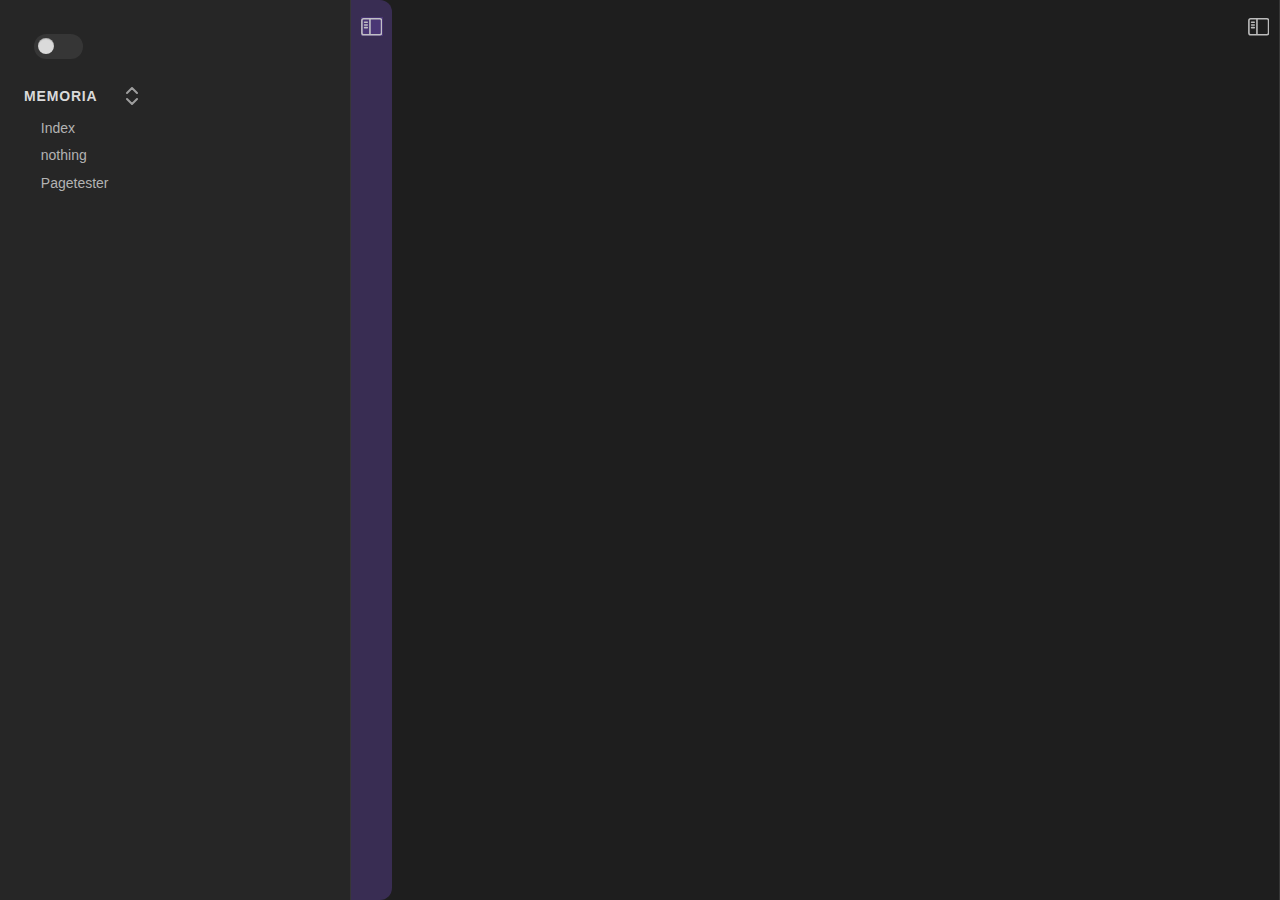
<file: index.html>
<!doctype html><html><head><title>Index</title><base href="./"><meta id="root-path" root-path="./"><link rel="icon" sizes="96x96" href="https://publish-01.obsidian.md/access/f786db9fac45774fa4f0d8112e232d67/favicon-96x96.png"><meta name="viewport" content="width=device-width,initial-scale=1,user-scalable=yes,minimum-scale=1,maximum-scale=5"><meta charset="UTF-8"><link rel="stylesheet" href="lib/styles/obsidian-styles.css"><link rel="stylesheet" href="lib/styles/theme.css"><link rel="stylesheet" href="lib/styles/plugin-styles.css"><link rel="stylesheet" href="lib/styles/snippets.css"><link rel="stylesheet" href="lib/styles/generated-styles.css"><style></style><script src="lib/scripts/webpage.js"></script><script src="lib/scripts/generated.js"></script></head><body class="theme-dark mod-linux loading"><div class="webpage-container"><div class="sidebar-left sidebar"><div class="sidebar-container"><div class="sidebar-sizer"><div class="sidebar-content-positioner"><div class="sidebar-content"><div><label class="theme-toggle-container" for="theme_toggle"><input class="theme-toggle-input" type="checkbox" id="theme_toggle"><div class="toggle-background"></div></label></div><div class="tree-container file-tree mod-nav-indicator" data-depth="0"><div class="tree-header"><span class="sidebar-section-header">MEMORIA</span><button class="clickable-icon collapse-tree-button is-collapsed"><svg xmlns="http://www.w3.org/2000/svg" width="24" height="24" viewBox="0 0 24 24" fill="none" stroke="currentColor" stroke-width="2" stroke-linecap="round" stroke-linejoin="round"></svg></button></div><div class="tree-scroll-area"><div class="tree-item mod-tree-file" data-depth="1"><div class="tree-item-contents"><a class="internal-link tree-item-link" href="index.html"><span class="tree-item-title">Index</span></a></div><div class="tree-item-children"></div></div><div class="tree-item mod-tree-file" data-depth="1"><div class="tree-item-contents"><a class="internal-link tree-item-link" href="nothing.html"><span class="tree-item-title">nothing</span></a></div><div class="tree-item-children"></div></div><div class="tree-item mod-tree-file" data-depth="1"><div class="tree-item-contents"><a class="internal-link tree-item-link" href="pagetester.html"><span class="tree-item-title">Pagetester</span></a></div><div class="tree-item-children"></div></div></div></div></div></div></div></div><div class="sidebar-gutter"><div class="clickable-icon sidebar-collapse-icon"><svg xmlns="http://www.w3.org/2000/svg" width="100%" height="100%" viewBox="0 0 24 24" fill="none" stroke="currentColor" stroke-width="3" stroke-linecap="round" stroke-linejoin="round" class="svg-icon"><path d="M21 3H3C1.89543 3 1 3.89543 1 5V19C1 20.1046 1.89543 21 3 21H21C22.1046 21 23 20.1046 23 19V5C23 3.89543 22.1046 3 21 3Z"></path><path d="M10 4V20"></path><path d="M4 7H7"></path><path d="M4 10H7"></path><path d="M4 13H7"></path></svg></div></div></div><div class="document-container show"><div class="markdown-preview-view markdown-rendered node-insert-event is-readable-line-width allow-fold-headings show-indentation-guide allow-fold-lists show-properties" tabindex="-1" style="tab-size:4"><style id="MJX-CHTML-styles"></style><div class="markdown-preview-sizer markdown-preview-section" style="min-height:573px"><div class="markdown-preview-pusher" style="width:1px;height:.1px;margin-bottom:0"></div><div class="mod-header"></div><div><pre class="frontmatter language-yaml" tabindex="0" style="display:none"><code class="language-yaml is-loaded"><span class="token key atrule">tags</span><span class="token punctuation">:</span>
  <span class="token punctuation">-</span> 🔴
  <span class="token punctuation">-</span> ❓
<span class="token key atrule">datime</span><span class="token punctuation">:</span> 2023<span class="token punctuation">-</span>10<span class="token punctuation">-</span>15 12<span class="token punctuation">:</span><span class="token number">41</span>
<span class="token key atrule">links</span><span class="token punctuation">:</span>
  <span class="token punctuation">-</span> <span class="token string">"[[Website]]"</span></code><button class="copy-code-button">Copy</button></pre></div><div class="heading-wrapper"><h1 data-heading="Index" class="heading" id="Index"><div class="heading-before"></div>Index<div class="heading-after">...</div></h1><div class="heading-children"><div><p>Welcome to MEMORIA!</p></div><div><p>Dive into a curated selection from my Obsidian vault. I've shared these notes with the hope that they not only benefit you, but also spark inspiration.</p></div><div class="heading-wrapper"><h4 data-heading="Contact" class="heading" id="Contact"><div class="heading-before"></div><div class="heading-collapse-indicator collapse-indicator collapse-icon"><svg xmlns="http://www.w3.org/2000/svg" height="24" viewBox="0 0 24 24" fill="none" stroke="currentColor" stroke-width="2" stroke-linecap="round" stroke-linejoin="round" class="svg-icon right-triangle" style="width:24px;max-width:100%"><path d="M3 8L12 17L21 8"></path></svg></div>Contact<div class="heading-after">...</div></h4><div class="heading-children"><div><p>While I strive for clarity and accuracy, there's always room for improvement. If you find any inaccuracies or areas of confusion, I'd appreciate your feedback. Reach out to me at: <a data-tooltip-position="top" aria-label="mailto:memoria.w0l84@slmail.me" rel="noopener" class="external-link" href="mailto:memoria.w0l84@slmail.me" target="_blank">memoria.w0l84@slmail.me</a></p></div></div></div><div class="heading-wrapper"><h4 data-heading="Credits" class="heading" id="Credits"><div class="heading-before"></div><div class="heading-collapse-indicator collapse-indicator collapse-icon"><svg xmlns="http://www.w3.org/2000/svg" height="24" viewBox="0 0 24 24" fill="none" stroke="currentColor" stroke-width="2" stroke-linecap="round" stroke-linejoin="round" class="svg-icon right-triangle" style="width:24px;max-width:100%"><path d="M3 8L12 17L21 8"></path></svg></div>Credits<div class="heading-after">...</div></h4><div class="heading-children"><div><p>This website is crafted from <a data-tooltip-position="top" aria-label="https://obsidian.md/" rel="noopener" class="external-link" href="https://obsidian.md/" target="_blank">Obsidian</a> notes, seamlessly transformed into a web-friendly format with the <a data-tooltip-position="top" aria-label="https://github.com/KosmosisDire/obsidian-webpage-export" rel="noopener" class="external-link" href="https://github.com/KosmosisDire/obsidian-webpage-export" target="_blank">Webpage HTML Export</a> plugin.</p></div><div class="mod-footer"></div></div></div></div></div></div></div></div><div class="sidebar-right sidebar"><div class="sidebar-gutter"><div class="clickable-icon sidebar-collapse-icon"><svg xmlns="http://www.w3.org/2000/svg" width="100%" height="100%" viewBox="0 0 24 24" fill="none" stroke="currentColor" stroke-width="3" stroke-linecap="round" stroke-linejoin="round" class="svg-icon"><path d="M21 3H3C1.89543 3 1 3.89543 1 5V19C1 20.1046 1.89543 21 3 21H21C22.1046 21 23 20.1046 23 19V5C23 3.89543 22.1046 3 21 3Z"></path><path d="M10 4V20"></path><path d="M4 7H7"></path><path d="M4 10H7"></path><path d="M4 13H7"></path></svg></div></div><div class="sidebar-container"><div class="sidebar-sizer"><div class="sidebar-content-positioner"><div class="sidebar-content"><div class="tree-container outline-tree" data-depth="0"><div class="tree-header"><span class="sidebar-section-header">Table Of Contents</span><button class="clickable-icon collapse-tree-button"><svg xmlns="http://www.w3.org/2000/svg" width="24" height="24" viewBox="0 0 24 24" fill="none" stroke="currentColor" stroke-width="2" stroke-linecap="round" stroke-linejoin="round"></svg></button></div><div class="tree-scroll-area"><div class="tree-item" data-depth="1"><div class="tree-item-contents"><a class="internal-link tree-item-link" href="#Index"><span class="tree-item-title"><p>Index</p></span></a></div><div class="tree-item-children"><div class="tree-item" data-depth="4"><div class="tree-item-contents"><a class="internal-link tree-item-link" href="#Contact"><span class="tree-item-title"><p>Contact</p></span></a></div><div class="tree-item-children"></div></div><div class="tree-item" data-depth="4"><div class="tree-item-contents"><a class="internal-link tree-item-link" href="#Credits"><span class="tree-item-title"><p>Credits</p></span></a></div><div class="tree-item-children"></div></div></div></div></div></div></div></div></div></div></div></div></body></html>
</file>
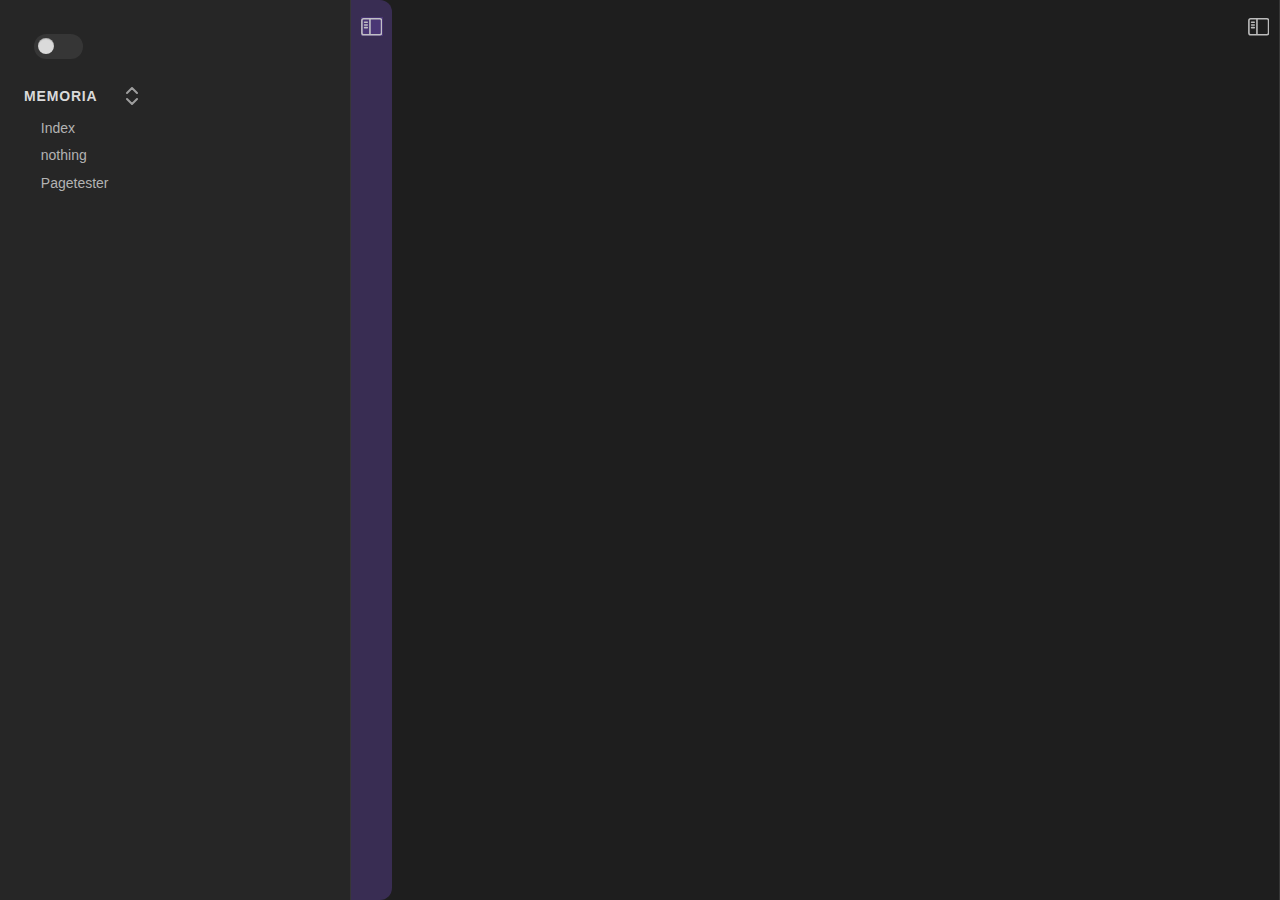
<file: nothing.html>
<!doctype html><html><head><title>nothing</title><base href="./"><meta id="root-path" root-path="./"><link rel="icon" sizes="96x96" href="https://publish-01.obsidian.md/access/f786db9fac45774fa4f0d8112e232d67/favicon-96x96.png"><meta name="viewport" content="width=device-width,initial-scale=1,user-scalable=yes,minimum-scale=1,maximum-scale=5"><meta charset="UTF-8"><link rel="stylesheet" href="lib/styles/obsidian-styles.css"><link rel="stylesheet" href="lib/styles/theme.css"><link rel="stylesheet" href="lib/styles/plugin-styles.css"><link rel="stylesheet" href="lib/styles/snippets.css"><link rel="stylesheet" href="lib/styles/generated-styles.css"><style></style><script src="lib/scripts/webpage.js"></script><script src="lib/scripts/generated.js"></script></head><body class="theme-dark mod-linux loading"><div class="webpage-container"><div class="sidebar-left sidebar"><div class="sidebar-container"><div class="sidebar-sizer"><div class="sidebar-content-positioner"><div class="sidebar-content"><div><label class="theme-toggle-container" for="theme_toggle"><input class="theme-toggle-input" type="checkbox" id="theme_toggle"><div class="toggle-background"></div></label></div><div class="tree-container file-tree mod-nav-indicator" data-depth="0"><div class="tree-header"><span class="sidebar-section-header">MEMORIA</span><button class="clickable-icon collapse-tree-button is-collapsed"><svg xmlns="http://www.w3.org/2000/svg" width="24" height="24" viewBox="0 0 24 24" fill="none" stroke="currentColor" stroke-width="2" stroke-linecap="round" stroke-linejoin="round"></svg></button></div><div class="tree-scroll-area"><div class="tree-item mod-tree-file" data-depth="1"><div class="tree-item-contents"><a class="internal-link tree-item-link" href="index.html"><span class="tree-item-title">Index</span></a></div><div class="tree-item-children"></div></div><div class="tree-item mod-tree-file" data-depth="1"><div class="tree-item-contents"><a class="internal-link tree-item-link" href="nothing.html"><span class="tree-item-title">nothing</span></a></div><div class="tree-item-children"></div></div><div class="tree-item mod-tree-file" data-depth="1"><div class="tree-item-contents"><a class="internal-link tree-item-link" href="pagetester.html"><span class="tree-item-title">Pagetester</span></a></div><div class="tree-item-children"></div></div></div></div></div></div></div></div><div class="sidebar-gutter"><div class="clickable-icon sidebar-collapse-icon"><svg xmlns="http://www.w3.org/2000/svg" width="100%" height="100%" viewBox="0 0 24 24" fill="none" stroke="currentColor" stroke-width="3" stroke-linecap="round" stroke-linejoin="round" class="svg-icon"><path d="M21 3H3C1.89543 3 1 3.89543 1 5V19C1 20.1046 1.89543 21 3 21H21C22.1046 21 23 20.1046 23 19V5C23 3.89543 22.1046 3 21 3Z"></path><path d="M10 4V20"></path><path d="M4 7H7"></path><path d="M4 10H7"></path><path d="M4 13H7"></path></svg></div></div></div><div class="document-container show"><div class="markdown-preview-view markdown-rendered node-insert-event is-readable-line-width allow-fold-headings show-indentation-guide allow-fold-lists show-properties" tabindex="-1" style="tab-size:4"><style id="MJX-CHTML-styles"></style><div class="markdown-preview-sizer markdown-preview-section" style="min-height:573px"><div class="markdown-preview-pusher" style="width:1px;height:.1px;margin-bottom:0"></div><div class="mod-header"></div><div class="heading-wrapper"><h1 data-heading="Also to delete" class="heading" id="Also_to_delete"><div class="heading-before"></div>Also to delete<div class="heading-after">...</div></h1><div class="heading-children"><div class="mod-footer"></div></div></div></div></div></div><div class="sidebar-right sidebar"><div class="sidebar-gutter"><div class="clickable-icon sidebar-collapse-icon"><svg xmlns="http://www.w3.org/2000/svg" width="100%" height="100%" viewBox="0 0 24 24" fill="none" stroke="currentColor" stroke-width="3" stroke-linecap="round" stroke-linejoin="round" class="svg-icon"><path d="M21 3H3C1.89543 3 1 3.89543 1 5V19C1 20.1046 1.89543 21 3 21H21C22.1046 21 23 20.1046 23 19V5C23 3.89543 22.1046 3 21 3Z"></path><path d="M10 4V20"></path><path d="M4 7H7"></path><path d="M4 10H7"></path><path d="M4 13H7"></path></svg></div></div><div class="sidebar-container"><div class="sidebar-sizer"><div class="sidebar-content-positioner"><div class="sidebar-content"><div class="tree-container outline-tree" data-depth="0"><div class="tree-header"><span class="sidebar-section-header">Table Of Contents</span><button class="clickable-icon collapse-tree-button"><svg xmlns="http://www.w3.org/2000/svg" width="24" height="24" viewBox="0 0 24 24" fill="none" stroke="currentColor" stroke-width="2" stroke-linecap="round" stroke-linejoin="round"></svg></button></div><div class="tree-scroll-area"><div class="tree-item" data-depth="1"><div class="tree-item-contents"><a class="internal-link tree-item-link" href="#Also_to_delete"><span class="tree-item-title"><p>Also to delete</p></span></a></div><div class="tree-item-children"></div></div></div></div></div></div></div></div></div></div></body></html>
</file>
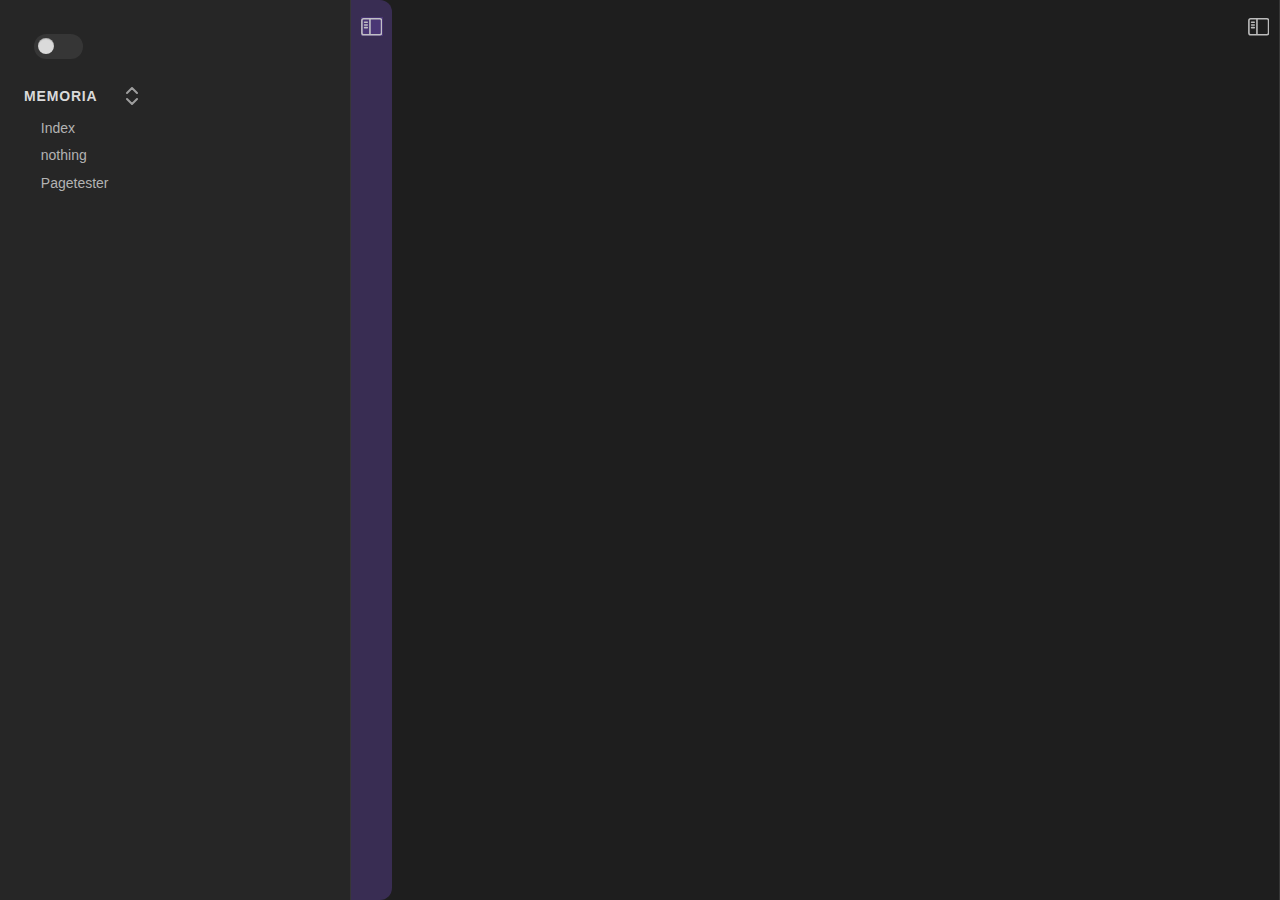
<file: pagetester.html>
<!doctype html><html><head><title>Pagetester</title><base href="./"><meta id="root-path" root-path="./"><link rel="icon" sizes="96x96" href="https://publish-01.obsidian.md/access/f786db9fac45774fa4f0d8112e232d67/favicon-96x96.png"><meta name="viewport" content="width=device-width,initial-scale=1,user-scalable=yes,minimum-scale=1,maximum-scale=5"><meta charset="UTF-8"><link rel="stylesheet" href="lib/styles/obsidian-styles.css"><link rel="stylesheet" href="lib/styles/theme.css"><link rel="stylesheet" href="lib/styles/plugin-styles.css"><link rel="stylesheet" href="lib/styles/snippets.css"><link rel="stylesheet" href="lib/styles/generated-styles.css"><style></style><script src="lib/scripts/webpage.js"></script><script src="lib/scripts/generated.js"></script></head><body class="theme-dark mod-linux loading"><div class="webpage-container"><div class="sidebar-left sidebar"><div class="sidebar-container"><div class="sidebar-sizer"><div class="sidebar-content-positioner"><div class="sidebar-content"><div><label class="theme-toggle-container" for="theme_toggle"><input class="theme-toggle-input" type="checkbox" id="theme_toggle"><div class="toggle-background"></div></label></div><div class="tree-container file-tree mod-nav-indicator" data-depth="0"><div class="tree-header"><span class="sidebar-section-header">MEMORIA</span><button class="clickable-icon collapse-tree-button is-collapsed"><svg xmlns="http://www.w3.org/2000/svg" width="24" height="24" viewBox="0 0 24 24" fill="none" stroke="currentColor" stroke-width="2" stroke-linecap="round" stroke-linejoin="round"></svg></button></div><div class="tree-scroll-area"><div class="tree-item mod-tree-file" data-depth="1"><div class="tree-item-contents"><a class="internal-link tree-item-link" href="index.html"><span class="tree-item-title">Index</span></a></div><div class="tree-item-children"></div></div><div class="tree-item mod-tree-file" data-depth="1"><div class="tree-item-contents"><a class="internal-link tree-item-link" href="nothing.html"><span class="tree-item-title">nothing</span></a></div><div class="tree-item-children"></div></div><div class="tree-item mod-tree-file" data-depth="1"><div class="tree-item-contents"><a class="internal-link tree-item-link" href="pagetester.html"><span class="tree-item-title">Pagetester</span></a></div><div class="tree-item-children"></div></div></div></div></div></div></div></div><div class="sidebar-gutter"><div class="clickable-icon sidebar-collapse-icon"><svg xmlns="http://www.w3.org/2000/svg" width="100%" height="100%" viewBox="0 0 24 24" fill="none" stroke="currentColor" stroke-width="3" stroke-linecap="round" stroke-linejoin="round" class="svg-icon"><path d="M21 3H3C1.89543 3 1 3.89543 1 5V19C1 20.1046 1.89543 21 3 21H21C22.1046 21 23 20.1046 23 19V5C23 3.89543 22.1046 3 21 3Z"></path><path d="M10 4V20"></path><path d="M4 7H7"></path><path d="M4 10H7"></path><path d="M4 13H7"></path></svg></div></div></div><div class="document-container show"><div class="markdown-preview-view markdown-rendered node-insert-event is-readable-line-width allow-fold-headings show-indentation-guide allow-fold-lists show-properties" tabindex="-1" style="tab-size:4"><style id="MJX-CHTML-styles"></style><div class="markdown-preview-sizer markdown-preview-section" style="min-height:573px"><div class="markdown-preview-pusher" style="width:1px;height:.1px;margin-bottom:0"></div><div class="mod-header"></div><div class="heading-wrapper"><h1 data-heading="To delete [[nothing]]" class="heading" id="To_delete_[[nothing]]"><div class="heading-before"></div>To delete <a data-href="nothing" href="nothing.html" class="internal-link" target="_self" rel="noopener">nothing</a><div class="heading-after">...</div></h1><div class="heading-children"><div class="mod-footer"></div></div></div></div></div></div><div class="sidebar-right sidebar"><div class="sidebar-gutter"><div class="clickable-icon sidebar-collapse-icon"><svg xmlns="http://www.w3.org/2000/svg" width="100%" height="100%" viewBox="0 0 24 24" fill="none" stroke="currentColor" stroke-width="3" stroke-linecap="round" stroke-linejoin="round" class="svg-icon"><path d="M21 3H3C1.89543 3 1 3.89543 1 5V19C1 20.1046 1.89543 21 3 21H21C22.1046 21 23 20.1046 23 19V5C23 3.89543 22.1046 3 21 3Z"></path><path d="M10 4V20"></path><path d="M4 7H7"></path><path d="M4 10H7"></path><path d="M4 13H7"></path></svg></div></div><div class="sidebar-container"><div class="sidebar-sizer"><div class="sidebar-content-positioner"><div class="sidebar-content"><div class="tree-container outline-tree" data-depth="0"><div class="tree-header"><span class="sidebar-section-header">Table Of Contents</span><button class="clickable-icon collapse-tree-button"><svg xmlns="http://www.w3.org/2000/svg" width="24" height="24" viewBox="0 0 24 24" fill="none" stroke="currentColor" stroke-width="2" stroke-linecap="round" stroke-linejoin="round"></svg></button></div><div class="tree-scroll-area"><div class="tree-item" data-depth="1"><div class="tree-item-contents"><a class="internal-link tree-item-link" href="#To_delete_[[nothing]]"><span class="tree-item-title"><p>To delete <a data-href="nothing" href="nothing" class="internal-link" target="_blank" rel="noopener">nothing</a></p></span></a></div><div class="tree-item-children"></div></div></div></div></div></div></div></div></div></div></body></html>
</file>
<file: lib/styles/obsidian-styles.css>
.markdown-preview-view .heading-collapse-indicator{margin-left:calc(0px - var(--collapse-arrow-size) - 10px)!important;padding:0 0!important}.node-insert-event{animation-duration:unset!important;animation-name:none!important}h1,h2,h3,h4,h5,h6{margin-top:0!important}hr{border:none;border-top:var(--hr-thickness) solid;border-color:var(--hr-color)}@media print{html body>:not(.print){display:unset!important}.collapse-indicator{display:none!important}.is-collapsed>element>.collapse-indicator{display:unset!important}}.list-collapse-indicator{display:none!important}.collapse-icon::before{content:"​"!important;visibility:hidden!important}.mod-header{display:none!important}.markdown-embed .markdown-embed-content .markdown-preview-sizer{padding-left:1em!important}.markdown-embed .embed-title.markdown-embed-title{display:none}.markdown-embed-link{display:none!important}.canvas-card-menu{display:none;cursor:default!important}.canvas-controls{display:none;cursor:default!important}.canvas-background{pointer-events:visible!important;cursor:grab!important}.canvas-background:active{cursor:grabbing!important}.canvas-node-connection-point{display:none;cursor:default!important}.canvas-node-content{backface-visibility:visible!important}.canvas-menu-container{display:none}.canvas-node-content-blocker{cursor:pointer!important}.canvas-wrapper{position:relative;cursor:default!important}.canvas-node-resizer{cursor:default!important}.canvas-node-container{cursor:default!important}.markdown-rendered pre:not(:hover)>button.copy-code-button{display:unset;opacity:0}.markdown-rendered pre:hover>button.copy-code-button{opacity:1}.markdown-rendered pre button.copy-code-button{transition:opacity .2s ease-in-out,width .3s ease-in-out,background-color .2s ease-in-out;text-overflow:clip}.markdown-rendered pre>button.copy-code-button:hover{background-color:var(--interactive-normal)}.markdown-rendered pre>button.copy-code-button:active{background-color:var(--interactive-hover);box-shadow:var(--input-shadow);transition:none}@font-face{font-family:MJXZERO;src:url("https://publish.obsidian.md/lib/mathjax/output/chtml/fonts/woff-v2/MathJax_Zero.woff") format("woff")}@font-face{font-family:MJXTEX;src:url("https://publish.obsidian.md/lib/mathjax/output/chtml/fonts/woff-v2/MathJax_Main-Regular.woff") format("woff")}@font-face{font-family:MJXTEX-B;src:url("https://publish.obsidian.md/lib/mathjax/output/chtml/fonts/woff-v2/MathJax_Main-Bold.woff") format("woff")}@font-face{font-family:MJXTEX-I;src:url("https://publish.obsidian.md/lib/mathjax/output/chtml/fonts/woff-v2/MathJax_Math-Italic.woff") format("woff")}@font-face{font-family:MJXTEX-MI;src:url("https://publish.obsidian.md/lib/mathjax/output/chtml/fonts/woff-v2/MathJax_Main-Italic.woff") format("woff")}@font-face{font-family:MJXTEX-BI;src:url("https://publish.obsidian.md/lib/mathjax/output/chtml/fonts/woff-v2/MathJax_Math-BoldItalic.woff") format("woff")}@font-face{font-family:MJXTEX-S1;src:url("https://publish.obsidian.md/lib/mathjax/output/chtml/fonts/woff-v2/MathJax_Size1-Regular.woff") format("woff")}@font-face{font-family:MJXTEX-S2;src:url("https://publish.obsidian.md/lib/mathjax/output/chtml/fonts/woff-v2/MathJax_Size2-Regular.woff") format("woff")}@font-face{font-family:MJXTEX-S3;src:url("https://publish.obsidian.md/lib/mathjax/output/chtml/fonts/woff-v2/MathJax_Size3-Regular.woff") format("woff")}@font-face{font-family:MJXTEX-S4;src:url("https://publish.obsidian.md/lib/mathjax/output/chtml/fonts/woff-v2/MathJax_Size4-Regular.woff") format("woff")}@font-face{font-family:MJXTEX-A;src:url("https://publish.obsidian.md/lib/mathjax/output/chtml/fonts/woff-v2/MathJax_AMS-Regular.woff") format("woff")}@font-face{font-family:MJXTEX-C;src:url("https://publish.obsidian.md/lib/mathjax/output/chtml/fonts/woff-v2/MathJax_Calligraphic-Regular.woff") format("woff")}@font-face{font-family:MJXTEX-CB;src:url("https://publish.obsidian.md/lib/mathjax/output/chtml/fonts/woff-v2/MathJax_Calligraphic-Bold.woff") format("woff")}@font-face{font-family:MJXTEX-FR;src:url("https://publish.obsidian.md/lib/mathjax/output/chtml/fonts/woff-v2/MathJax_Fraktur-Regular.woff") format("woff")}@font-face{font-family:MJXTEX-FRB;src:url("https://publish.obsidian.md/lib/mathjax/output/chtml/fonts/woff-v2/MathJax_Fraktur-Bold.woff") format("woff")}@font-face{font-family:MJXTEX-SS;src:url("https://publish.obsidian.md/lib/mathjax/output/chtml/fonts/woff-v2/MathJax_SansSerif-Regular.woff") format("woff")}@font-face{font-family:MJXTEX-SSB;src:url("https://publish.obsidian.md/lib/mathjax/output/chtml/fonts/woff-v2/MathJax_SansSerif-Bold.woff") format("woff")}@font-face{font-family:MJXTEX-SSI;src:url("https://publish.obsidian.md/lib/mathjax/output/chtml/fonts/woff-v2/MathJax_SansSerif-Italic.woff") format("woff")}@font-face{font-family:MJXTEX-SC;src:url("https://publish.obsidian.md/lib/mathjax/output/chtml/fonts/woff-v2/MathJax_Script-Regular.woff") format("woff")}@font-face{font-family:MJXTEX-T;src:url("https://publish.obsidian.md/lib/mathjax/output/chtml/fonts/woff-v2/MathJax_Typewriter-Regular.woff") format("woff")}@font-face{font-family:MJXTEX-V;src:url("https://publish.obsidian.md/lib/mathjax/output/chtml/fonts/woff-v2/MathJax_Vector-Regular.woff") format("woff")}@font-face{font-family:MJXTEX-VB;src:url("https://publish.obsidian.md/lib/mathjax/output/chtml/fonts/woff-v2/MathJax_Vector-Bold.woff") format("woff")}@font-face{font-family:'Avenir Next';font-weight:400;font-style:normal;font-display:swap;src:url('https://publish.obsidian.md/public/fonts/94f2f163d4b698242fef.otf')}@font-face{font-family:Inter;font-style:normal;font-weight:200;font-display:swap;src:url('https://publish.obsidian.md/public/fonts/72505e6a122c6acd5471.woff2') format('woff2')}@font-face{font-family:Inter;font-style:normal;font-weight:300;font-display:swap;src:url('https://publish.obsidian.md/public/fonts/2d5198822ab091ce4305.woff2') format('woff2')}@font-face{font-family:Inter;font-weight:400;font-style:normal;font-display:swap;src:url('https://publish.obsidian.md/public/fonts/c8ba52b05a9ef10f4758.woff2')}@font-face{font-family:Inter;font-weight:400;font-style:italic;font-display:swap;src:url('https://publish.obsidian.md/public/fonts/cb10ffd7684cd9836a05.woff2')}@font-face{font-family:Inter;font-weight:600;font-style:normal;font-display:swap;src:url('https://publish.obsidian.md/public/fonts/b5f0f109bc88052d4000.woff2')}@font-face{font-family:Inter;font-weight:800;font-style:normal;font-display:swap;src:url('https://publish.obsidian.md/public/fonts/cbe0ae49c52c920fd563.woff2')}@font-face{font-family:Inter;font-weight:800;font-style:italic;font-display:swap;src:url('https://publish.obsidian.md/public/fonts/535a6cf662596b3bd6a6.woff2')}@font-face{font-family:'Source Code Pro';font-weight:400;font-style:normal;font-display:swap;src:url('https://publish.obsidian.md/public/fonts/70cc7ff27245e82ad414.ttf')}@font-face{font-family:'Source Code Pro';font-weight:400;font-style:italic;font-display:swap;src:url('https://publish.obsidian.md/public/fonts/454577c22304619db035.ttf')}@font-face{font-family:'Source Code Pro';font-weight:700;font-style:normal;font-display:swap;src:url('https://publish.obsidian.md/public/fonts/52ac8f3034507f1d9e53.ttf')}@font-face{font-family:'Source Code Pro';font-weight:700;font-style:italic;font-display:swap;src:url('https://publish.obsidian.md/public/fonts/05b618077343fbbd92b7.ttf')}@font-face{font-family:'Flow Circular';font-display:swap;src:url('https://publish.obsidian.md/public/fonts/853ff76f08786ae44ca0.woff')}:root{--highlight-bg-color:rgba(180, 0, 170, 1);--highlight-selected-bg-color:rgba(0, 100, 0, 1)}:root{--annotation-unfocused-field-background:url("data:image/svg+xml;charset=UTF-8,<svg width='1px' height='1px' xmlns='http://www.w3.org/2000/svg'><rect width='100%' height='100%' style='fill:rgba(0, 54, 255, 0.13);'/></svg>");--input-focus-border-color:Highlight;--input-focus-outline:1px solid Canvas;--input-unfocused-border-color:transparent;--input-disabled-border-color:transparent;--input-hover-border-color:black;--link-outline:none}:root{--xfa-unfocused-field-background:url("data:image/svg+xml;charset=UTF-8,<svg width='1px' height='1px' xmlns='http://www.w3.org/2000/svg'><rect width='100%' height='100%' style='fill:rgba(0, 54, 255, 0.13);'/></svg>");--xfa-focus-outline:auto}:root{--viewer-container-height:0;--pdfViewer-padding-bottom:0;--page-margin:1px auto -8px;--page-border:9px solid transparent;--spreadHorizontalWrapped-margin-LR:-3.5px;--loading-icon-delay:400ms}[data-main-rotation="90"]{transform:rotate(90deg) translateY(-100%)}[data-main-rotation="180"]{transform:rotate(180deg) translate(-100%,-100%)}[data-main-rotation="270"]{transform:rotate(270deg) translateX(-100%)}.hiddenCopyElement{position:absolute;top:0;left:0;width:0;height:0;display:none}body{--anim-duration-none:0;--anim-duration-superfast:70ms;--anim-duration-fast:140ms;--anim-duration-moderate:300ms;--anim-duration-slow:560ms;--anim-motion-smooth:cubic-bezier(0.45, 0.05, 0.55, 0.95);--anim-motion-delay:cubic-bezier(0.65, 0.05, 0.36, 1);--anim-motion-jumpy:cubic-bezier(0.68, -0.55, 0.27, 1.55);--anim-motion-swing:cubic-bezier(0, 0.55, 0.45, 1);--blockquote-border-thickness:2px;--blockquote-border-color:var(--interactive-accent);--blockquote-font-style:normal;--blockquote-color:inherit;--blockquote-background-color:transparent;--bold-weight:var(--font-semibold);--bold-color:inherit;--border-width:1px;--button-radius:var(--input-radius);--callout-border-width:0px;--callout-border-opacity:0.25;--callout-padding:var(--size-4-3) var(--size-4-3) var(--size-4-3) var(--size-4-6);--callout-radius:var(--radius-s);--callout-blend-mode:var(--highlight-mix-blend-mode);--callout-title-color:inherit;--callout-title-padding:0;--callout-title-size:inherit;--callout-content-padding:0;--callout-content-background:transparent;--callout-bug:var(--color-red-rgb);--callout-default:var(--color-blue-rgb);--callout-error:var(--color-red-rgb);--callout-example:var(--color-purple-rgb);--callout-fail:var(--color-red-rgb);--callout-important:var(--color-cyan-rgb);--callout-info:var(--color-blue-rgb);--callout-question:var(--color-orange-rgb);--callout-success:var(--color-green-rgb);--callout-summary:var(--color-cyan-rgb);--callout-tip:var(--color-cyan-rgb);--callout-todo:var(--color-blue-rgb);--callout-warning:var(--color-orange-rgb);--callout-quote:158,158,158;--canvas-background:var(--background-primary);--canvas-card-label-color:var(--text-faint);--canvas-color-1:var(--color-red-rgb);--canvas-color-2:var(--color-orange-rgb);--canvas-color-3:var(--color-yellow-rgb);--canvas-color-4:var(--color-green-rgb);--canvas-color-5:var(--color-cyan-rgb);--canvas-color-6:var(--color-purple-rgb);--canvas-dot-pattern:var(--color-base-30);--checkbox-radius:var(--radius-s);--checkbox-size:var(--font-text-size);--checkbox-marker-color:var(--background-primary);--checkbox-color:var(--interactive-accent);--checkbox-color-hover:var(--interactive-accent-hover);--checkbox-border-color:var(--text-faint);--checkbox-border-color-hover:var(--text-muted);--checklist-done-decoration:line-through;--checklist-done-color:var(--text-muted);--code-white-space:pre-wrap;--code-radius:var(--radius-s);--code-size:var(--font-smaller);--code-background:var(--background-primary-alt);--code-normal:var(--text-muted);--code-comment:var(--text-faint);--code-function:var(--color-yellow);--code-important:var(--color-orange);--code-keyword:var(--color-pink);--code-operator:var(--color-red);--code-property:var(--color-cyan);--code-punctuation:var(--text-muted);--code-string:var(--color-green);--code-tag:var(--color-red);--code-value:var(--color-purple);--collapse-icon-color:var(--text-faint);--collapse-icon-color-collapsed:var(--text-accent);--cursor:default;--cursor-link:pointer;--dialog-width:560px;--dialog-max-width:80vw;--dialog-max-height:85vh;--divider-color:var(--background-modifier-border);--divider-color-hover:var(--interactive-accent);--divider-width:1px;--divider-width-hover:3px;--divider-vertical-height:calc(100% - var(--header-height));--drag-ghost-background:rgba(0, 0, 0, 0.85);--drag-ghost-text-color:#fff;--embed-max-height:4000px;--embed-canvas-max-height:400px;--embed-background:inherit;--embed-border-left:2px solid var(--interactive-accent);--embed-border-right:none;--embed-border-top:none;--embed-border-bottom:none;--embed-padding:0 0 0 var(--size-4-6);--embed-font-style:inherit;--embed-block-shadow-hover:0 0 0 1px var(--background-modifier-border),inset 0 0 0 1px var(--background-modifier-border);--file-line-width:700px;--file-folding-offset:24px;--file-margins:var(--size-4-8);--file-header-font-size:var(--font-ui-small);--file-header-font-weight:400;--file-header-border:var(--border-width) solid transparent;--file-header-justify:center;--font-smallest:0.8em;--font-smaller:0.875em;--font-small:0.933em;--font-ui-smaller:12px;--font-ui-small:13px;--font-ui-medium:15px;--font-ui-large:20px;--font-thin:100;--font-extralight:200;--font-light:300;--font-normal:400;--font-medium:500;--font-semibold:600;--font-bold:700;--font-extrabold:800;--font-black:900;--footnote-size:var(--font-smaller);--graph-controls-width:240px;--graph-text:var(--text-normal);--graph-line:var(--color-base-35, var(--background-modifier-border-focus));--graph-node:var(--text-muted);--graph-node-unresolved:var(--text-faint);--graph-node-focused:var(--text-accent);--graph-node-tag:var(--color-green);--graph-node-attachment:var(--color-yellow);--heading-formatting:var(--text-faint);--heading-spacing:calc(var(--p-spacing) * 2.5);--h1-color:inherit;--h2-color:inherit;--h3-color:inherit;--h4-color:inherit;--h5-color:inherit;--h6-color:inherit;--h1-font:inherit;--h2-font:inherit;--h3-font:inherit;--h4-font:inherit;--h5-font:inherit;--h6-font:inherit;--h1-line-height:1.2;--h2-line-height:1.2;--h3-line-height:1.3;--h4-line-height:1.4;--h5-line-height:var(--line-height-normal);--h6-line-height:var(--line-height-normal);--h1-size:1.802em;--h2-size:1.602em;--h3-size:1.424em;--h4-size:1.266em;--h5-size:1.125em;--h6-size:1em;--h1-style:normal;--h2-style:normal;--h3-style:normal;--h4-style:normal;--h5-style:normal;--h6-style:normal;--h1-variant:normal;--h2-variant:normal;--h3-variant:normal;--h4-variant:normal;--h5-variant:normal;--h6-variant:normal;--h1-weight:700;--h2-weight:600;--h3-weight:600;--h4-weight:600;--h5-weight:600;--h6-weight:600;--header-height:40px;--hr-color:var(--background-modifier-border);--hr-thickness:2px;--icon-size:var(--icon-m);--icon-stroke:var(--icon-m-stroke-width);--icon-xs:14px;--icon-s:16px;--icon-m:18px;--icon-l:18px;--icon-xl:32px;--icon-xs-stroke-width:2px;--icon-s-stroke-width:2px;--icon-m-stroke-width:1.75px;--icon-l-stroke-width:1.75px;--icon-xl-stroke-width:1.25px;--icon-color:var(--text-muted);--icon-color-hover:var(--text-muted);--icon-color-active:var(--text-accent);--icon-color-focused:var(--text-normal);--icon-opacity:0.85;--icon-opacity-hover:1;--icon-opacity-active:1;--clickable-icon-radius:var(--radius-s);--indentation-guide-width:1px;--indentation-guide-width-active:1px;--indentation-guide-color:rgba(var(--mono-rgb-100), 0.12);--indentation-guide-color-active:rgba(var(--mono-rgb-100), 0.3);--inline-title-color:var(--h1-color);--inline-title-font:var(--h1-font);--inline-title-line-height:var(--h1-line-height);--inline-title-size:var(--h1-size);--inline-title-style:var(--h1-style);--inline-title-variant:var(--h1-variant);--inline-title-weight:var(--h1-weight);--inline-title-margin-bottom:0.5em;--input-height:30px;--input-radius:5px;--input-font-weight:var(--font-normal);--input-border-width:1px;--italic-color:inherit;--italic-weight:inherit;--layer-cover:5;--layer-sidedock:10;--layer-status-bar:15;--layer-popover:30;--layer-slides:45;--layer-modal:50;--layer-notice:60;--layer-menu:65;--layer-tooltip:70;--layer-dragged-item:80;--line-height-normal:1.5;--line-height-tight:1.3;--link-color:var(--text-accent);--link-color-hover:var(--text-accent-hover);--link-decoration:underline;--link-decoration-hover:underline;--link-decoration-thickness:auto;--link-external-color:var(--text-accent);--link-external-color-hover:var(--text-accent-hover);--link-external-decoration:underline;--link-external-decoration-hover:underline;--link-external-filter:none;--link-unresolved-color:var(--text-accent);--link-unresolved-opacity:0.7;--link-unresolved-filter:none;--link-unresolved-decoration-style:solid;--link-unresolved-decoration-color:hsla(var(--interactive-accent-hsl), 0.3);--list-indent:2em;--list-spacing:0.075em;--list-marker-color:var(--text-faint);--list-marker-color-hover:var(--text-muted);--list-marker-color-collapsed:var(--text-accent);--list-bullet-border:none;--list-bullet-radius:50%;--list-bullet-size:0.3em;--list-bullet-transform:none;--list-numbered-style:decimal;--nav-item-size:var(--font-ui-small);--nav-item-color:var(--text-muted);--nav-item-color-hover:var(--text-normal);--nav-item-color-active:var(--text-normal);--nav-item-color-selected:var(--text-normal);--nav-item-color-highlighted:var(--text-accent-hover);--nav-item-background-hover:var(--background-modifier-hover);--nav-item-background-active:var(--background-modifier-hover);--nav-item-background-selected:hsla(var(--color-accent-hsl), 0.15);--nav-item-padding:var(--size-4-1) var(--size-4-2) var(--size-4-1) var(--size-4-6);--nav-item-parent-padding:var(--nav-item-padding);--nav-item-children-padding-left:var(--size-2-2);--nav-item-children-margin-left:var(--size-4-3);--nav-item-weight:inherit;--nav-item-weight-hover:inherit;--nav-item-weight-active:inherit;--nav-item-white-space:nowrap;--nav-indentation-guide-width:var(--indentation-guide-width);--nav-indentation-guide-color:var(--indentation-guide-color);--nav-collapse-icon-color:var(--collapse-icon-color);--nav-collapse-icon-color-collapsed:var(--text-faint);--metadata-background:transparent;--metadata-display-reading:block;--metadata-display-editing:block;--metadata-max-width:none;--metadata-padding:var(--size-4-2) 0;--metadata-border-color:var(--background-modifier-border);--metadata-border-radius:0;--metadata-border-width:0;--metadata-divider-color:var(--background-modifier-border);--metadata-divider-color-hover:transparent;--metadata-divider-color-focus:transparent;--metadata-divider-width:0;--metadata-gap:3px;--metadata-property-padding:0;--metadata-property-radius:6px;--metadata-property-background:transparent;--metadata-property-background-hover:transparent;--metadata-property-background-active:var(--background-modifier-hover);--metadata-label-background-hover:transparent;--metadata-label-background-active:var(--background-modifier-hover);--metadata-label-font-size:var(--font-smaller);--metadata-label-font-weight:inherit;--metadata-label-text-color:var(--text-muted);--metadata-label-text-color-hover:var(--text-muted);--metadata-label-width:9em;--metadata-input-height:calc(var(--font-text-size) * 1.75);--metadata-input-text-color:var(--text-normal);--metadata-input-font-size:var(--font-smaller);--metadata-input-background:transparent;--metadata-input-background-hover:transparent;--metadata-input-background-active:var(--background-modifier-hover);--metadata-sidebar-label-font-size:var(--font-ui-small);--metadata-sidebar-input-font-size:var(--font-ui-small);--modal-background:var(--background-primary);--modal-width:90vw;--modal-height:85vh;--modal-max-width:1100px;--modal-max-height:1000px;--modal-max-width-narrow:800px;--modal-border-width:var(--border-width);--modal-border-color:var(--color-base-40, var(--background-modifier-border-focus));--modal-radius:var(--radius-l);--modal-community-sidebar-width:280px;--pill-color:var(--text-muted);--pill-color-hover:var(--text-normal);--pill-color-remove:var(--text-faint);--pill-color-remove-hover:var(--text-accent);--pill-decoration:none;--pill-decoration-hover:none;--pill-background:transparent;--pill-background-hover:transparent;--pill-border-color:var(--background-modifier-border);--pill-border-color-hover:var(--background-modifier-border-hover);--pill-border-width:var(--border-width);--pill-padding-x:0.65em;--pill-padding-y:0.25em;--pill-radius:2em;--pill-weight:inherit;--p-spacing:1rem;--p-spacing-empty:0rem;--pdf-background:var(--background-primary);--pdf-page-background:var(--background-primary);--pdf-shadow:0 0 0 1px rgba(0, 0, 0, 0.05),0 2px 8px rgba(0, 0, 0, 0.1);--pdf-spread-shadow:0 0 0 1px rgba(0, 0, 0, 0.05);--pdf-sidebar-background:var(--background-primary);--pdf-thumbnail-shadow:0 0 0 1px rgba(0, 0, 0, 0.15),0 2px 8px rgba(0, 0, 0, 0.2);--popover-width:450px;--popover-height:400px;--popover-max-height:70vh;--popover-pdf-width:600px;--popover-pdf-height:800px;--popover-font-size:var(--font-text-size);--prompt-width:700px;--prompt-max-width:80vw;--prompt-max-height:70vh;--prompt-border-width:var(--border-width);--prompt-border-color:var(--color-base-40, var(--background-modifier-border-focus));--radius-s:4px;--radius-m:8px;--radius-l:12px;--radius-xl:16px;--ribbon-background:var(--background-secondary);--ribbon-background-collapsed:var(--background-primary);--ribbon-width:44px;--ribbon-padding:var(--size-4-2) var(--size-4-1) var(--size-4-3);--scrollbar-active-thumb-bg:rgba(var(--mono-rgb-100), 0.2);--scrollbar-bg:rgba(var(--mono-rgb-100), 0.05);--scrollbar-thumb-bg:rgba(var(--mono-rgb-100), 0.1);--search-clear-button-color:var(--text-muted);--search-clear-button-size:13px;--search-icon-color:var(--text-muted);--search-icon-size:18px;--search-result-background:var(--background-primary);--size-2-1:2px;--size-2-2:4px;--size-2-3:6px;--size-4-1:4px;--size-4-2:8px;--size-4-3:12px;--size-4-4:16px;--size-4-5:20px;--size-4-6:24px;--size-4-8:32px;--size-4-9:36px;--size-4-12:48px;--size-4-16:64px;--size-4-18:72px;--sidebar-markdown-font-size:calc(var(--font-text-size) * 0.9);--sidebar-tab-text-display:none;--slider-thumb-border-width:1px;--slider-thumb-border-color:var(--background-modifier-border-hover);--slider-thumb-height:18px;--slider-thumb-width:18px;--slider-thumb-y:-6px;--slider-thumb-radius:50%;--slider-s-thumb-size:15px;--slider-s-thumb-position:-5px;--slider-track-background:var(--background-modifier-border);--slider-track-height:3px;--status-bar-background:var(--background-secondary);--status-bar-border-color:var(--divider-color);--status-bar-border-width:1px 0 0 1px;--status-bar-font-size:var(--font-ui-smaller);--status-bar-text-color:var(--text-muted);--status-bar-position:fixed;--status-bar-radius:var(--radius-m) 0 0 0;--status-bar-scroll-padding:calc(var(--status-bar-font-size) + 18px);--swatch-radius:14px;--swatch-height:24px;--swatch-width:24px;--swatch-shadow:inset 0 0 0 1px rgba(var(--mono-rgb-100), 0.15);--tab-background-active:var(--background-primary);--tab-text-color:var(--text-faint);--tab-text-color-active:var(--text-muted);--tab-text-color-focused:var(--text-muted);--tab-text-color-focused-active:var(--text-muted);--tab-text-color-focused-highlighted:var(--text-accent);--tab-text-color-focused-active-current:var(--text-normal);--tab-font-size:var(--font-ui-small);--tab-font-weight:inherit;--tab-container-background:var(--background-secondary);--tab-divider-color:var(--background-modifier-border-hover);--tab-outline-color:var(--divider-color);--tab-outline-width:1px;--tab-curve:6px;--tab-radius:var(--radius-s);--tab-radius-active:6px 6px 0 0;--tab-width:200px;--tab-max-width:320px;--tab-stacked-pane-width:700px;--tab-stacked-header-width:var(--header-height);--tab-stacked-font-size:var(--font-ui-small);--tab-stacked-font-weight:400;--tab-stacked-text-align:left;--tab-stacked-text-transform:rotate(0deg);--tab-stacked-text-writing-mode:vertical-lr;--tab-stacked-shadow:-8px 0 8px 0 rgba(0, 0, 0, 0.05);--table-background:transparent;--table-border-width:1px;--table-border-color:var(--background-modifier-border);--table-white-space:normal;--table-header-background:var(--table-background);--table-header-background-hover:inherit;--table-header-border-width:var(--table-border-width);--table-header-border-color:var(--table-border-color);--table-header-font:inherit;--table-header-size:var(--font-text-size);--table-header-weight:var(--bold-weight);--table-header-color:var(--text-normal);--table-line-height:var(--line-height-tight);--table-text-size:inherit;--table-text-color:inherit;--table-column-max-width:none;--table-column-alt-background:var(--table-background);--table-column-first-border-width:var(--table-border-width);--table-column-last-border-width:var(--table-border-width);--table-row-background-hover:var(--table-background);--table-row-alt-background:var(--table-background);--table-row-last-border-width:var(--table-border-width);--tag-size:var(--font-smaller);--tag-color:var(--text-accent);--tag-color-hover:var(--text-accent);--tag-decoration:none;--tag-decoration-hover:none;--tag-background:hsla(var(--interactive-accent-hsl), 0.1);--tag-background-hover:hsla(var(--interactive-accent-hsl), 0.2);--tag-border-color:hsla(var(--interactive-accent-hsl), 0.15);--tag-border-color-hover:hsla(var(--interactive-accent-hsl), 0.15);--tag-border-width:0px;--tag-padding-x:0.65em;--tag-padding-y:0.25em;--tag-radius:2em;--tag-weight:inherit;--titlebar-background:var(--background-secondary);--titlebar-background-focused:var(--background-secondary-alt);--titlebar-border-width:0px;--titlebar-border-color:var(--background-modifier-border);--titlebar-text-color:var(--text-muted);--titlebar-text-color-focused:var(--text-normal);--titlebar-text-weight:var(--font-bold);--toggle-border-width:2px;--toggle-width:40px;--toggle-radius:18px;--toggle-thumb-color:white;--toggle-thumb-radius:18px;--toggle-thumb-height:18px;--toggle-thumb-width:18px;--toggle-s-border-width:2px;--toggle-s-width:34px;--toggle-s-thumb-height:15px;--toggle-s-thumb-width:15px;--vault-name-font-size:var(--font-ui-small);--vault-name-font-weight:var(--font-medium);--vault-name-color:var(--text-normal);--workspace-background-translucent:rgba(var(--mono-rgb-0), 0.6);--accent-h:258;--accent-s:88%;--accent-l:66%;--background-primary:var(--color-base-00);--background-primary-alt:var(--color-base-10);--background-secondary:var(--color-base-20);--background-modifier-hover:rgba(var(--mono-rgb-100), 0.075);--background-modifier-active-hover:hsla(var(--interactive-accent-hsl), 0.15);--background-modifier-border:var(--color-base-30);--background-modifier-border-hover:var(--color-base-35);--background-modifier-border-focus:var(--color-base-40);--background-modifier-error-rgb:var(--color-red-rgb);--background-modifier-error:var(--color-red);--background-modifier-error-hover:var(--color-red);--background-modifier-success-rgb:var(--color-green-rgb);--background-modifier-success:var(--color-green);--background-modifier-message:rgba(0, 0, 0, 0.9);--background-modifier-form-field:var(--color-base-00);--text-normal:var(--color-base-100);--text-muted:var(--color-base-70);--text-faint:var(--color-base-50);--text-on-accent:white;--text-on-accent-inverted:black;--text-error:var(--color-red);--text-warning:var(--color-orange);--text-success:var(--color-green);--text-selection:hsla(var(--color-accent-hsl), 0.2);--text-highlight-bg-rgb:255,208,0;--text-highlight-bg:rgba(var(--text-highlight-bg-rgb), 0.4);--text-accent:var(--color-accent);--text-accent-hover:var(--color-accent-2);--interactive-normal:var(--color-base-00);--interactive-hover:var(--color-base-10);--interactive-accent-hsl:var(--color-accent-hsl);--interactive-accent:var(--color-accent-1);--interactive-accent-hover:var(--color-accent-2)}.theme-light{color-scheme:light;--highlight-mix-blend-mode:darken;--mono-rgb-0:255,255,255;--mono-rgb-100:0,0,0;--color-red-rgb:233,49,71;--color-red:#e93147;--color-orange-rgb:236,117,0;--color-orange:#ec7500;--color-yellow-rgb:224,172,0;--color-yellow:#e0ac00;--color-green-rgb:8,185,78;--color-green:#08b94e;--color-cyan-rgb:0,191,188;--color-cyan:#00bfbc;--color-blue-rgb:8,109,221;--color-blue:#086ddd;--color-purple-rgb:120,82,238;--color-purple:#7852ee;--color-pink-rgb:213,57,132;--color-pink:#d53984;--color-base-00:#ffffff;--color-base-05:#fcfcfc;--color-base-10:#fafafa;--color-base-20:#f6f6f6;--color-base-25:#e3e3e3;--color-base-30:#e0e0e0;--color-base-35:#d4d4d4;--color-base-40:#bdbdbd;--color-base-50:#ababab;--color-base-60:#707070;--color-base-70:#5c5c5c;--color-base-100:#222222;--color-accent-hsl:var(--accent-h),var(--accent-s),var(--accent-l);--color-accent:hsl(var(--accent-h), var(--accent-s), var(--accent-l));--color-accent-1:hsl(calc(var(--accent-h) - 1), calc(var(--accent-s) * 1.01), calc(var(--accent-l) * 1.075));--color-accent-2:hsl(calc(var(--accent-h) - 3), calc(var(--accent-s) * 1.02), calc(var(--accent-l) * 1.15));--background-secondary-alt:var(--color-base-05);--background-modifier-box-shadow:rgba(0, 0, 0, 0.1);--background-modifier-cover:rgba(220, 220, 220, 0.4);--input-shadow:inset 0 0 0 1px rgba(0, 0, 0, 0.12),0 2px 3px 0 rgba(0,0,0,.05),0 1px 1.5px 0 rgba(0,0,0,.03),0 1px 2px 0 rgba(0,0,0,.04),0 0 0 0 transparent;--input-shadow-hover:inset 0 0 0 1px rgba(0, 0, 0, 0.17),0 2px 3px 0 rgba(0,0,0,.1),0 1px 1.5px 0 rgba(0,0,0,.03),0 1px 2px 0 rgba(0,0,0,.04),0 0 0 0 transparent;--shadow-s:0px 1px 2px rgba(0, 0, 0, 0.028),0px 3.4px 6.7px rgba(0, 0, 0, .042),0px 15px 30px rgba(0, 0, 0, .07);--shadow-l:0px 1.8px 7.3px rgba(0, 0, 0, 0.071),0px 6.3px 24.7px rgba(0, 0, 0, 0.112),0px 30px 90px rgba(0, 0, 0, 0.2)}.theme-dark{color-scheme:dark;--highlight-mix-blend-mode:lighten;--mono-rgb-0:0,0,0;--mono-rgb-100:255,255,255;--color-red-rgb:251,70,76;--color-red:#fb464c;--color-orange-rgb:233,151,63;--color-orange:#e9973f;--color-yellow-rgb:224,222,113;--color-yellow:#e0de71;--color-green-rgb:68,207,110;--color-green:#44cf6e;--color-cyan-rgb:83,223,221;--color-cyan:#53dfdd;--color-blue-rgb:2,122,255;--color-blue:#027aff;--color-purple-rgb:168,130,255;--color-purple:#a882ff;--color-pink-rgb:250,153,205;--color-pink:#fa99cd;--color-base-00:#1e1e1e;--color-base-05:#212121;--color-base-10:#242424;--color-base-20:#262626;--color-base-25:#2a2a2a;--color-base-30:#363636;--color-base-35:#3f3f3f;--color-base-40:#555555;--color-base-50:#666666;--color-base-60:#999999;--color-base-70:#b3b3b3;--color-base-100:#dadada;--color-accent-hsl:var(--accent-h),var(--accent-s),var(--accent-l);--color-accent:hsl(var(--accent-h), var(--accent-s), var(--accent-l));--color-accent-1:hsl(calc(var(--accent-h) - 3), calc(var(--accent-s) * 1.02), calc(var(--accent-l) * 1.15));--color-accent-2:hsl(calc(var(--accent-h) - 5), calc(var(--accent-s) * 1.05), calc(var(--accent-l) * 1.29));--background-modifier-form-field:var(--color-base-25);--background-secondary-alt:var(--color-base-30);--interactive-normal:var(--color-base-30);--interactive-hover:var(--color-base-35);--text-accent:var(--color-accent-1);--interactive-accent:var(--color-accent);--interactive-accent-hover:var(--color-accent-1);--background-modifier-box-shadow:rgba(0, 0, 0, 0.3);--background-modifier-cover:rgba(10, 10, 10, 0.4);--text-selection:hsla(var(--interactive-accent-hsl), 0.25);--input-shadow:inset 0 0.5px 0.5px 0.5px rgba(255, 255, 255, 0.09),0 2px 4px 0 rgba(0,0,0,.15),0 1px 1.5px 0 rgba(0,0,0,.1),0 1px 2px 0 rgba(0,0,0,.2),0 0 0 0 transparent;--input-shadow-hover:inset 0 0.5px 1px 0.5px rgba(255, 255, 255, 0.16),0 2px 3px 0 rgba(0,0,0,.3),0 1px 1.5px 0 rgba(0,0,0,.2),0 1px 2px 0 rgba(0,0,0,.4),0 0 0 0 transparent;--shadow-s:0px 1px 2px rgba(0, 0, 0, 0.121),0px 3.4px 6.7px rgba(0, 0, 0, 0.179),0px 15px 30px rgba(0, 0, 0, 0.3);--shadow-l:0px 1.8px 7.3px rgba(0, 0, 0, 0.071),0px 6.3px 24.7px rgba(0, 0, 0, 0.112),0px 30px 90px rgba(0, 0, 0, 0.2);--pdf-shadow:0 0 0 1px var(--background-modifier-border);--pdf-thumbnail-shadow:0 0 0 1px var(--background-modifier-border)}iframe{color-scheme:normal}@font-face{font-family:"Avenir Next";font-weight:400;font-style:normal;font-display:swap;src:url("https://publish.obsidian.md/public/fonts/94f2f163d4b698242fef.otf")}@font-face{font-family:Inter;font-style:normal;font-weight:200;font-display:swap;src:url("https://publish.obsidian.md/public/fonts/72505e6a122c6acd5471.woff2") format("woff2")}@font-face{font-family:Inter;font-style:normal;font-weight:300;font-display:swap;src:url("https://publish.obsidian.md/public/fonts/2d5198822ab091ce4305.woff2") format("woff2")}@font-face{font-family:Inter;font-weight:400;font-style:normal;font-display:swap;src:url("https://publish.obsidian.md/public/fonts/c8ba52b05a9ef10f4758.woff2")}@font-face{font-family:Inter;font-weight:400;font-style:italic;font-display:swap;src:url("https://publish.obsidian.md/public/fonts/cb10ffd7684cd9836a05.woff2")}@font-face{font-family:Inter;font-weight:600;font-style:normal;font-display:swap;src:url("https://publish.obsidian.md/public/fonts/b5f0f109bc88052d4000.woff2")}@font-face{font-family:Inter;font-weight:800;font-style:normal;font-display:swap;src:url("https://publish.obsidian.md/public/fonts/cbe0ae49c52c920fd563.woff2")}@font-face{font-family:Inter;font-weight:800;font-style:italic;font-display:swap;src:url("https://publish.obsidian.md/public/fonts/535a6cf662596b3bd6a6.woff2")}@font-face{font-family:"Source Code Pro";font-weight:400;font-style:normal;font-display:swap;src:url("https://publish.obsidian.md/public/fonts/70cc7ff27245e82ad414.ttf")}@font-face{font-family:"Source Code Pro";font-weight:400;font-style:italic;font-display:swap;src:url("https://publish.obsidian.md/public/fonts/454577c22304619db035.ttf")}@font-face{font-family:"Source Code Pro";font-weight:700;font-style:normal;font-display:swap;src:url("https://publish.obsidian.md/public/fonts/52ac8f3034507f1d9e53.ttf")}@font-face{font-family:"Source Code Pro";font-weight:700;font-style:italic;font-display:swap;src:url("https://publish.obsidian.md/public/fonts/05b618077343fbbd92b7.ttf")}@font-face{font-family:"Flow Circular";font-display:swap;src:url("https://publish.obsidian.md/public/fonts/4bb6ac751d1c5478ff3a.woff2")}@font-face{font-family:"??";unicode-range:U+0}body{--font-default:ui-sans-serif,-apple-system,BlinkMacSystemFont,"Segoe UI",Roboto,"Inter","Apple Color Emoji","Segoe UI Emoji","Segoe UI Symbol","Microsoft YaHei Light",sans-serif;--font-monospace-default:Menlo,SFMono-Regular,Consolas,"Roboto Mono",'Source Code Pro',monospace;--font-interface-override:'??';--font-interface-theme:'??';--font-interface:var(--font-interface-override),var(--font-interface-theme),var(--default-font, '??'),var(--font-default);--font-text-override:'??';--font-text-theme:'??';--font-text:var(--font-text-override),var(--font-text-theme),var(--font-interface);--font-print-override:'??';--font-print:var(--font-print-override),var(--font-text-override),var(--font-text-theme),'Arial';--font-monospace-override:'??';--font-monospace-theme:'??';--font-monospace:var(--font-monospace-override),var(--font-monospace-theme),var(--font-monospace-default);--font-text-size:16px;--font-mermaid:var(--font-text)}*{box-sizing:border-box}body,html{margin:0;padding:0;height:100%;width:100%;overflow:hidden}body{text-rendering:optimizelegibility;font-family:var(--font-interface);line-height:var(--line-height-tight);font-size:var(--font-ui-medium);background-color:var(--background-primary);color:var(--text-normal);-webkit-tap-highlight-color:rgba(255,255,255,0)}body.is-translucent{background-color:transparent}.node-insert-event{animation-duration:10ms;animation-name:node-inserted}.is-flashing{transition:all .25s ease 0s;color:var(--text-normal);mix-blend-mode:var(--highlight-mix-blend-mode);border-radius:var(--radius-s);background-color:var(--text-highlight-bg)!important}body{user-select:none;overflow:hidden}body.is-grabbing iframe:not(.is-controlled),body.is-grabbing webview{pointer-events:none}.app-container{display:flex;height:100%;width:100%;position:relative;flex-direction:column}.app-container.no-transition *{transition:none 0s ease 0s!important}.horizontal-main-container{width:100%;display:flex;overflow:hidden;flex:1 0 0px}:focus{outline:0}.is-text-garbled *{font-family:"Flow Circular",sans-serif!important;line-height:1.45em!important}.CodeMirror-gutter-filler,.CodeMirror-scrollbar-filler{background-color:#fff}.CodeMirror-gutter-filler,.CodeMirror-hscrollbar,.CodeMirror-scrollbar-filler,.CodeMirror-vscrollbar{position:absolute;z-index:6;display:none;outline:0}.CodeMirror-vscrollbar{right:0;top:0;overflow:hidden scroll}.CodeMirror-hscrollbar{bottom:0;left:0;overflow:scroll hidden}.CodeMirror-scrollbar-filler{right:0;bottom:0}.CodeMirror-gutter-filler,.CodeMirror-scrollbar-filler{background-color:transparent}.CodeMirror-gutter-filler,.CodeMirror-hscrollbar,.CodeMirror-scrollbar-filler,.CodeMirror-vscrollbar{z-index:unset;outline:unset}.CodeMirror-vscrollbar{outline:0}.CodeMirror-hscrollbar{outline:0;z-index:3}.empty-state{position:absolute;height:100%;width:100%;top:0;left:0;display:flex;align-items:center;justify-content:center;flex-direction:column}.empty-state-container{max-width:480px;max-height:280px;margin:20px;text-align:center}.empty-state-title{margin:20px 0;font-weight:var(--h2-weight);font-size:var(--h2-size);line-height:var(--line-height-tight);position:relative}.empty-state-action-list{font-size:var(--font-text-size);line-height:var(--line-height-tight);color:var(--text-muted);margin-top:20px}.empty-state-action{cursor:var(--cursor);line-height:36px;color:var(--text-accent)}.empty-state-close-button{display:none}body{--zoom-factor:1;--titlebar-height:30px}body.is-frameless:not(.is-hidden-frameless){padding-top:calc(var(--titlebar-height)/ var(--zoom-factor))}.is-hidden-frameless{--divider-vertical-height:100%}body.is-frameless>.app-container~*{app-region:no-drag}body.is-frameless .modal{app-region:no-drag}.pane-empty{color:var(--text-faint);font-size:var(--font-ui-small);margin:var(--size-4-2) auto;text-align:center}.view-header-title::-webkit-scrollbar{display:none}.view-content{width:100%;height:calc(100% - var(--header-height))}.inline-title{font-weight:var(--inline-title-weight);font-size:var(--inline-title-size);line-height:var(--inline-title-line-height);font-style:var(--inline-title-style);font-variant:var(--inline-title-variant);font-family:var(--inline-title-font);margin-bottom:var(--inline-title-margin-bottom);letter-spacing:-.015em;color:var(--inline-title-color)}body:not(.show-inline-title) .inline-title:not([data-level]){display:none}::selection{background-color:var(--text-selection)}.markdown-reading-view{display:flex;flex-direction:column}.markdown-preview-view{font-size:var(--font-text-size);font-family:var(--font-text);line-height:var(--line-height-normal);width:100%;height:100%;padding:var(--file-margins);position:relative;overflow-y:auto;overflow-wrap:break-word;color:var(--text-normal);user-select:text;scrollbar-gutter:stable}.markdown-preview-view.is-readable-line-width .markdown-preview-sizer{max-width:var(--file-line-width);margin-left:auto;margin-right:auto}.markdown-rendered.rtl{direction:rtl}.release-notes-view{padding:var(--file-margins)}.release-notes-view .markdown-preview-view{overflow:visible}.release-notes-view .is-readable-line-width{max-width:var(--file-line-width);margin-left:auto;margin-right:auto}.modal.mod-trust-folder{max-width:700px}.modal.mod-plugin-options .modal-content{margin:var(--size-4-6) 0}.hotkey-list-container{overflow:auto}.search-input-container.mod-hotkey .clickable-icon{padding:var(--size-2-1)}.modal.mod-image-lightbox{max-width:90vw;max-height:90vh;padding:0}.modal.mod-image-lightbox .modal-content{padding:var(--size-4-12) var(--size-4-3) var(--size-4-2) var(--size-4-3);text-align:center}.login-field{max-width:500px;margin:1em auto}.search-input-container input:placeholder-shown~.search-input-clear-button{display:none}.community-modal-details-empty-state{padding:0;text-align:center}.community-modal-search-summary{font-size:var(--font-ui-small);padding:var(--size-4-1) var(--size-4-3) var(--size-4-3) var(--size-4-4)}.community-modal-search-results-wrapper{flex:1 0 auto;overflow:auto;border-top:var(--border-width) solid var(--divider-color);scroll-padding:var(--size-4-3);contain:strict}.community-modal-search-results{display:grid;grid-template-columns:repeat(auto-fill,minmax(240px,1fr));gap:var(--size-4-3);padding:var(--size-4-3)}.community-item{position:relative;background-color:var(--background-primary);padding:var(--size-4-3);cursor:var(--cursor);border-radius:var(--radius-m);border:1px solid var(--background-modifier-border);display:flex;flex-direction:column;gap:var(--size-2-1)}.community-item:last-child{margin-bottom:0}.community-item.is-selected,.community-item.is-selected:hover{border-color:var(--interactive-accent);background-color:var(--interactive-accent);color:var(--text-on-accent)}.community-item.is-selected .flair,.community-item.is-selected:hover .flair{color:var(--text-on-accent);background-color:transparent}.community-item .flair{margin-left:var(--size-4-1);background-color:var(--tag-background);color:var(--tag-color);vertical-align:middle;top:-1px}.community-item-name{font-size:var(--font-ui-medium);line-height:var(--line-height-tight);font-weight:var(--font-medium)}.community-item-author{font-size:var(--font-ui-smaller);line-height:var(--line-height-tight);color:var(--text-muted)}.community-item-updated{font-size:var(--font-ui-smaller);color:var(--text-muted);margin-bottom:var(--size-4-2)}.community-item-desc{font-size:var(--font-ui-small);line-height:var(--line-height-tight);margin-top:4px}.community-item-badge.mod-update{--icon-size:var(--icon-xs);--icon-stroke:var(--icon-xs-stroke-width);color:var(--interactive-accent);position:absolute;top:var(--size-4-3);right:var(--size-4-3)}.community-item-screenshot{max-width:100%;object-fit:cover;border-radius:var(--radius-s);aspect-ratio:16/9;image-rendering:-webkit-optimize-contrast;margin-top:var(--size-4-1)}.community-item-screenshot.mod-unavailable{text-align:center;color:var(--text-muted)}.community-item-screenshot .placeholder-icon{display:flex;align-items:center;justify-content:center;height:100%}.community-item-screenshot .placeholder-icon .svg-icon{color:var(--text-faint);width:var(--size-4-8);height:var(--size-4-8)}.community-modal-info-name{font-size:var(--h2-size);font-weight:var(--font-semibold);line-height:var(--line-height-tight);margin-bottom:var(--size-4-6)}.community-modal-info-author,.community-modal-info-repo,.community-modal-info-version{font-size:var(--font-ui-small);line-height:var(--line-height-tight);color:var(--text-muted)}.community-modal-info-desc{font-size:var(--font-ui-small);line-height:var(--line-height-tight);margin-top:4px}.community-modal-details{flex:1 1 calc(var(--modal-max-width) - var(--modal-community-sidebar-width));overflow:auto;display:flex;flex-direction:column;border-left:1px solid var(--divider-color)}.community-modal-info{flex:1 1 0px;overflow-y:auto;padding:var(--size-4-8) var(--size-4-16);scroll-padding:var(--size-4-4)}.community-readme{overflow-y:visible;height:auto;padding:var(--size-4-4) 0}.community-readme img,.community-readme video{max-width:100%}.community-modal-info-desc{font-size:var(--font-ui-medium);line-height:var(--line-height-tight);margin-top:var(--size-4-2)}.community-modal-button-container{display:flex;flex-wrap:wrap;gap:var(--size-4-2);margin:1.5em 0}.community-modal-readme{font-size:var(--font-text-size);font-family:var(--font-text);line-height:var(--line-height-normal);overflow-wrap:break-word;color:var(--text-normal);user-select:text}.installed-plugins-container{padding-top:var(--size-4-4);border-top:1px solid var(--background-modifier-border)}.community-modal-grid-button-container{position:absolute;top:var(--size-4-4);right:var(--size-4-12);display:flex;gap:var(--size-4-2)}body.is-frameless.is-hidden-frameless{padding-top:0!important}.is-translucent:not(.is-fullscreen){--nav-collapse-icon-color:rgba(var(--mono-rgb-100), 0.3);--nav-collapse-icon-color-collapsed:rgba(var(--mono-rgb-100), 0.3);--divider-color:rgba(0, 0, 0, 0.15)}.workspace-tab-header-container-inner::-webkit-scrollbar,.workspace-tab-header-container-inner::-webkit-scrollbar-thumb{display:none}.button-container{margin-top:20px}button{app-region:no-drag;display:inline-flex;align-items:center;justify-content:center;color:var(--text-normal);font-size:var(--font-ui-small);border-radius:var(--button-radius);border:0;padding:var(--size-4-1) var(--size-4-3);height:var(--input-height);font-weight:var(--input-font-weight);cursor:var(--cursor);font-family:inherit;outline:0;user-select:none;white-space:nowrap}button:not(.clickable-icon){background-color:var(--interactive-normal);box-shadow:var(--input-shadow)}button:focus-visible{box-shadow:0 0 0 3px var(--background-modifier-border-focus)}button[disabled=true]{cursor:not-allowed}button.mod-cta{background-color:var(--interactive-accent);color:var(--text-on-accent)}button.mod-cta:focus-visible{box-shadow:0 0 0 3px var(--background-modifier-border-focus)}button.mod-muted{background-color:var(--background-secondary);color:var(--text-muted)}button.mod-warning{background-color:var(--background-modifier-error);color:var(--text-on-accent)}button.mod-destructive{color:var(--background-modifier-error)}.icon-button-group{display:inline-block}.icon-button{display:inline-block;color:var(--interactive-normal)}.rich-button{width:auto;padding-top:5px}.rich-button-icon{position:relative;top:6px}.horizontal-preference-group{display:flex}.horizontal-preference-group button{border-radius:0;margin:0 -1px}.horizontal-preference-group button:first-child{border-top-left-radius:var(--input-radius);border-bottom-left-radius:var(--input-radius)}.horizontal-preference-group button:last-child{border-top-right-radius:var(--input-radius);border-bottom-right-radius:var(--input-radius)}.horizontal-preference-group button.is-selected{background-color:var(--interactive-accent);color:var(--text-on-accent)}.card-container{display:flex}.card-container.mod-horizontal{flex-direction:column}.card{background-color:var(--background-secondary-alt);border-radius:4px;border:1px solid var(--background-modifier-border);margin:0 10px;padding:15px 30px;display:flex;flex-direction:column;flex-grow:1}.card ul{padding:0}.card .button-container{margin:10px 0}.card-container.mod-horizontal .card{margin:10px 0}.card-container.mod-horizontal .card ul{padding-left:24px}.card li{margin:5px 0}.card.u-clickable{cursor:var(--cursor)}.card.is-selected{border:1px solid var(--interactive-accent);background-color:hsla(var(--interactive-accent-hsl),.2)}.card-title{text-align:center;font-size:20px;line-height:30px;color:var(--text-muted);margin-bottom:8px}.card-description{color:var(--text-muted);font-size:var(--font-ui-small);line-height:20px;flex-grow:1}.changelog-item{margin:var(--size-4-2) 0;font-size:var(--font-ui-medium);line-height:var(--line-height)}.changelog-item::before{content:attr(data-label);width:50px;border-radius:var(--radius-m);font-size:var(--font-ui-small);display:inline-block;text-align:center;margin-right:14px;text-transform:uppercase;letter-spacing:1px;line-height:22px}.changelog-item.mod-success::before{background-color:var(--background-modifier-success)}.changelog-item.mod-highlighted::before{background-color:var(--interactive-accent)}.page-container{width:50vw;max-width:1000px;margin:0 auto;padding:50px 0;background-color:var(--background-primary)}.page-title{font-weight:var(--font-extrabold);font-size:46px}.rich-link{color:var(--text-accent);position:relative;padding-left:30px}.rich-link-icon{position:absolute;left:5px;top:3px}.horizontal-link-group{text-align:center}.horizontal-link-group a,.horizontal-link-group span{margin:0 10px}.footer-link-group{list-style:none;display:inline-block;margin:0 30px;padding:0}.footer-link{margin:4px 0}.list-item{display:flex;padding:0;margin:8px 0;gap:var(--size-4-2);align-items:center}.list-item-part.mod-extended{flex-grow:1;overflow-wrap:anywhere}.list-item-part.clickable-icon{display:flex;align-items:center;justify-content:center;padding:var(--size-2-2);cursor:var(--cursor);border-radius:var(--radius-s);color:var(--icon-color)}.list-item-part.clickable-icon:active,.list-item-part.clickable-icon:hover{color:var(--icon-color-hover);background-color:var(--background-modifier-hover)}.lightbox{display:none;position:fixed;z-index:999;width:100%;height:100%;text-align:center;top:0;left:0;background:rgba(0,0,0,.8)}.lightbox img{max-width:90vw;max-height:90vh;margin-top:5vh}.lightbox:target{display:block}.u-center-text{text-align:center}.u-faded-text{color:var(--text-muted)}.u-pop{color:var(--text-accent);font-weight:var(--font-semibold)}.u-muted{color:var(--text-muted)}.u-small{font-size:.8em}.u-clickable{cursor:var(--cursor)}.u-pop-bg{background-color:var(--interactive-accent);color:var(--text-on-accent);display:inline-block;padding:3px 16px;border-radius:20px;opacity:.6;cursor:default}.components-container h3{font-weight:var(--font-semibold);font-size:30px;margin:60px 0 25px}.components-container .checkbox-demo{margin:10px 0}.components-container .checkbox-demo label{display:inline-block;width:300px}.diff-view{height:100%;overflow:auto;user-select:text}.diff-line{padding:0 var(--size-4-2)}.diff-line.mod-left{background-color:rgba(var(--background-modifier-error-rgb),.2)}.diff-line.mod-left .diff-changed{background-color:rgba(var(--background-modifier-error-rgb),.4)}.diff-line.mod-right{background-color:rgba(var(--background-modifier-success-rgb),.2)}.diff-line.mod-right .diff-changed{background-color:rgba(var(--background-modifier-success-rgb),.4)}.diff-collapsed{text-align:center;color:var(--text-muted);cursor:pointer;font-size:var(--font-ui-small);margin:var(--size-4-2) 0}.diff-collapsed:hover{color:var(--text-accent)}.mod-active .document-search-container{background-color:var(--background-primary)}.document-search-container{display:flex;flex-direction:column;padding:var(--size-4-2) 0;margin:0 var(--size-4-4);gap:var(--size-4-2);z-index:var(--layer-popover)}.document-replace,.document-search{width:100%;max-width:var(--file-line-width);margin:0 auto;display:flex;padding:0 var(--size-4-2);gap:var(--size-4-2)}.document-replace{display:none}.document-search-container.mod-replace-mode .document-replace{display:flex}input.document-replace-input,input.document-search-input{flex-grow:1}input.document-replace-input.mod-no-match,input.document-search-input.mod-no-match{background-color:rgba(var(--background-modifier-error-rgb),.2)}.document-replace-buttons,.document-search-buttons{display:flex;gap:var(--size-4-2);align-items:center}.document-search-button{font-size:var(--font-ui-small);padding:0 var(--size-4-2);color:var(--text-muted)}.document-search-close-button{cursor:var(--cursor);position:relative;top:2px;font-size:24px;line-height:20px;height:24px;width:24px;padding:0 var(--size-2-2);border-radius:var(--radius-s);color:var(--text-muted)}.document-search-close-button::before{font-family:Inter,sans-serif;content:"×";font-weight:300}.markdown-rendered .search-highlight>div{position:absolute;pointer-events:none;box-shadow:0 0 0 2px var(--text-normal);opacity:.3;mix-blend-mode:var(--highlight-mix-blend-mode);border-radius:2px}.markdown-rendered .search-highlight>div.is-active{box-shadow:0 0 0 3px var(--text-accent);opacity:1}.flair{background-color:var(--interactive-normal);border-radius:var(--radius-s);color:var(--text-normal);font-size:10px;letter-spacing:.05em;margin-left:var(--size-4-2);padding:var(--size-2-1) var(--size-2-2);position:relative;text-transform:uppercase;white-space:nowrap;vertical-align:middle}.flair.mod-flat{vertical-align:top}.flair.mod-pop{background-color:var(--interactive-accent);color:var(--text-on-accent)}.markdown-preview-view:not(.allow-fold-headings) .heading-collapse-indicator,.markdown-preview-view:not(.allow-fold-lists) .list-collapse-indicator{display:none}.collapse-icon{display:flex;align-items:center}.collapse-icon::before{content:"​"}.collapse-icon svg.svg-icon{color:var(--nav-collapse-icon-color);stroke-width:4px;width:10px;height:10px;transition:transform .1s ease-in-out 0s}.collapse-icon.is-collapsed svg.svg-icon{transform:rotate(-90deg)}.rtl .collapse-icon.is-collapsed svg.svg-icon{transform:rotate(90deg)}.view-content .collapse-indicator svg.svg-icon,.view-content .list-collapse-indicator svg.svg-icon{color:var(--collapse-icon-color)}.view-content .is-collapsed .collapse-indicator svg.svg-icon,.view-content .is-collapsed .list-collapse-indicator svg.svg-icon{color:var(--collapse-icon-color-collapsed)}.markdown-preview-view .collapse-indicator{float:left;cursor:var(--cursor)}.markdown-preview-view .collapse-indicator .svg-icon{vertical-align:middle}.markdown-preview-view li.is-collapsed>ol,.markdown-preview-view li.is-collapsed>ul{display:none}.markdown-preview-view .heading-collapse-indicator{margin-left:-22px;padding:0 6px}svg.svg-icon{height:var(--icon-size);width:var(--icon-size);stroke-width:var(--icon-stroke)}.view-actions{gap:0;align-items:center;--icon-size:var(--icon-s)}.clickable-icon{app-region:no-drag;background-color:transparent;display:flex;align-items:center;justify-content:center;padding:var(--size-2-2) var(--size-2-3);cursor:var(--cursor);border-radius:var(--clickable-icon-radius);color:var(--icon-color);opacity:var(--icon-opacity);transition:opacity .15s ease-in-out 0s;height:auto}.clickable-icon.is-active{opacity:var(--icon-opacity-hover);color:var(--icon-color-active);background-color:var(--background-modifier-active-hover)}.clickable-icon.mod-warning{color:var(--text-error)}.text-icon-button{app-region:no-drag;display:inline-flex;align-items:center;color:var(--text-muted);font-size:var(--font-ui-small);border-radius:var(--button-radius);padding:var(--size-2-1) var(--size-4-3) var(--size-2-1) var(--size-4-2);height:var(--input-height);font-weight:var(--input-font-weight);cursor:var(--cursor);font-family:inherit;gap:var(--size-2-2);user-select:none;white-space:nowrap}.text-icon-button .text-button-icon{display:flex;align-items:center;justify-content:center}.text-icon-button .text-button-icon svg.svg-icon{height:var(--icon-size);width:var(--icon-size);stroke-width:var(--icon-stroke)}.text-icon-button:focus{box-shadow:0 0 0 2px var(--background-modifier-border-focus);outline:0}.markdown-rendered.show-indentation-guide li>ol,.markdown-rendered.show-indentation-guide li>ul{position:relative}.markdown-rendered.show-indentation-guide li>ol::before,.markdown-rendered.show-indentation-guide li>ul::before{content:"​";position:absolute;display:block;left:-1em;top:0;bottom:0;border-right:var(--indentation-guide-width) solid var(--indentation-guide-color)}.input-label{display:inline-block;width:150px;text-align:right;margin-right:var(--size-4-2)}.input-button{padding:6px 14px;margin-left:14px;color:var(--text-muted);font-size:var(--font-ui-medium);position:relative;top:-1px}input.metadata-input-text,input[type=date],input[type=datetime-local],input[type=email],input[type=number],input[type=password],input[type=search],input[type=text],textarea{app-region:no-drag;background:var(--background-modifier-form-field);border:var(--input-border-width) solid var(--background-modifier-border);color:var(--text-normal);font-family:inherit;padding:var(--size-4-1) var(--size-4-2);font-size:var(--font-ui-small);border-radius:var(--input-radius);outline:0}input.metadata-input-text:active,input.metadata-input-text:focus,input[type=date]:active,input[type=date]:focus,input[type=datetime-local]:active,input[type=datetime-local]:focus,input[type=email]:active,input[type=email]:focus,input[type=number]:active,input[type=number]:focus,input[type=password]:active,input[type=password]:focus,input[type=search]:active,input[type=search]:focus,input[type=text]:active,input[type=text]:focus,textarea:active,textarea:focus{border-color:var(--background-modifier-border-focus);transition:box-shadow .15s ease-in-out 0s,border .15s ease-in-out 0s}input.metadata-input-text:active,input.metadata-input-text:focus,input.metadata-input-text:focus-visible,input[type=date]:active,input[type=date]:focus,input[type=date]:focus-visible,input[type=datetime-local]:active,input[type=datetime-local]:focus,input[type=datetime-local]:focus-visible,input[type=email]:active,input[type=email]:focus,input[type=email]:focus-visible,input[type=number]:active,input[type=number]:focus,input[type=number]:focus-visible,input[type=password]:active,input[type=password]:focus,input[type=password]:focus-visible,input[type=search]:active,input[type=search]:focus,input[type=search]:focus-visible,input[type=text]:active,input[type=text]:focus,input[type=text]:focus-visible,textarea:active,textarea:focus,textarea:focus-visible{box-shadow:0 0 0 2px var(--background-modifier-border-focus)}input.metadata-input-text::placeholder,input[type=date]::placeholder,input[type=datetime-local]::placeholder,input[type=email]::placeholder,input[type=number]::placeholder,input[type=password]::placeholder,input[type=search]::placeholder,input[type=text]::placeholder,textarea::placeholder{color:var(--text-faint)}input[type=email],input[type=number],input[type=password],input[type=search],input[type=text]{height:var(--input-height)}textarea{line-height:var(--line-height-tight)}input[type=search]::-webkit-search-cancel-button,input[type=search]::-webkit-search-decoration{display:none;pointer-events:none}input[type=number]::-webkit-inner-spin-button{appearance:none}input[type=date],input[type=datetime-local]{font-variant-numeric:tabular-nums;position:relative}input[type=date]::-webkit-calendar-picker-indicator,input[type=datetime-local]::-webkit-calendar-picker-indicator{position:absolute;left:var(--size-4-1);opacity:.5}body:not(.is-ios):not(.is-android) input[type=date],body:not(.is-ios):not(.is-android) input[type=datetime-local]{padding-left:var(--size-4-6)}input[type=range]{width:100px;appearance:none;background-color:var(--slider-track-background);border-radius:var(--slider-track-height);height:var(--slider-track-height);padding:0;outline:0}input[type=range]::-webkit-slider-runnable-track{height:6px;appearance:none}input[type=range]::-webkit-slider-thumb{appearance:none;height:var(--slider-thumb-height);width:var(--slider-thumb-width);border-radius:var(--slider-thumb-radius);cursor:default;background:#fff;border:var(--slider-thumb-border-width) solid var(--slider-thumb-border-color);position:relative;top:var(--slider-thumb-y);transition:all .1s linear 0s;box-shadow:rgba(0,0,0,.05) 0 1px 1px 0,rgba(0,0,0,.1) 0 2px 2px 0}input[type=range]::-webkit-slider-thumb:active,input[type=range]::-webkit-slider-thumb:hover{background:#fff;border-color:var(--background-modifier-border-focus);box-shadow:rgba(0,0,0,.1) 0 1px 2px 0,rgba(0,0,0,.2) 0 2px 3px 0;transition:all .1s linear 0s}input[type=color]{appearance:none;width:calc(var(--swatch-width) + 4px);background-color:transparent;border:none;cursor:var(--cursor);padding:0}input[type=color]::-webkit-color-swatch-wrapper{padding:2px}input[type=color]::-webkit-color-swatch{border:0;box-shadow:var(--swatch-shadow);border-radius:var(--swatch-radius);height:var(--swatch-height);width:var(--swatch-width);align-self:center}input[type=color]:focus-visible::-webkit-color-swatch,input[type=color]:focus::-webkit-color-swatch{box-shadow:var(--swatch-shadow),0 0 0 3px var(--background-modifier-border-focus)}select.mod-hidden{display:none}.notice-container{z-index:var(--layer-notice);position:fixed;top:22px;right:0;padding:10px;overflow:hidden}.notice{background-color:var(--background-modifier-message);border-radius:var(--radius-m);box-shadow:0 2px 8px var(--background-modifier-box-shadow);color:#fafafa;font-size:var(--font-ui-small);line-height:var(--line-height-tight);padding:.75em 1em;max-width:300px;margin-bottom:14px;white-space:pre-wrap;overflow-wrap:anywhere;word-break:break-word;cursor:var(--cursor)}.debug-textarea{width:100%;height:50vh;max-height:80vh;font-family:var(--font-monospace);tab-size:4;resize:none}.modal-container{display:flex;align-items:center;justify-content:center;position:absolute;top:0;left:0;width:100%;height:100%;z-index:var(--layer-modal)}.modal-container.mod-dim .modal{box-shadow:var(--shadow-l)}.modal-bg{position:absolute;top:0;left:0;width:100%;height:100%;background-color:var(--background-modifier-cover)}.modal{--checkbox-size:var(--font-ui-medium);background-color:var(--modal-background);border-radius:var(--modal-radius);border:var(--modal-border-width) solid var(--modal-border-color);padding:var(--size-4-4);position:relative;min-height:100px;width:var(--dialog-width);max-width:var(--dialog-max-width);max-height:var(--dialog-max-height);display:flex;flex-direction:column;overflow:auto}.modal.mod-scrollable-content{padding:0;overflow:hidden}.modal.mod-scrollable-content .modal-title{padding:var(--size-4-4) var(--size-4-4) 0 var(--size-4-4)}.modal.mod-scrollable-content .modal-content{padding:0 var(--size-4-4) var(--size-4-4) var(--size-4-4);overflow:auto}body:not(.native-scrollbars) .modal-close-button{right:12px}.modal-close-button{cursor:var(--cursor);position:absolute;top:var(--size-2-3);right:var(--size-2-3);font-size:24px;line-height:20px;height:24px;width:24px;padding:0 var(--size-2-2);border-radius:var(--radius-s);color:var(--text-muted)}.modal-close-button::before{font-family:Inter,sans-serif;content:"×";font-weight:300}.modal-title{font-size:var(--font-ui-large);margin-bottom:.75em;font-weight:var(--font-semibold);text-align:left;line-height:var(--line-height-tight)}.modal-title:empty{display:none}.modal-content{flex:1 1 auto;font-size:var(--font-ui-medium)}.modal-button-container{margin-top:1.5em;display:flex;justify-content:flex-end;gap:var(--size-4-2);flex-wrap:wrap;font-size:var(--font-ui-medium)}.modal-button-container .mod-checkbox{flex-grow:1;display:flex;align-items:center;gap:var(--size-4-1)}.modal-button-container .mod-secondary{margin-right:auto}.modal.mod-scrollable-content>.modal-button-container{margin-top:0;border-top:1px solid var(--background-modifier-border);padding:var(--size-4-4)}.modal-checkbox-label{cursor:var(--cursor);margin-left:10px;user-select:none}.mod-warning{color:var(--text-error)}.mod-success{color:var(--text-success)}.modal .modal-nav-action{background-color:unset;margin-top:var(--size-4-1);position:absolute;top:0;width:unset}.modal .modal-nav-action.mod-secondary{left:0}.modal .modal-nav-action.mod-cta{color:var(--color-accent);font-weight:var(--font-semibold);right:0}.nav-buttons-container{flex-wrap:wrap;gap:var(--size-2-1)}.nav-buttons-container.has-separator{border-bottom:1px solid var(--background-modifier-border);padding-bottom:var(--size-2-3);margin-bottom:var(--size-4-2)}.multi-select-container{display:inline-flex;vertical-align:top;flex-wrap:wrap;min-height:var(--input-height);width:100%;background:var(--background-modifier-form-field);border:var(--input-border-width) solid var(--background-modifier-border);color:var(--text-normal);font-size:var(--font-ui-small);border-radius:var(--input-radius);outline:0;padding:var(--size-4-1);gap:var(--size-4-1)}.multi-select-pill{--icon-size:var(--icon-xs);--icon-stroke:var(--icon-xs-stroke-width);display:flex;align-items:center;background-color:var(--pill-background);border:var(--pill-border-width) solid var(--pill-border-color);border-radius:var(--pill-radius);color:var(--pill-color);cursor:var(--cursor);font-weight:var(--pill-weight);padding:var(--pill-padding-y) 0;line-height:1;max-width:100%;gap:var(--size-2-1)}.multi-select-pill-content{margin-left:var(--pill-padding-x)}.multi-select-pill-remove-button{margin-right:min(var(--size-2-3),var(--pill-padding-x));cursor:var(--cursor);color:var(--pill-color-remove);border-radius:var(--radius-s);display:flex;align-items:center;--icon-size:var(--icon-xs);--icon-stroke:var(--icon-xs-stroke-width)}.multi-select-pill-remove-button:hover{color:var(--pill-color-remove-hover)}.multi-select-input{cursor:text;font-family:var(--font-interface);width:2ch;min-width:2ch;flex-grow:1;color:var(--text-normal);background-color:inherit;border:none}.multi-select-input:empty::before{content:attr(placeholder);color:var(--text-faint);pointer-events:none}.multi-select-duplicate{animation:2s ease-in 0s 1 normal none running multi-select-highlight}body:not(.native-scrollbars) ::-webkit-scrollbar{width:12px;height:12px;border-radius:var(--radius-l);background-color:transparent}body:not(.native-scrollbars) ::-webkit-scrollbar-track{background-color:transparent}body:not(.native-scrollbars) ::-webkit-scrollbar-thumb{background-color:var(--scrollbar-thumb-bg);border-radius:var(--radius-l);background-clip:padding-box;border-style:solid;border-color:transparent;border-image:initial;border-width:3px 3px 3px 2px;min-height:45px}body:not(.native-scrollbars) ::-webkit-scrollbar-thumb:active{border-radius:var(--radius-l)}body:not(.native-scrollbars) ::-webkit-scrollbar-thumb:active,body:not(.native-scrollbars) ::-webkit-scrollbar-thumb:hover{background-color:var(--scrollbar-active-thumb-bg)}body:not(.native-scrollbars) ::-webkit-scrollbar-corner{background:0 0}.checkbox-container{app-region:no-drag;cursor:var(--cursor);background-color:var(--background-modifier-border-hover);border-radius:var(--toggle-radius);display:inline-block;flex-shrink:0;height:calc(var(--toggle-thumb-height) + var(--toggle-border-width) * 2);position:relative;user-select:none;width:var(--toggle-width);box-shadow:rgba(0,0,0,.07) 0 4px 10px inset,rgba(0,0,0,.21) 0 0 1px inset;transition:box-shadow .15s ease-in-out 0s,outline .15s ease-in-out 0s,border .15s ease-in-out 0s,opacity .15s ease-in-out 0s;outline:0 solid var(--background-modifier-border-focus)}.checkbox-container input[type=checkbox]{position:absolute;opacity:0;left:0}.checkbox-container:focus-within{outline:var(--toggle-border-width) solid var(--background-modifier-border-focus)}.checkbox-container.is-enabled{background-color:var(--interactive-accent)}.checkbox-container.is-enabled::after{transform:translate3d(calc(var(--toggle-width) - var(--toggle-thumb-width) - var(--toggle-border-width)),0,0)}.checkbox-container.is-enabled:active::after{left:-4px}.checkbox-container::before{content:"";display:block;position:absolute;inset:0px;opacity:0}.checkbox-container::after{pointer-events:none;content:"";display:block;position:absolute;background-color:var(--toggle-thumb-color);width:var(--toggle-thumb-width);height:var(--toggle-thumb-height);margin:var(--toggle-border-width) 0 0 0;border-radius:var(--toggle-thumb-radius);transition:transform .15s ease-in-out 0s,width .1s ease-in-out 0s,left .1s ease-in-out 0s;left:0;transform:translate3d(var(--toggle-border-width),0,0);box-shadow:rgba(0,0,0,.15) 0 1px 2px}.checkbox-container:active::after{width:calc(var(--toggle-thumb-width) + var(--toggle-border-width))}.checkbox-container.mod-small{width:var(--toggle-s-width);height:calc(var(--toggle-s-thumb-height) + var(--toggle-s-border-width) * 2)}.checkbox-container.mod-small:focus-within{outline:var(--toggle-s-border-width) solid var(--background-modifier-border-focus)}.checkbox-container.mod-small::after{width:var(--toggle-s-thumb-width);height:var(--toggle-s-thumb-height);margin:var(--toggle-s-border-width) 0 0 0;transform:translate3d(var(--toggle-s-border-width),0,0)}.checkbox-container.mod-small.is-enabled::after{transform:translate3d(calc(var(--toggle-s-width) - var(--toggle-s-thumb-width) - var(--toggle-s-border-width)),0,0)}.checkbox-container.mod-small:active::after{width:calc(var(--toggle-s-thumb-width) + var(--toggle-s-border-width))}.tree-item-self{align-items:baseline;display:flex;border-radius:var(--radius-s);color:var(--nav-item-color);font-size:var(--nav-item-size);line-height:var(--line-height-tight);font-weight:var(--nav-item-weight);margin-bottom:var(--size-2-1);padding:var(--nav-item-padding);position:relative}.tree-item-self.mod-collapsible{padding:var(--nav-item-parent-padding)}.tree-item-self.mod-collapsible.is-being-dragged-over{border-radius:var(--radius-s);color:var(--nav-item-color-highlighted);background:hsla(var(--interactive-accent-hsl),.1)}.tree-item-self.mod-collapsible.is-being-dragged-over .collapse-icon{color:var(--nav-item-color-highlighted)}.tree-item-self.is-clickable{cursor:var(--cursor)}.tree-item-self.is-active,body:not(.is-grabbing) .tree-item-self.is-active:hover{color:var(--nav-item-color-active);background-color:var(--nav-item-background-active);font-weight:var(--nav-item-weight-active)}.tree-item-self.is-selected,body:not(.is-grabbing) .tree-item-self.is-selected:hover{color:var(--nav-item-color-selected);background-color:var(--nav-item-background-selected)}.tree-item-self.is-being-dragged,body:not(.is-grabbing) .tree-item-self.is-being-dragged:hover{color:var(--text-on-accent);background-color:var(--interactive-accent)}.tree-item-self.is-being-dragged .tree-item-icon,body:not(.is-grabbing) .tree-item-self.is-being-dragged:hover .tree-item-icon{color:var(--text-on-accent)}.tree-item-self .tree-item-icon{position:absolute;margin-left:calc(-1 * var(--size-4-5));width:var(--size-4-4);display:flex;align-items:center;justify-content:center;opacity:var(--icon-opacity);color:var(--icon-color);flex:0 0 auto}.tree-item-self .tree-item-icon::before{content:"​"}.tree-item-self .tree-item-icon .svg-icon:not(.right-triangle){--icon-size:var(--icon-xs);--icon-stroke:var(--icon-s-stroke-width)}.tree-item-flair-outer{padding-left:var(--size-4-1);margin-left:auto;display:flex;flex-shrink:0;align-items:center}.tree-item-flair{font-size:var(--font-ui-smaller);color:var(--text-faint);line-height:1;border-radius:var(--radius-s)}.tree-item-inner{overflow:hidden}.tree-item-inner-text{overflow:hidden;text-overflow:ellipsis}.tree-item-inner-subtext{color:var(--text-faint);font-size:85%}.tree-item-children{padding-left:var(--nav-item-children-padding-left);margin-left:var(--nav-item-children-margin-left);margin-bottom:1px;border-left:var(--nav-indentation-guide-width) solid var(--nav-indentation-guide-color)}audio{outline:0}.markdown-rendered audio{max-width:100%;outline:0}audio{width:100%;height:42px}audio::-webkit-media-controls-enclosure{border-radius:calc(var(--radius-m) - 1px);border:1px solid var(--background-modifier-border);background-color:var(--background-primary-alt)}audio::-webkit-media-controls-current-time-display,audio::-webkit-media-controls-time-remaining-display{font-family:var(--font-interface)}iframe{border:0}kbd{color:var(--code-normal);font-family:var(--font-monospace);background-color:var(--code-background);border-radius:var(--radius-s);font-size:var(--code-size);padding:.1em .25em}.popupWrapper{--pdf-popup-width:280px;font-size:var(--font-ui-medium);pointer-events:none;position:absolute;transform:translate(-50%,0);z-index:10000}.popupWrapper>div{margin:var(--size-4-3);background-color:var(--background-primary);border-radius:var(--radius-s);filter:drop-shadow(rgba(0, 0, 0, .2) 0px 0px 1px) drop-shadow(rgba(0, 0, 0, .3) 0px 1px 2px) drop-shadow(rgba(0, 0, 0, .3) 0px 4px 6px)}.popupWrapper>div::after{background:var(--background-primary);border-top-left-radius:2px;content:"";height:var(--size-4-3);left:calc(50% - 2px);position:absolute;top:-5px;transform:rotate(45deg);width:var(--size-4-3);z-index:-1}.popup{cursor:initial;display:flex;flex-direction:column;pointer-events:auto;user-select:text;white-space:normal;width:var(--pdf-popup-width);overflow-wrap:break-word}.popupContent{font-size:var(--font-ui-small);line-height:var(--line-height-tight);max-height:200px;overflow:auto;padding:var(--size-4-4)}.popupContent:empty{display:none}.popupMeta{--icon-size:var(--font-ui-small);--icon-stroke:2.5px;align-items:center;background-color:var(--background-secondary);border-top:1px solid var(--background-modifier-border);color:var(--text-muted);display:flex;font-size:var(--font-ui-smaller);gap:var(--size-4-1);justify-content:space-between;padding:var(--size-4-1) var(--size-4-2);border-bottom-left-radius:var(--radius-s);border-bottom-right-radius:var(--radius-s)}.popupContent:empty+.popupMeta{border-top:none;background-color:var(--background-primary);border-top-left-radius:var(--radius-s);border-top-right-radius:var(--radius-s)}.popupMeta .clickable-icon{margin-right:calc(var(--size-4-1) * -1);margin-left:calc(var(--size-2-1) * -1)}.popupDate{white-space:nowrap}.markdown-rendered video{max-width:100%;outline:0}.markdown-rendered blockquote{color:var(--blockquote-color);font-style:var(--blockquote-font-style);background-color:var(--blockquote-background-color);border-left:var(--blockquote-border-thickness) solid var(--blockquote-border-color);padding:0 0 0 var(--size-4-6);margin-inline:0px}.markdown-rendered blockquote>:first-child{margin-top:0}.markdown-rendered blockquote>:last-child{margin-bottom:0}.callout{--callout-color:var(--callout-default);--callout-icon:lucide-pencil}.callout[data-callout=abstract],.callout[data-callout=summary],.callout[data-callout=tldr]{--callout-color:var(--callout-summary);--callout-icon:lucide-clipboard-list}.callout[data-callout=info]{--callout-color:var(--callout-info);--callout-icon:lucide-info}.callout[data-callout=todo]{--callout-color:var(--callout-todo);--callout-icon:lucide-check-circle-2}.callout[data-callout=important]{--callout-color:var(--callout-important);--callout-icon:lucide-flame}.callout[data-callout=hint],.callout[data-callout=tip]{--callout-color:var(--callout-tip);--callout-icon:lucide-flame}.callout[data-callout=check],.callout[data-callout=done],.callout[data-callout=success]{--callout-color:var(--callout-success);--callout-icon:lucide-check}.callout[data-callout=faq],.callout[data-callout=help],.callout[data-callout=question]{--callout-color:var(--callout-question);--callout-icon:help-circle}.callout[data-callout=attention],.callout[data-callout=caution],.callout[data-callout=warning]{--callout-color:var(--callout-warning);--callout-icon:lucide-alert-triangle}.callout[data-callout=fail],.callout[data-callout=failure],.callout[data-callout=missing]{--callout-color:var(--callout-fail);--callout-icon:lucide-x}.callout[data-callout=danger],.callout[data-callout=error]{--callout-color:var(--callout-error);--callout-icon:lucide-zap}.callout[data-callout=bug]{--callout-color:var(--callout-bug);--callout-icon:lucide-bug}.callout[data-callout=example]{--callout-color:var(--callout-example);--callout-icon:lucide-list}.callout[data-callout=cite],.callout[data-callout=quote]{--callout-color:var(--callout-quote);--callout-icon:quote-glyph}.callout{overflow:hidden;border-style:solid;border-color:rgba(var(--callout-color),var(--callout-border-opacity));border-width:var(--callout-border-width);border-radius:var(--callout-radius);margin:1em 0;mix-blend-mode:var(--callout-blend-mode);background-color:rgba(var(--callout-color),.1);padding:var(--callout-padding)}.callout.is-collapsible .callout-title{cursor:var(--cursor)}.callout-title{padding:var(--callout-title-padding);display:flex;gap:var(--size-4-1);font-size:var(--callout-title-size);color:rgb(var(--callout-color));line-height:var(--line-height-tight);align-items:flex-start}.callout-content{overflow-x:auto;padding:var(--callout-content-padding);background-color:var(--callout-content-background)}.callout-icon{flex:0 0 auto;display:flex;align-items:center}.callout-icon .svg-icon{color:rgb(var(--callout-color))}.callout-icon::after{content:"​"}.callout-title-inner{font-weight:var(--bold-weight);color:var(--callout-title-color)}.callout-fold{display:flex;align-items:center;padding-right:var(--size-4-2)}.callout-fold::after{content:"​"}.callout-fold .svg-icon{transition:transform .1s ease-in-out 0s}.callout-fold.is-collapsed .svg-icon{transform:rotate(-90deg)}.markdown-rendered code{color:var(--code-normal);font-family:var(--font-monospace);background-color:var(--code-background);border-radius:var(--code-radius);font-size:var(--code-size);padding:.1em .25em}.markdown-rendered pre{position:relative;padding:var(--size-4-3) var(--size-4-4);min-height:38px;background-color:var(--code-background);border-radius:var(--code-radius);white-space:var(--code-white-space);overflow-x:auto}.markdown-rendered pre code{border:none;padding:0;background-color:transparent}.markdown-rendered pre:not(:hover)>button.copy-code-button{display:none}.markdown-rendered button.copy-code-button{margin:6px;padding:6px 8px;height:auto;background-color:transparent;box-shadow:none;color:var(--text-muted);font-size:var(--font-ui-smaller);font-family:var(--font-interface);position:absolute;top:0;right:0}code[class*=language-],pre[class*=language-]{color:var(--code-normal);background:0 0;overflow-wrap:break-word;white-space:pre-wrap;word-break:normal;font-family:var(--font-monospace);text-align:left;word-spacing:normal;line-height:var(--line-height-normal);hyphens:none}:not(pre)>code[class*=language-],pre[class*=language-]{background:var(--code-background)}pre[class*=language-]{overflow:hidden}code[class*=language-]{display:block;padding:1em;overflow:auto}:not(pre)>code[class*=language-]{padding:.1em;border-radius:.3em;white-space:normal}.token.bold,.token.important{font-weight:700}.token.italic{font-style:italic}.token.entity{cursor:help}.token.cdata,.token.comment,.token.doctype,.token.prolog{color:var(--code-comment)}.token.namespace{opacity:.7}.token.constant,.token.deleted,.token.symbol,.token.tag{color:var(--code-tag)}.token.punctuation{color:var(--code-punctuation)}.token.boolean,.token.number{color:var(--code-value)}.token.attr-name,.token.char,.token.inserted,.token.selector,.token.string{color:var(--code-string)}.token.operator{color:var(--code-operator)}.token.atrule,.token.attr-value,.token.builtin,.token.class-name,.token.function,.token.property-access{color:var(--code-function)}.token.keyword{color:var(--code-keyword)}.token.important,.token.regex{color:var(--code-important)}.markdown-preview-view .markdown-embed .markdown-preview-view{--file-folding-offset:0px;height:100%;padding:0}.markdown-preview-view .markdown-embed .markdown-preview-view .markdown-preview-pusher h1,.markdown-preview-view .markdown-embed .markdown-preview-view .markdown-preview-pusher h2,.markdown-preview-view .markdown-embed .markdown-preview-view .markdown-preview-pusher h3,.markdown-preview-view .markdown-embed .markdown-preview-view .markdown-preview-pusher h4,.markdown-preview-view .markdown-embed .markdown-preview-view .markdown-preview-pusher h5,.markdown-preview-view .markdown-embed .markdown-preview-view .markdown-preview-pusher h6{margin-top:0}.file-embed,.markdown-embed{position:relative}.file-embed-link,.markdown-embed-link{position:absolute;top:4px;right:4px;color:var(--icon-color);opacity:var(--icon-opacity);cursor:var(--cursor-link);padding:var(--size-2-2);border-radius:var(--radius-s);display:flex;align-items:center;--icon-size:var(--icon-s);--icon-stroke:var(--icon-s-stroke-width)}.file-embed-title{display:flex;align-items:center;justify-content:center;gap:var(--size-4-2)}.file-embed-icon{color:var(--text-muted);display:flex}.file-embed{display:flex;justify-content:center;border-radius:var(--radius-m);background-color:var(--background-primary-alt)}.file-embed.mod-empty,.file-embed.mod-generic{cursor:var(--cursor-link);padding:var(--size-4-2);color:var(--text-muted);text-align:center;font-size:var(--font-smaller)}.markdown-embed-content{height:100%}.embed-title{align-items:center;display:flex;gap:var(--size-4-1);font-size:var(--font-text-size);font-weight:var(--bold-weight);text-align:left;text-overflow:ellipsis;white-space:nowrap;padding:0 0 var(--size-4-2) 0}.markdown-embed{font-style:var(--embed-font-style);background-color:var(--embed-background);border-top:var(--embed-border-top);border-right:var(--embed-border-right);border-bottom:var(--embed-border-bottom);border-left:var(--embed-border-left);margin:0;padding:var(--embed-padding)}.markdown-embed .markdown-preview-view{padding:0}.internal-embed:not(.image-embed){display:block}.internal-embed audio,.internal-embed img:not([width]),.internal-embed video{max-width:100%}.inline-embed .markdown-embed-content{height:fit-content;max-height:var(--embed-max-height);overflow:auto}.inline-embed .markdown-embed-content p:first-child{margin-top:0}.embed-iframe{width:100%;height:100%}iframe.external-embed{width:600px;max-width:100%;height:350px}.footnote-link{text-decoration:none}.footnotes{font-size:var(--footnote-size)}.footnote-ref{vertical-align:super}.footnote-backref{color:var(--text-faint);text-decoration:none}.markdown-rendered .frontmatter.mod-failed{position:relative}.markdown-rendered .frontmatter.mod-failed .mod-error{color:var(--text-error);font-size:var(--font-smaller)}.markdown-rendered .frontmatter.mod-failed::after{content:"";position:absolute;top:0;right:0;width:100%;height:100%;background-color:var(--background-modifier-error);opacity:.3;mix-blend-mode:var(--highlight-mix-blend-mode)}.metadata-container{--input-height:var(--metadata-input-height);border-radius:var(--metadata-border-radius);background-color:var(--metadata-background);border-color:var(--metadata-border-color);border-style:solid;border-width:var(--metadata-border-width);padding:var(--metadata-padding);color:var(--text-muted);position:relative;max-width:var(--metadata-max-width);margin-block-end:var(--p-spacing);transform:translateX(calc(var(--size-4-1) * -1))}.metadata-container .metadata-add-button{padding-left:var(--size-2-3);margin-top:.5em;font-size:var(--metadata-label-font-size)}.markdown-embed-content .metadata-container{display:none}.metadata-container.is-collapsed .metadata-property{display:none}.metadata-container:focus-within .metadata-property.is-selected{color:var(--nav-item-color-selected);background-color:var(--nav-item-background-selected)}.metadata-properties{display:flex;flex-direction:column;gap:var(--metadata-gap)}.metadata-properties-heading{display:inline-block;padding:var(--size-4-1);margin-bottom:var(--size-4-2);position:relative;line-height:1.2}.metadata-properties-heading::before{content:"";border-radius:var(--metadata-property-radius);position:absolute;display:inline-block;inset:0px}.metadata-properties-heading:focus::before{box-shadow:0 0 0 2px var(--background-modifier-border-focus)}.metadata-properties-heading .collapse-indicator{position:absolute;left:-22px;padding:0 6px}.metadata-properties-title{user-select:none;font-size:max(var(--font-ui-small), 1em);color:var(--text-normal);font-weight:var(--font-medium)}.metadata-input-text{background-color:transparent;width:100%;min-height:var(--input-height);border-width:0;resize:none;overflow-y:hidden}.metadata-input-text::-webkit-date-and-time-value{text-align:left}.metadata-input-text.mod-date{padding-right:0;width:auto}.metadata-property{position:relative;display:flex;align-items:start;padding:var(--metadata-property-padding);border-radius:var(--metadata-property-radius);overflow:hidden;background-color:var(--metadata-property-background)}.metadata-property:focus-within{background-color:var(--metadata-property-background-hover);--metadata-divider-color:var(--metadata-divider-color-focus);box-shadow:0 0 0 2px var(--background-modifier-border-focus)}.metadata-property-icon{cursor:var(--cursor);color:var(--icon-color);display:flex;align-items:center;padding:var(--size-4-1) 0;height:var(--input-height);user-select:none}.metadata-property-icon::before{content:"​";width:var(--size-4-1)}.metadata-input-number{background-color:transparent;width:100%;border-width:0}input[type=checkbox].metadata-input-checkbox{margin-left:var(--size-4-2)}.metadata-property-key{display:flex;align-self:stretch;align-items:flex-start;flex-direction:row;flex-shrink:0;border-bottom:var(--metadata-divider-width) solid var(--metadata-divider-color);background-color:var(--metadata-label-background);width:var(--metadata-label-width);min-width:var(--metadata-label-width)}.metadata-property-key:focus-within{background-color:var(--metadata-label-background-active)}input.metadata-property-key-input{border:none;flex-grow:1;color:var(--metadata-label-text-color);font-size:var(--metadata-label-font-size);font-weight:var(--metadata-label-font-weight);height:var(--input-height);background-color:transparent;display:flex;align-items:center;text-overflow:ellipsis;overflow:hidden}input.metadata-property-key-input:active,input.metadata-property-key-input:focus{background-color:transparent}.metadata-property button{margin-top:var(--size-4-2)}.metadata-property .multi-select-container,.metadata-property input[type=date],.metadata-property input[type=datetime-local],.metadata-property input[type=number],.metadata-property input[type=text]{border-radius:0;border:none}.metadata-property .multi-select-container:active,.metadata-property .multi-select-container:focus,.metadata-property .multi-select-container:hover,.metadata-property input[type=date]:active,.metadata-property input[type=date]:focus,.metadata-property input[type=date]:hover,.metadata-property input[type=datetime-local]:active,.metadata-property input[type=datetime-local]:focus,.metadata-property input[type=datetime-local]:hover,.metadata-property input[type=number]:active,.metadata-property input[type=number]:focus,.metadata-property input[type=number]:hover,.metadata-property input[type=text]:active,.metadata-property input[type=text]:focus,.metadata-property input[type=text]:hover{box-shadow:none;border:none}.metadata-property .metadata-input-number,.metadata-property .metadata-input-text,.metadata-property .multi-select-container{background-color:transparent}.metadata-property .metadata-input-number:hover,.metadata-property .metadata-input-text:hover,.metadata-property .multi-select-container:hover{background-color:transparent}.metadata-property .metadata-input-number:active,.metadata-property .metadata-input-number:focus,.metadata-property .metadata-input-number:focus-within,.metadata-property .metadata-input-text:active,.metadata-property .metadata-input-text:focus,.metadata-property .metadata-input-text:focus-within,.metadata-property .multi-select-container:active,.metadata-property .multi-select-container:focus,.metadata-property .multi-select-container:focus-within{background-color:transparent}.metadata-property .metadata-input-text{text-overflow:ellipsis;overflow:hidden}.metadata-property .multi-select-container input{background-color:transparent}.metadata-property .multi-select-container{padding:var(--size-4-1) var(--size-4-2)}.metadata-property[data-property-key=tags]{--pill-color:var(--tag-color);--pill-color-hover:var(--tag-color-hover);--pill-color-remove:var(--tag-color);--pill-color-remove-hover:var(--tag-color-hover);--pill-decoration:var(--tag-decoration);--pill-decoration-hover:var(--tag-decoration-hover);--pill-background:var(--tag-background);--pill-background-hover:var(--tag-background-hover);--pill-border-color:var(--tag-border-color);--pill-border-color-hover:var(--tag-border-color-hover);--pill-border-width:var(--tag-border-width);--pill-padding-x:var(--tag-padding-x);--pill-padding-y:var(--tag-padding-y);--pill-radius:var(--tag-radius);--pill-weight:var(--tag-weight)}.metadata-property[data-property-key=tags] .multi-select-pill{cursor:var(--cursor-link)}.metadata-property:not([data-property-key=tags]){--pill-border-width:0;--pill-padding-x:0;--pill-padding-y:0;--pill-color:var(--metadata-input-text-color)}.metadata-property:not([data-property-key=tags]) .multi-select-pill{line-height:var(--line-height-tight)}.metadata-property-warning-icon{--icon-size:var(--icon-s);position:absolute;right:var(--size-2-1);top:var(--size-2-1);bottom:var(--size-2-1);align-items:center;display:flex;color:var(--text-warning)}.metadata-property-value{display:flex;flex:1 1 auto;gap:var(--size-2-2);align-items:center;align-self:stretch;min-height:var(--input-height);background-color:var(--metadata-input-background);border-bottom:var(--metadata-divider-width) solid var(--metadata-divider-color);overflow:hidden}.metadata-property-value.mod-external-link:not(:placeholder-shown){text-decoration-line:var(--link-decoration);text-decoration-thickness:var(--link-decoration-thickness);text-decoration-color:var(--text-faint)}.metadata-property-value .mod-unknown{color:var(--text-warning);padding:var(--size-4-1) var(--size-4-2);font-size:var(--metadata-input-font-size);text-overflow:ellipsis;overflow:hidden;white-space:nowrap}.metadata-property-value .multi-select-input{font-size:inherit}.metadata-property-value .multi-select-input:focus{min-width:10ch}.metadata-property-value .metadata-link-inner,.metadata-property-value .multi-select-container,.metadata-property-value input{font-size:var(--metadata-input-font-size)}.metadata-property-value .multi-select-container{--background-modifier-form-field:transparent;--background-modifier-border:transparent}.metadata-property-value .multi-select-container .multi-select-pill.is-invalid{--pill-background:transparent;--pill-color:var(--text-error);--pill-color-remove:var(--text-error)}.metadata-property-value .external-link.multi-select-pill-content,.metadata-property-value .internal-link .multi-select-pill-content{overflow:hidden;text-overflow:ellipsis;white-space:nowrap}.metadata-property-value .clickable-icon{--icon-size:var(--icon-xs);--icon-stroke:var(--icon-xs-stroke-width);margin-right:2px;margin-left:-4px;padding:4px}.metadata-property-value .clickable-icon:hover{background:0 0;color:var(--text-normal);cursor:var(--cursor-link)}.metadata-property-value:focus-within{background-color:var(--metadata-input-background-active)}.metadata-input-longtext{cursor:text;white-space:pre-wrap;-webkit-box-orient:vertical;-webkit-line-clamp:3;color:var(--metadata-input-text-color);font-size:var(--metadata-input-font-size);max-height:300px;overflow-y:auto;padding:var(--size-4-1) var(--size-4-2);width:100%}.metadata-input-longtext:focus{-webkit-line-clamp:unset}.metadata-input-longtext:not(:empty){display:-webkit-box}.metadata-input-longtext:empty::before{content:attr(placeholder);color:var(--text-faint)}.metadata-link{cursor:text;align-items:center;padding:var(--size-4-1) var(--size-4-2);display:flex;gap:var(--size-4-2);width:100%}.metadata-link-inner{cursor:var(--cursor-link);color:var(--link-color);text-decoration-line:var(--link-decoration);text-decoration-thickness:var(--link-decoration-thickness);text-overflow:ellipsis;overflow:hidden;white-space:nowrap}.metadata-link-flair{--icon-size:var(--icon-xs);background-color:transparent;cursor:text;margin-left:auto;display:flex;align-items:center;justify-content:center;padding:var(--size-2-1);border-radius:var(--clickable-icon-radius);color:var(--icon-color);opacity:0;transition:opacity .15s ease-in-out 0s;height:auto}.markdown-preview-view.show-properties .metadata-container{display:var(--metadata-display-reading)}.markdown-rendered li h1,.markdown-rendered li h2,.markdown-rendered li h3,.markdown-rendered li h4,.markdown-rendered li h5{margin-top:0;margin-bottom:0}.markdown-rendered h1,h1{font-variant:var(--h1-variant);letter-spacing:-.015em;line-height:var(--h1-line-height);font-size:var(--h1-size);color:var(--h1-color);font-weight:var(--h1-weight);font-style:var(--h1-style);font-family:var(--h1-font);margin-block-start:var(--p-spacing);margin-block-end:var(--p-spacing)}.markdown-rendered h1 a,h1 a{font-weight:inherit}.markdown-rendered h2,h2{font-variant:var(--h2-variant);letter-spacing:-.015em;line-height:var(--h2-line-height);font-size:var(--h2-size);color:var(--h2-color);font-weight:var(--h2-weight);font-style:var(--h2-style);font-family:var(--h2-font);margin-block-start:var(--p-spacing);margin-block-end:var(--p-spacing)}.markdown-rendered h2 a,h2 a{font-weight:inherit}.markdown-rendered h3,h3{font-variant:var(--h3-variant);letter-spacing:-.015em;line-height:var(--h3-line-height);font-size:var(--h3-size);color:var(--h3-color);font-weight:var(--h3-weight);font-style:var(--h3-style);font-family:var(--h3-font);margin-block-start:var(--p-spacing);margin-block-end:var(--p-spacing)}.markdown-rendered h3 a,h3 a{font-weight:inherit}.markdown-rendered h4,h4{font-variant:var(--h4-variant);letter-spacing:.015em;line-height:var(--h4-line-height);font-size:var(--h4-size);color:var(--h4-color);font-weight:var(--h4-weight);font-style:var(--h4-style);font-family:var(--h4-font);margin-block-start:var(--p-spacing);margin-block-end:var(--p-spacing)}.markdown-rendered h4 a,h4 a{font-weight:inherit}.markdown-rendered h5,h5{font-variant:var(--h5-variant);letter-spacing:.015em;font-size:var(--h5-size);line-height:var(--h5-line-height);color:var(--h5-color);font-weight:var(--h5-weight);font-style:var(--h5-style);font-family:var(--h5-font);margin-block-start:var(--p-spacing);margin-block-end:var(--p-spacing)}.markdown-rendered h5 a,h5 a{font-weight:inherit}.markdown-rendered h6,h6{font-variant:var(--h6-variant);letter-spacing:.015em;font-size:var(--h6-size);line-height:var(--h6-line-height);color:var(--h6-color);font-weight:var(--h6-weight);font-style:var(--h6-style);font-family:var(--h6-font);margin-block-start:var(--p-spacing);margin-block-end:var(--p-spacing)}.markdown-rendered h6 a,h6 a{font-weight:inherit}hr{border-right-width:initial;border-bottom-width:initial;border-left-width:initial;border-right-style:none;border-bottom-style:none;border-left-style:none;border-image:initial;border-color:var(--hr-color);margin:2rem 0}.markdown-rendered hr{border-right-width:initial;border-bottom-width:initial;border-left-width:initial;border-right-style:none;border-bottom-style:none;border-left-style:none;border-image:initial;border-color:var(--hr-color)}.markdown-preview-view img,.markdown-rendered img{image-rendering:-webkit-optimize-contrast}.markdown-preview-view img:not([width]),.markdown-rendered img:not([width]){max-width:100%;outline:0}.internal-query{margin:0;border-top:1px solid var(--background-modifier-border)}.internal-query .search-result-container{padding:var(--size-4-2);max-height:800px;overflow:auto;border:1px solid var(--background-modifier-border);background-color:var(--background-secondary);border-radius:var(--radius-m)}ol ol ul,ol ul,ol ul ul,ul ol ul,ul ul,ul ul ul{list-style-type:disc}ol{list-style-type:var(--list-numbered-style)}ol>li::marker,ul>li::marker{color:var(--list-marker-color)}ol>li.is-collapsed::marker,ul>li.is-collapsed::marker{color:var(--list-marker-color-collapsed)}.markdown-rendered ol,.markdown-rendered ul{padding-inline-start:var(--list-indent);margin-block-start:var(--p-spacing);margin-block-end:var(--p-spacing)}.markdown-rendered ol ol,.markdown-rendered ol ul,.markdown-rendered ul ol,.markdown-rendered ul ul{margin-block:0px}.markdown-rendered ol li p:first-of-type,.markdown-rendered ul li p:first-of-type{margin-block-start:0px}.markdown-rendered ol li p:last-of-type,.markdown-rendered ul li p:last-of-type{margin-block-end:0px}.markdown-rendered ol>li,.markdown-rendered ul>li{padding-top:var(--list-spacing);padding-bottom:var(--list-spacing)}.markdown-rendered .list-collapse-indicator{margin-inline-start:-3em;padding-inline-end:2em}.markdown-rendered .list-bullet{float:left;margin-inline-start:-1em}.markdown-rendered .task-list-item>.list-bullet{display:none}.markdown-rendered ul.has-list-bullet{list-style-type:"​"}.markdown-rendered ul.has-list-bullet>li::marker{color:transparent}.list-bullet{color:transparent;position:relative;display:inline-flex;justify-content:center;align-items:center;will-change:transform}.list-bullet::before{content:"​"}.list-bullet::after{position:absolute;content:"​";pointer-events:none;color:var(--list-marker-color);border-radius:var(--list-bullet-radius);width:var(--list-bullet-size);height:var(--list-bullet-size);border:var(--list-bullet-border);transform:var(--list-bullet-transform);background-color:var(--list-marker-color);transition:transform .15s ease 0s,box-shadow .15s ease 0s;will-change:transform}.list-bullet::selection{background-color:transparent!important}a{color:var(--link-color);outline:0;text-decoration-line:var(--link-decoration);text-decoration-thickness:var(--link-decoration-thickness);cursor:var(--cursor-link)}.external-link{color:var(--link-external-color);text-decoration-line:var(--link-external-decoration);background-position:right 4px;background-repeat:no-repeat;background-image:linear-gradient(transparent,transparent),url("https://publish.obsidian.md/public/images/874d8b8e340f75575caa.svg");background-size:13px;padding-right:16px;cursor:var(--cursor-link);filter:var(--link-external-filter)}.markdown-rendered .internal-link,.metadata-container .internal-link{cursor:var(--cursor-link);text-decoration-line:var(--link-decoration);color:var(--link-color)}.markdown-rendered .internal-link.is-unresolved,.metadata-container .internal-link.is-unresolved{color:var(--link-unresolved-color);opacity:var(--link-unresolved-opacity);filter:var(--link-unresolved-filter);text-decoration-style:var(--link-unresolved-decoration-style);text-decoration-color:var(--link-unresolved-decoration-color)}.inline-block{display:inline-block;vertical-align:middle}.hidden-token{display:inline;letter-spacing:-1ch;font-family:monospace;color:transparent;font-size:1px!important}mjx-container{outline:0}.markdown-rendered td,.markdown-rendered th{padding:var(--size-2-2) var(--size-4-2);border:var(--table-border-width) solid var(--table-border-color);max-width:var(--table-column-max-width)}.markdown-rendered td{font-size:var(--table-text-size);color:var(--table-text-color)}.markdown-rendered th{font-size:var(--table-header-size);font-weight:var(--table-header-weight);color:var(--table-header-color);font-family:var(--table-header-font);text-align:left;line-height:var(--line-height-tight)}.markdown-rendered th[align=center]{text-align:center}.markdown-rendered th[align=right]{text-align:right}.markdown-rendered tbody>tr>td,.markdown-rendered thead>tr>th{white-space:var(--table-white-space);text-overflow:ellipsis;overflow:hidden}.markdown-rendered tbody tr{background-color:var(--table-background)}.markdown-rendered tbody tr:nth-child(odd){background-color:var(--table-row-alt-background)}.markdown-rendered tbody tr>td:nth-child(2n+2){background-color:var(--table-column-alt-background)}.markdown-rendered tbody tr:last-child>td{border-bottom-width:var(--table-row-last-border-width)}.markdown-rendered tbody tr>td:first-child{border-left-width:var(--table-column-first-border-width)}.markdown-rendered tbody tr>td:last-child{border-right-width:var(--table-column-last-border-width)}.markdown-rendered thead tr{background-color:var(--table-header-background)}.markdown-rendered thead tr>th{border-top-width:var(--table-header-border-width);border-color:var(--table-header-border-color)}.markdown-rendered thead tr>th:nth-child(2n+2){background-color:var(--table-column-alt-background)}.markdown-rendered thead tr>th:first-child{border-left-width:var(--table-column-first-border-width)}.markdown-rendered thead tr>th:last-child{border-right-width:var(--table-column-last-border-width)}a.tag{background-color:var(--tag-background);border:var(--tag-border-width) solid var(--tag-border-color);border-radius:var(--tag-radius);color:var(--tag-color);font-size:var(--tag-size);font-weight:var(--tag-weight);text-decoration:var(--tag-decoration);padding:var(--tag-padding-y) var(--tag-padding-x);line-height:1}a.tag{background-color:var(--tag-background);border:var(--tag-border-width) solid var(--tag-border-color);border-radius:var(--tag-radius);color:var(--tag-color);font-size:var(--tag-size);font-weight:var(--tag-weight);text-decoration:var(--tag-decoration);padding:var(--tag-padding-y) var(--tag-padding-x);line-height:1}input[type=checkbox]{appearance:none;border-radius:var(--checkbox-radius);border:1px solid var(--checkbox-border-color);flex-shrink:0;padding:0;margin:0;margin-inline-end:6px;width:var(--checkbox-size);height:var(--checkbox-size);position:relative;transition:box-shadow .15s ease-in-out 0s}input[type=checkbox]:active,input[type=checkbox]:focus,input[type=checkbox]:hover{outline:0;border-color:var(--checkbox-border-color-hover)}input[type=checkbox]:focus-visible{box-shadow:0 0 0 2px var(--background-modifier-border-focus)}input[type=checkbox]:checked::after{content:"";top:-1px;left:-1px;position:absolute;width:var(--checkbox-size);height:var(--checkbox-size);display:block;background-color:var(--checkbox-marker-color);-webkit-mask-position:52% 52%;-webkit-mask-size:65%;-webkit-mask-repeat:no-repeat;-webkit-mask-image:url("data:image/svg+xml; utf8, <svg width=\"12px\" height=\"10px\" viewBox=\"0 0 12 8\" version=\"1.1\" xmlns=\"http://www.w3.org/2000/svg\" xmlns:xlink=\"http://www.w3.org/1999/xlink\"><g stroke=\"none\" stroke-width=\"1\" fill=\"none\" fill-rule=\"evenodd\"><g transform=\"translate(-4.000000, -6.000000)\" fill=\"%23000000\"><path d=\"M8.1043257,14.0367999 L4.52468714,10.5420499 C4.32525014,10.3497722 4.32525014,10.0368095 4.52468714,9.8424863 L5.24777413,9.1439454 C5.44721114,8.95166768 5.77142411,8.95166768 5.97086112,9.1439454 L8.46638057,11.5903727 L14.0291389,6.1442083 C14.2285759,5.95193057 14.5527889,5.95193057 14.7522259,6.1442083 L15.4753129,6.84377194 C15.6747499,7.03604967 15.6747499,7.35003511 15.4753129,7.54129009 L8.82741268,14.0367999 C8.62797568,14.2290777 8.3037627,14.2290777 8.1043257,14.0367999\"></path></g></g></svg>")}input[type=checkbox]:checked{background-color:var(--checkbox-color);border-color:var(--checkbox-color)}input[type=checkbox][data-indeterminate=true]:not(:checked)::after{content:"";position:absolute;top:calc(var(--checkbox-size)/ 2 - 2px);width:calc(var(--checkbox-size) - 6px);left:0;right:0;margin:0 auto;height:2px;display:block;border-radius:2px;background-color:var(--text-normal)}.task-list-item-checkbox{width:var(--checkbox-size);height:var(--checkbox-size)}.markdown-preview-view .task-list-item-checkbox{position:relative;top:.2em;margin-inline-end:.6em}ul>li.task-list-item{list-style:none}ul>li.task-list-item .task-list-item-checkbox{margin-inline-start:calc(var(--checkbox-size) * -1.5)}ul>li.task-list-item[data-task="X"],ul>li.task-list-item[data-task="x"]{text-decoration:var(--checklist-done-decoration);color:var(--checklist-done-color)}b,strong{font-weight:var(--bold-weight);color:var(--bold-color)}em,i{font-style:italic;color:var(--italic-color)}.markdown-rendered p{margin-block-start:var(--p-spacing);margin-block-end:var(--p-spacing)}.markdown-rendered mark{background-color:var(--text-highlight-bg);color:var(--text-normal)}.markdown-rendered mark .internal-link{color:var(--text-normal)}.view-action.mod-bookmark{--icon-color:var(--icon-color-active);--icon-color-hover:var(--icon-color-active)}.nav-buttons-container.has-separator{border-bottom:1px solid var(--background-modifier-border);padding-bottom:var(--size-2-3);margin-bottom:var(--size-4-2)}.nav-files-container{flex-grow:1;overflow:hidden auto;padding:0 var(--size-4-3) var(--size-4-6) var(--size-4-3);scroll-padding-block:var(--size-4-2)}.nav-folder.mod-root>.nav-folder-title{font-size:var(--vault-name-font-size);color:var(--vault-name-color);font-weight:var(--vault-name-font-weight);cursor:default}.nav-folder.mod-root>.nav-folder-title.is-being-dragged-over{background-color:hsla(var(--interactive-accent-hsl),.2)}.nav-folder.mod-root>.nav-folder-children{border-left:none;margin-left:0;padding-left:0}.nav-file-tag{background-color:var(--background-modifier-hover);border-radius:var(--radius-s);font-size:9px;font-weight:var(--font-semibold);letter-spacing:.05em;line-height:var(--line-height-normal);margin-left:var(--size-2-3);padding:0 var(--size-4-1);text-transform:uppercase;align-self:center}.nav-file-icon{display:inline-flex;align-items:center;margin-right:var(--size-2-3);position:relative;color:var(--icon-color);opacity:var(--icon-opacity)}.nav-files-container:not(.show-unsupported) .is-unsupported{display:none}.nav-file-title-content,.nav-folder-title-content{display:inline-block;overflow-wrap:anywhere;overflow:hidden;white-space:var(--nav-item-white-space);text-overflow:ellipsis}.nav-files-container{flex-grow:1;overflow:hidden auto;padding:0 var(--size-4-3) var(--size-4-6) var(--size-4-3);scroll-padding-block:var(--size-4-2)}.nav-folder.mod-root>.nav-folder-title{font-size:var(--vault-name-font-size);color:var(--vault-name-color);font-weight:var(--vault-name-font-weight);cursor:default}.nav-folder.mod-root>.nav-folder-title.is-being-dragged-over{background-color:hsla(var(--interactive-accent-hsl),.2)}.nav-folder.mod-root .nav-folder>.nav-folder-children{padding-left:var(--nav-item-children-padding-left);margin:0 0 0 var(--nav-item-children-margin-left);border-left:var(--nav-indentation-guide-width) solid var(--nav-indentation-guide-color)}.nav-file{border-radius:var(--radius-s)}.nav-folder-title{padding:var(--nav-item-parent-padding)}.nav-file-title{padding:var(--nav-item-padding)}.nav-file-title,.nav-folder-title{margin-bottom:var(--size-2-1);display:flex;border-radius:var(--radius-s);cursor:var(--cursor);color:var(--nav-item-color);font-size:var(--nav-item-size);font-weight:var(--nav-item-weight);line-height:var(--line-height-tight)}.nav-file-title.is-active,.nav-folder-title.is-active,body:not(.is-grabbing) .nav-file-title.is-active:hover,body:not(.is-grabbing) .nav-folder-title.is-active:hover{color:var(--nav-item-color-active);background-color:var(--nav-item-background-active);font-weight:var(--nav-item-weight-active)}.nav-file-title.is-selected,.nav-folder-title.is-selected,body:not(.is-grabbing) .nav-file-title.is-selected:hover,body:not(.is-grabbing) .nav-folder-title.is-selected:hover{color:var(--nav-item-color-selected);background-color:var(--nav-item-background-selected)}.nav-file-title.is-being-dragged,.nav-folder-title.is-being-dragged,body:not(.is-grabbing) .nav-file-title.is-being-dragged,body:not(.is-grabbing) .nav-folder-title.is-being-dragged{background-color:var(--interactive-accent);color:var(--text-on-accent)}.nav-file-title.is-being-dragged .nav-folder-collapse-indicator,.nav-folder-title.is-being-dragged .nav-folder-collapse-indicator,body:not(.is-grabbing) .nav-file-title.is-being-dragged .nav-folder-collapse-indicator,body:not(.is-grabbing) .nav-folder-title.is-being-dragged .nav-folder-collapse-indicator{color:var(--text-on-accent)}.nav-file-title.is-being-dragged .nav-file-tag,.nav-folder-title.is-being-dragged .nav-file-tag,body:not(.is-grabbing) .nav-file-title.is-being-dragged .nav-file-tag,body:not(.is-grabbing) .nav-folder-title.is-being-dragged .nav-file-tag{color:var(--text-normal)}.nav-folder-title.is-being-dragged-over{border-radius:var(--radius-s);color:var(--nav-item-color-highlighted);background:hsla(var(--interactive-accent-hsl),.1)}.nav-folder-title.is-being-dragged-over .collapse-icon{color:var(--nav-item-color-highlighted)}.file-tree-item-checkbox,.file-tree-item-icon{flex-shrink:0}.file-tree-item-title{flex-grow:1;word-break:break-word}.file-tree-item-icon{--icon-size:var(--icon-s);--icon-stroke:var(--icon-s-stroke-width);margin-right:var(--size-4-1);color:var(--icon-color);position:relative;top:var(--size-2-1)}.file-tree .tree-item-inner{display:flex;align-items:center;position:relative;width:100%}.file-tree .tree-item-flair{line-height:1;padding:var(--size-2-1) var(--size-2-3);color:var(--text-on-accent)}.file-tree .is-selected{color:var(--text-normal)}.file-tree .mod-changed.is-selected{background-color:hsla(var(--interactive-accent-hsl),.2)}.file-tree .mod-changed .tree-item-flair{color:var(--text-accent-hover)}.file-tree .mod-new.is-selected{background-color:rgba(var(--background-modifier-success-rgb),.2)}.file-tree .mod-new .tree-item-flair{color:var(--text-success)}.file-tree .mod-deleted.is-selected,.file-tree .mod-to-delete.is-selected{background-color:rgba(var(--background-modifier-error-rgb),.2)}.file-tree .mod-deleted .tree-item-flair,.file-tree .mod-to-delete .tree-item-flair{color:var(--text-error)}.file-tree .mod-to-delete .tree-item-flair{display:none}.file-tree .mod-to-delete.is-selected .tree-item-flair{display:block}.file-tree .clickable-icon{display:flex;--icon-size:var(--icon-s);--icon-stroke:var(--icon-s-stroke-width)}.graph-view.color-fill{color:var(--graph-node)}.graph-view.color-fill-focused{color:var(--graph-node-focused)}.graph-view.color-fill-tag{color:var(--graph-node-tag)}.graph-view.color-fill-attachment{color:var(--graph-node-attachment)}.graph-view.color-fill-unresolved{color:var(--graph-node-unresolved);opacity:.5}.graph-view.color-fill-1{color:var(--text-muted)}.graph-view.color-fill-2{color:var(--text-muted)}.graph-view.color-fill-3{color:var(--text-muted)}.graph-view.color-fill-4{color:var(--text-muted)}.graph-view.color-fill-5{color:var(--text-muted)}.graph-view.color-fill-6{color:var(--text-muted)}.graph-view.color-arrow{color:var(--text-normal);opacity:.5}.graph-view.color-circle{color:var(--graph-node-focused)}.graph-view.color-line{color:var(--graph-line)}.graph-view.color-text{color:var(--graph-text)}.graph-view.color-fill-highlight{color:var(--interactive-accent)}.graph-view.color-line-highlight{color:var(--interactive-accent)}.graph-controls{border-radius:var(--radius-m);position:absolute;right:var(--size-4-3);top:var(--size-4-3);padding:0;background-color:var(--background-primary);width:var(--graph-controls-width);overflow:auto}.graph-controls:not(.is-close){max-height:calc(100% - var(--size-4-4));border:1px solid var(--background-modifier-border);box-shadow:var(--shadow-s)}.graph-controls.is-close{min-width:inherit;width:auto;background-color:var(--background-primary);border:1px solid transparent;padding:var(--size-2-3)}.graph-controls.is-close>.graph-control-section{display:none}.graph-controls input[type=range],.graph-controls input[type=text]{width:100%;font-size:var(--font-ui-small)}.graph-controls .mod-cta{margin-top:var(--size-2-3);width:100%}.graph-controls::-webkit-scrollbar,.graph-controls::-webkit-scrollbar-thumb{display:none}.graph-color-group{--swatch-height:18px;--swatch-width:18px;position:relative;display:flex;align-items:center;padding:0 0 6px;transition:top .2s ease-in-out 0s}.graph-color-group input[type=color]{margin:0 2px 0 6px}.graph-color-group .clickable-icon{padding:var(--size-2-2)}.graph-color-button-container{text-align:center;margin-bottom:10px}.graph-color-button-container button{margin:0;width:100%}.graph-control-section.mod-color-groups .tree-item-children.is-grabbing .graph-color-groups-container{padding-bottom:40px}.graph-controls-button{display:none;z-index:1}.graph-controls-button.mod-close,.graph-controls-button.mod-reset{position:absolute;top:var(--size-4-2);right:var(--size-4-2);padding:var(--size-2-2)}.graph-controls:not(.is-close) .graph-controls-button.mod-close,.graph-controls:not(.is-close) .graph-controls-button.mod-reset{display:flex}.graph-controls-button.mod-reset{right:36px}.graph-controls.is-close .graph-controls-button.mod-open{display:flex}.graph-controls-button.mod-animate{margin-top:var(--size-4-2)}.graph-controls.is-close .graph-controls-button.mod-animate{display:flex}.graph-control-section{padding:var(--size-2-3) var(--size-4-3);border-bottom:1px solid var(--background-modifier-border)}.graph-control-section:last-child{border-bottom:none}.graph-control-section:last-child .tree-item-children{padding-bottom:var(--size-4-4)}.graph-control-section>.tree-item-self{padding-left:var(--size-4-4)}.graph-control-section .tree-item-children{margin:0;padding:var(--size-4-1) 0;border-left:none}.metadata-container{container:metadata/inline-size}@container (width < 250px){.metadata-property{flex-wrap:wrap}.metadata-property .metadata-property-key{width:100%;border-bottom:0}.metadata-property .metadata-property-value{margin-top:-2px;padding-left:calc(var(--icon-size) + var(--size-4-1))}}.site-list-container{border-top:1px solid var(--background-modifier-border);margin-bottom:var(--size-4-4)}.site-list-container .list-item:last-child{padding-top:var(--size-4-4)}.site-list-item-name{flex-grow:1}.slug-input{text-transform:lowercase}.passwords-container{margin-bottom:var(--size-4-4)}.password-item{border-radius:var(--radius-s);padding:var(--size-4-2) var(--size-4-4);margin:var(--size-4-1) 0}.tree-item.mod-custom-nav.hidden .tree-item-self{color:var(--text-faint)}.tree-item.mod-custom-nav .tree-item-inner{display:flex;align-items:center;position:relative}.tree-list{padding:var(--size-4-4) 0}.tree-list-title{font-size:var(--font-ui-medium);font-weight:var(--font-semibold)}.tree-list-action{align-items:center;display:flex;color:var(--text-muted);font-size:var(--font-ui-small)}.search-input-container{position:relative}.search-input-container::before{top:calc((var(--input-height) - var(--search-icon-size))/ 2);left:8px;position:absolute;content:"";height:var(--search-icon-size);width:var(--search-icon-size);display:block;background-color:var(--search-icon-color);-webkit-mask-image:url("data:image/svg+xml,<svg xmlns='http://www.w3.org/2000/svg' viewBox='0 0 24 24' fill='none' stroke='currentColor' stroke-width='2' stroke-linecap='round' stroke-linejoin='round'><circle cx='11' cy='11' r='8'></circle><line x1='21' y1='21' x2='16.65' y2='16.65'></line></svg>");-webkit-mask-repeat:no-repeat}.search-input-container input{display:block;width:100%;padding-right:28px;padding-left:36px}.global-search-input-container.search-input-container input{padding-right:56px}.search-input-clear-button{position:absolute;background:0 0;border-radius:50%;color:var(--search-clear-button-color);cursor:var(--cursor);top:0;right:2px;bottom:0;line-height:0;height:var(--input-height);width:28px;margin:auto;padding:0;text-align:center;display:flex;justify-content:center;align-items:center;transition:color .15s ease-in-out 0s}.search-input-clear-button::after{content:"";height:var(--search-clear-button-size);width:var(--search-clear-button-size);display:block;background-color:currentcolor;-webkit-mask-image:url("data:image/svg+xml,<svg viewBox='0 0 12 12' fill='none' xmlns='http://www.w3.org/2000/svg'%3E%3Cpath fill-rule='evenodd' clip-rule='evenodd' d='M6 12C9.31371 12 12 9.31371 12 6C12 2.68629 9.31371 0 6 0C2.68629 0 0 2.68629 0 6C0 9.31371 2.68629 12 6 12ZM3.8705 3.09766L6.00003 5.22718L8.12955 3.09766L8.9024 3.8705L6.77287 6.00003L8.9024 8.12955L8.12955 8.9024L6.00003 6.77287L3.8705 8.9024L3.09766 8.12955L5.22718 6.00003L3.09766 3.8705L3.8705 3.09766Z' fill='currentColor'/></svg>");-webkit-mask-repeat:no-repeat}.search-input-clear-button:active,.search-input-clear-button:hover{color:var(--text-normal);transition:color .15s ease-in-out 0s}.search-input-suggest-button{position:absolute;left:0;top:0;color:var(--text-faint);cursor:var(--cursor);padding:var(--size-4-1) var(--size-4-2);opacity:0;z-index:10}.search-result-container{padding:var(--size-4-3) var(--size-4-3) var(--size-4-4);position:relative;flex:1 0 0px}.search-result-container.mod-global-search{overflow-y:auto}.search-result-container::before{content:" ";position:absolute;top:0;width:0;height:3px}.search-suggest-info-text{color:var(--text-muted);margin-left:4px}.search-suggest-icon{padding:4px;border-radius:var(--radius-s)}.search-suggest-icon{align-items:center;display:flex}.search-suggest-item{padding:var(--size-4-1) var(--size-4-2);border-radius:var(--radius-s)}.search-suggest-item.mod-group{align-items:center;margin:0;color:var(--text-muted);padding:0 0 0 var(--size-4-2);cursor:default;font-weight:var(--font-semibold);font-size:var(--font-ui-smaller);border-radius:0}.search-suggest-item.mod-group:not(:first-child){border-top:1px solid var(--background-modifier-border);margin-top:6px;padding:6px 6px 0 14px;margin-left:-6px;margin-right:-6px}.search-suggest-item.mod-group.is-selected,.search-suggest-item.mod-group:hover{background-color:initial}.search-empty-state{color:var(--text-faint);font-size:var(--font-ui-small);margin:0 0 var(--size-4-3);padding-left:var(--size-4-2)}.search-result{word-break:break-word}.search-result:not(.is-collapsed) .search-result-file-title{color:var(--nav-item-color-active)}.search-result-file-matches{font-size:var(--font-ui-smaller);line-height:var(--line-height-tight);background-color:var(--search-result-background);border-radius:var(--radius-s);overflow:hidden;margin:var(--size-4-1) 0 var(--size-4-2);color:var(--text-muted);box-shadow:0 0 0 1px var(--background-modifier-border)}.search-result-file-matches:empty{display:none}.search-info-more-matches{color:var(--text-faint)}.search-result-file-match{cursor:var(--cursor);position:relative;padding:var(--size-4-2) var(--size-4-5) var(--size-4-2) var(--size-4-3);white-space:pre-wrap;width:100%;border-bottom:1px solid var(--background-modifier-border)}.search-result-file-match:last-child{border-bottom:none}.search-result-file-match:hover .search-result-file-match-replace-button{display:block}.search-result-file-match-replace-button{display:none;position:absolute;height:auto;bottom:5px;right:24px;padding:var(--size-4-1) var(--size-4-2);color:var(--text-muted);font-size:var(--font-ui-smaller)}.search-result-hover-button{position:absolute;display:flex;right:2px;border-radius:var(--radius-s);color:var(--text-faint);padding:1px 3px}.search-result-hover-button.mod-top{top:2px}.search-result-hover-button.mod-bottom{bottom:2px}.search-result-file-matched-text{color:var(--text-normal);background-color:var(--text-highlight-bg)}.search-info-container{color:var(--text-muted);padding:var(--size-4-1) var(--size-4-4) var(--size-4-1);font-size:var(--font-ui-smaller)}.search-info-children{padding-left:20px;border-left:1px solid var(--background-modifier-border);margin:1px 0}.copy-search-result-container{display:flex;flex-direction:column}.copy-search-result-textarea{height:300px;max-height:20vh;resize:none}.search-result-file-match-destination-file-container{margin-top:var(--size-2-3)}.search-result-file-match-destination-file{display:inline-flex;background-color:var(--interactive-normal);border-radius:var(--radius-s);box-shadow:var(--input-shadow);color:var(--text-muted);padding:var(--size-2-2) var(--size-2-3);margin-bottom:var(--size-2-1)}.search-result-file-match-destination-file-icon{--icon-size:var(--icon-xs);--icon-stroke:var(--icon-xs-stroke-width);margin-right:var(--size-4-1);display:flex;color:var(--text-faint)}.search-result-file-match-destination-file-icon .svg-icon{align-self:center}.search-result-file-match-destination-file-name{white-space:pre-wrap;word-break:break-all}.search-results-info{color:var(--text-muted);display:flex;align-items:center;justify-content:space-between;border-bottom:1px solid var(--background-modifier-border);margin:var(--size-4-1) var(--size-4-2) 0;padding-bottom:var(--size-4-1);white-space:nowrap}.search-results-result-count{font-size:var(--font-ui-smaller)}.search-row{display:flex;margin:var(--size-4-2);gap:var(--size-4-1)}.search-params{margin:var(--size-4-1) var(--size-4-4)}.search-params input[type=range],.search-params input[type=text]{width:100%;font-size:var(--font-ui-small)}.search-params .mod-cta{margin-top:var(--size-2-3);width:100%}.search-params::-webkit-scrollbar,.search-params::-webkit-scrollbar-thumb{display:none}.global-search-input-container{flex-grow:1}.more-options-icon{--icon-size:10px;background-color:var(--icon-color);border-radius:50%;color:var(--background-secondary);display:flex;margin-left:var(--size-2-3);opacity:var(--icon-opacity);padding:.5px}.clickable-icon:hover .more-options-icon{background-color:var(--icon-color-hover);opacity:var(--icon-opacity-hover)}.slides-container{position:fixed;top:0;left:0;height:100vh;width:100vw;transition:-webkit-transform .8s ease 0s;background-color:#191919;z-index:var(--layer-slides);border:none}.slides-container li .collapse-indicator{display:none}.slides-close-btn{display:inline-block;position:absolute;top:var(--size-4-2);right:var(--size-4-2);color:var(--text-faint);cursor:var(--cursor);z-index:1}.reveal input[type=checkbox]{width:24px;height:24px}.reveal .footnote-item,.reveal .task-list-item{list-style:none}.reveal .task-list-item{margin-left:-1.5em}.tag-pane-tag.is-active{background-color:var(--interactive-accent);color:var(--text-on-accent)}.tag-pane-tag.is-active .tag-pane-tag-count{background-color:var(--background-modifier-hover);color:var(--text-normal)}.tag-container{font-size:var(--font-ui-small);padding:var(--size-4-3) var(--size-4-3) var(--size-4-8);overflow:auto}.tree-item-children .tag-pane-tag .tag-pane-tag-parent{display:none}.mod-canvas-color-1{--canvas-color:var(--canvas-color-1)}.mod-canvas-color-2{--canvas-color:var(--canvas-color-2)}.mod-canvas-color-3{--canvas-color:var(--canvas-color-3)}.mod-canvas-color-4{--canvas-color:var(--canvas-color-4)}.mod-canvas-color-5{--canvas-color:var(--canvas-color-5)}.mod-canvas-color-6{--canvas-color:var(--canvas-color-6)}body{--canvas-color:192,192,192}body.theme-dark{--canvas-color:126,126,126}.canvas-wrapper{position:absolute;width:100%;height:100%;left:0;top:0;--resizer-size:20px;--shadow-stationary:0px 0.5px 1px 0.5px rgba(0, 0, 0, 0.1);--shadow-drag:0px 2px 10px rgba(0, 0, 0, 0.1);--shadow-border-accent:0 0 0 2px var(--color-accent);--zoom-multiplier:1;background-color:var(--canvas-background);overflow:hidden;contain:strict;touch-action:none;user-select:none}.canvas-wrapper.is-dragging{cursor:grabbing}.canvas-wrapper.is-dragging iframe:not(.is-controlled),.canvas-wrapper.is-dragging webview{pointer-events:none}.canvas-wrapper.is-screenshotting{z-index:999999}.canvas-wrapper.is-screenshotting *{pointer-events:none!important}.canvas-mover{position:absolute;width:100%;height:100%;left:0;top:0;cursor:grab}.canvas-mover:active{cursor:grabbing}.canvas-background{position:absolute;width:100%;height:100%;left:0;top:0;pointer-events:none}.canvas-background circle{fill:var(--canvas-dot-pattern)}.canvas{position:absolute;width:100%;height:100%;left:0;top:0;transform-origin:0px 0px;pointer-events:none}.canvas>*{pointer-events:initial}.canvas-selection{pointer-events:none;position:absolute;background-color:hsla(var(--color-accent-hsl),.1);border:2px solid var(--color-accent);z-index:-1}.canvas-selection.mod-group-selection{border-width:3px;border-radius:3px;background-color:hsla(var(--color-accent-hsl),.03);border-color:hsla(var(--color-accent-hsl),.3);pointer-events:initial}.canvas-wrapper:not(.mod-readonly) .canvas-selection.mod-group-selection{cursor:grab}.canvas-wrapper:not(.mod-readonly) .canvas-selection.mod-group-selection:active{cursor:grabbing}.canvas-selection.mod-node-highlight{border-radius:var(--radius-m)}.canvas-controls{right:var(--size-4-2);top:var(--size-4-2);gap:var(--size-4-2);display:flex;flex-direction:column}.canvas-control-group{border-radius:var(--radius-s);background-color:var(--background-primary);border:1px solid var(--background-modifier-border);box-shadow:var(--input-shadow);display:flex;flex-direction:column;overflow:hidden}.canvas-control-item{border-radius:0;box-shadow:none;height:auto;display:flex;line-height:1;font-size:inherit;align-items:center;justify-content:center;cursor:var(--cursor);padding:var(--size-4-2);border-bottom:1px solid var(--background-modifier-border);color:var(--text-muted);background-color:var(--interactive-normal);--icon-size:var(--icon-s);--icon-stroke:var(--icon-s-stroke-width)}.canvas-control-item:last-child{border-bottom:none}.canvas-control-item.is-active{color:var(--color-accent)}.canvas-control-item.is-disabled svg{color:var(--text-faint)}.canvas-control-item svg{pointer-events:none}.canvas-node-container{background-color:var(--background-primary);border-radius:var(--radius-m);border:2px solid rgb(var(--canvas-color));contain:strict;display:flex;flex-direction:column;overflow:hidden;position:absolute;left:0;top:0;width:100%;height:100%;box-shadow:var(--shadow-stationary)}.canvas-node-label{position:absolute;left:0;top:calc(-1 * var(--size-4-1) * var(--zoom-multiplier));transform:translate(0,-100%) scale(var(--zoom-multiplier));transform-origin:left bottom;max-width:calc(100% / var(--zoom-multiplier));overflow:hidden;text-overflow:ellipsis;white-space:nowrap;color:var(--canvas-card-label-color);--icon-size:1em}body:not(.is-ios) .canvas-wrapper.mod-animating .canvas-node-label{transition:transform .5s cubic-bezier(.16, 1, .3, 1) 0s}.canvas-node-label svg{position:relative;top:2px;margin-right:var(--size-4-1)}.canvas-node-label.mod-hover-label{opacity:0}.canvas-wrapper.mod-zoomed-out .canvas-node-label{display:none}.canvas-node-placeholder{display:flex;align-items:center;justify-content:center;text-align:center;width:100%;height:100%;overflow:hidden;overflow-wrap:anywhere;padding:var(--size-4-6);font-size:32px;font-weight:var(--font-semibold)}.canvas-node-placeholder::after{border-radius:var(--radius-s);content:" ";display:block;position:absolute;top:var(--size-4-4);right:var(--size-4-4);bottom:var(--size-4-4);left:var(--size-4-4);background-color:rgba(var(--canvas-color),.1)}.canvas-icon-placeholder{display:flex;width:40%;height:40%}.canvas-icon-placeholder svg{opacity:.3;color:rgb(var(--canvas-color));width:100%;height:100%}.canvas-node-interaction-layer{position:absolute;width:0;height:0;pointer-events:none}.canvas-node-interaction-layer>*{pointer-events:initial}.canvas-node{--shadow-border-themed-inset:inset 0 0 0 1px rgb(var(--canvas-color));--shadow-border-themed:0 0 0 2px rgb(var(--canvas-color));position:absolute;width:0;height:0}.canvas-node.is-dragging{pointer-events:none}.canvas-node.is-dragging .canvas-node-container{box-shadow:var(--shadow-drag)}.canvas-node.is-focused,.canvas-node.is-selected{touch-action:initial}.canvas-node.is-focused .canvas-node-label,.canvas-node.is-selected .canvas-node-label{color:var(--text-muted)}.canvas-node.is-focused .canvas-node-container,.canvas-node.is-selected .canvas-node-container{border-color:var(--color-accent);box-shadow:var(--shadow-stationary),var(--shadow-border-accent)}.canvas-node.is-focused.is-dragging .canvas-node-container,.canvas-node.is-selected.is-dragging .canvas-node-container{box-shadow:var(--shadow-drag),var(--shadow-border-accent)}.canvas-node.is-themed .canvas-node-container{border-color:rgba(var(--canvas-color),.7);box-shadow:inset 0 0 0 1px rgba(var(--canvas-color),.7),var(--shadow-stationary)}.canvas-node.is-focused.is-themed .canvas-node-container,.canvas-node.is-selected.is-themed .canvas-node-container{border-color:rgb(var(--canvas-color));box-shadow:var(--shadow-border-themed-inset),var(--shadow-border-themed)}.canvas-node.is-focused.is-themed.is-dragging .canvas-node-container,.canvas-node.is-selected.is-themed.is-dragging .canvas-node-container{box-shadow:var(--shadow-border-themed-inset),var(--shadow-border-themed)}.canvas-node.is-dummy{cursor:grabbing}.canvas-node.is-dummy .canvas-node-container{border:4px solid var(--color-accent);box-shadow:rgba(0,0,0,.15) 0 2px 10px;background-color:hsla(var(--color-accent-hsl),.2)}.canvas-node.is-focused:not(.is-dragging) .canvas-node-content-blocker{display:none}.canvas-node-content-blocker{position:absolute;width:100%;height:100%;left:0;top:0;z-index:var(--layer-cover)}.canvas-node-group:not(.is-focused):not(.is-selected){pointer-events:none}.canvas-node-group .canvas-node-resizer{pointer-events:initial}.canvas-node-group .canvas-node-container{background-color:transparent}.canvas-node-group .canvas-node-content{background-color:rgba(var(--canvas-color),.07)}.canvas-group-label{position:absolute;left:0;top:calc(-1 * var(--size-4-1) * var(--zoom-multiplier));transform:translate(0,-100%) scale(var(--zoom-multiplier));transform-origin:left bottom;max-width:calc(100% / var(--zoom-multiplier));overflow:hidden;text-overflow:ellipsis;white-space:nowrap;pointer-events:initial;font-size:1.5em;padding:var(--size-4-1) var(--size-4-2);border-radius:var(--radius-s);color:var(--text-muted);background-color:rgba(var(--canvas-color),.1);line-height:1}body:not(.is-ios) .canvas-wrapper.mod-animating .canvas-group-label{transition:transform .5s cubic-bezier(.16, 1, .3, 1) 0s}.canvas-wrapper:not(.mod-readonly) .canvas-group-label{cursor:grab}.canvas-wrapper:not(.mod-readonly) .canvas-group-label:active{cursor:grabbing}.canvas-node-content{backface-visibility:hidden;width:100%;height:100%;overflow:hidden;position:relative}.canvas-node-content.markdown-embed{border:none;padding:0}.canvas-node-content.markdown-embed .inline-title{cursor:text}.canvas-node-content.markdown-embed>.markdown-embed-content>.markdown-preview-view{padding:0 var(--size-4-6);display:flex;flex-direction:column}.canvas-wrapper:not(.mod-readonly) .canvas-node-content.markdown-embed>.markdown-embed-content>.markdown-preview-view{user-select:none}.canvas-node-content.markdown-embed>.markdown-embed-content>.markdown-preview-view::after,.canvas-node-content.markdown-embed>.markdown-embed-content>.markdown-preview-view::before{content:" ";display:block;min-height:min(calc(var(--canvas-node-height) * .1 - 3px),var(--size-4-6));max-height:var(--size-4-4);flex:1 1 0px}.canvas-node-content.markdown-embed>.markdown-embed-content>.markdown-preview-view>.markdown-preview-sizer{flex:1 0 0px}.canvas-node-content.markdown-embed>.markdown-embed-content>.markdown-preview-view .callout{mix-blend-mode:normal}.canvas-node-content.markdown-embed>.markdown-embed-content>.markdown-preview-view .markdown-preview-pusher+div>:first-child{margin-top:0}.canvas-node-content.markdown-embed>.markdown-embed-content>.markdown-preview-view .markdown-preview-sizer>div:last-child>:last-child{margin-bottom:0}.is-focused .canvas-node-content.markdown-embed>.markdown-embed-content>.markdown-preview-view{transform:translateZ(0)}.canvas-node.is-themed .canvas-node-content{background-color:rgba(var(--canvas-color),.07)}.canvas-node-content.media-embed{justify-content:center;align-items:center;display:flex}.canvas-node-content.media-embed audio,.canvas-node-content.media-embed img,.canvas-node-content.media-embed video{flex-shrink:0;flex-grow:1}.canvas-node-content.media-embed audio,.canvas-node-content.media-embed img:not([width]),.canvas-node-content.media-embed video{max-width:100%}.canvas-node-resizer{position:absolute;height:calc(var(--resizer-size) * var(--zoom-multiplier));width:calc(var(--resizer-size) * var(--zoom-multiplier))}.is-selected .canvas-node-resizer{pointer-events:none}.canvas-wrapper.mod-readonly .canvas-node-resizer{display:none}.canvas-node-resizer[data-resize=top]{left:0;right:0;width:auto;top:calc(var(--resizer-size) * var(--zoom-multiplier) * -.5);cursor:ns-resize}.canvas-node-resizer[data-resize=bottom]{left:0;right:0;width:auto;bottom:calc(var(--resizer-size) * var(--zoom-multiplier) * -.5);cursor:ns-resize}.canvas-node-resizer[data-resize=left]{top:0;bottom:0;height:auto;left:calc(var(--resizer-size) * var(--zoom-multiplier) * -.5);cursor:ew-resize}.canvas-node-resizer[data-resize=right]{top:0;bottom:0;height:auto;right:calc(var(--resizer-size) * var(--zoom-multiplier) * -.5);cursor:ew-resize}.canvas-node-resizer[data-resize=topright]{right:calc(var(--resizer-size) * var(--zoom-multiplier) * -.5);top:calc(var(--resizer-size) * var(--zoom-multiplier) * -.5);cursor:nesw-resize}.canvas-node-resizer[data-resize=bottomright]{right:calc(var(--resizer-size) * var(--zoom-multiplier) * -.5);bottom:calc(var(--resizer-size) * var(--zoom-multiplier) * -.5);cursor:nwse-resize}.canvas-node-resizer[data-resize=topleft]{left:calc(var(--resizer-size) * var(--zoom-multiplier) * -.5);top:calc(var(--resizer-size) * var(--zoom-multiplier) * -.5);cursor:nwse-resize}.canvas-node-resizer[data-resize=bottomleft]{left:calc(var(--resizer-size) * var(--zoom-multiplier) * -.5);bottom:calc(var(--resizer-size) * var(--zoom-multiplier) * -.5);cursor:nesw-resize}.canvas-node-connection-point{width:calc(var(--resizer-size) * var(--zoom-multiplier));height:calc(var(--resizer-size) * var(--zoom-multiplier));position:absolute;pointer-events:all;cursor:pointer}.canvas-node-connection-point[data-side=top]{top:1px;left:calc(50% - var(--resizer-size) * var(--zoom-multiplier)/ 2)}.canvas-node-connection-point[data-side=right]{right:1px;top:calc(50% - var(--resizer-size) * var(--zoom-multiplier)/ 2)}.canvas-node-connection-point[data-side=bottom]{bottom:1px;left:calc(50% - var(--resizer-size) * var(--zoom-multiplier)/ 2)}.canvas-node-connection-point[data-side=left]{left:1px;top:calc(50% - var(--resizer-size) * var(--zoom-multiplier)/ 2)}.canvas-node-connection-point::after{content:" ";background-color:var(--color-accent);border-radius:50%;border:3px solid var(--background-modifier-border);box-sizing:border-box;display:block;height:calc(var(--resizer-size) * var(--zoom-multiplier));opacity:0;position:relative;width:calc(var(--resizer-size) * var(--zoom-multiplier));left:0;top:0}.canvas-snaps{position:absolute;width:100%;height:100%;left:0;top:0;overflow:visible;pointer-events:none;opacity:.6}.canvas-snaps line{stroke-width:1px;stroke:var(--color-accent)}.canvas-snaps circle{fill:var(--color-accent)}.canvas-edges{position:absolute;width:100%;height:100%;left:0;top:0;overflow:visible;pointer-events:none}.canvas-edges>*{pointer-events:initial}.canvas-edges path.canvas-display-path{pointer-events:none;stroke-width:calc(3px * var(--zoom-multiplier));stroke:rgb(var(--canvas-color));fill:none;transition:stroke-width .1s ease-out 0s}.canvas-edges path.canvas-interaction-path{pointer-events:stroke;stroke-width:calc(24px * var(--zoom-multiplier));stroke-linecap:round;stroke:transparent;fill:none;transition:stroke .1s ease-out 0s}.canvas-wrapper:not(.mod-readonly) .canvas-edges path.canvas-interaction-path{cursor:grab}.canvas-wrapper:not(.mod-readonly) .canvas-edges path.canvas-interaction-path:active{cursor:grabbing}.canvas-edges polygon.canvas-path-end{pointer-events:none;stroke:rgb(var(--canvas-color));fill:rgb(var(--canvas-color));stroke-linecap:round;stroke-linejoin:round;stroke-width:1px;transform-box:fill-box;transform:scale(var(--zoom-multiplier));transform-origin:center top}.canvas-edges g.is-focused path.canvas-display-path,.canvas:not(.is-connecting) .canvas-edges g:hover path.canvas-display-path{stroke-width:calc(5.5px * var(--zoom-multiplier))}.canvas-edges g.is-focused path.canvas-interaction-path,.canvas:not(.is-connecting) .canvas-edges g:hover path.canvas-interaction-path{stroke:rgba(var(--canvas-color),0.1)}.canvas-path-label-wrapper{position:absolute;width:fit-content;height:fit-content}.canvas-path-label{font-size:calc(var(--font-ui-large) * var(--zoom-multiplier));background-color:var(--background-primary);border-radius:var(--radius-s);padding:calc(var(--size-2-3) * var(--zoom-multiplier));line-height:var(--line-height-tight);white-space:pre-wrap;transform:translate(-50%,-50%);text-align:center;max-width:calc(17em * var(--zoom-multiplier))}.canvas-color-picker-item{cursor:var(--cursor);width:24px;height:24px;margin:2px;border-radius:12px;border:2px solid var(--background-primary);background-color:rgb(var(--canvas-color))}.canvas-color-picker-item.is-active{box-shadow:0 0 0 2px rgb(var(--canvas-color))}.canvas-color-picker-item input[type=color]{margin:-4px 0 0 -2px;--swatch-width:20px;--swatch-height:20px;opacity:0}.canvas-color-picker-item.canvas-color-picker-custom:not(.is-active){background:conic-gradient(var(--color-red),var(--color-yellow),var(--color-green),var(--color-blue),var(--color-purple),var(--color-red))}.canvas-empty-embed-container{align-items:center;display:flex;flex-direction:column;gap:var(--size-4-6);justify-content:center;height:100%;padding:var(--size-4-3);text-align:center}.canvas-empty-embed-action-list{display:flex;flex-direction:column;gap:var(--size-4-3)}.canvas-empty-embed-action-list button{font-size:var(--font-text-size);padding:var(--size-4-5) var(--size-4-9)}.canvas-help{display:flex;flex-direction:column;gap:var(--size-4-3)}.canvas-instruction{display:flex;justify-content:space-between}.canvas-instruction-desc{display:flex;gap:var(--size-4-1)}.canvas-minimap{width:100%;height:100%;padding:var(--size-4-1)}.inline-embed>.canvas-minimap{max-height:var(--embed-canvas-max-height)}.canvas-minimap rect{stroke-width:5px;stroke:var(--background-modifier-border);fill:var(--background-modifier-border);fill-opacity:0.65}.canvas-minimap rect.is-themed{stroke:rgb(var(--canvas-color));fill:rgb(var(--canvas-color));fill-opacity:0.5}.canvas-minimap path{stroke:rgb(192,192,192);fill:none}.canvas-minimap path.is-themed{stroke:rgb(var(--canvas-color))}.canvas-cursor{position:absolute;width:1px;height:1px;border:5px solid var(--color-accent);border-radius:5px;pointer-events:none}.canvas-watermark *{font-family:var(--font-default)!important}.starter{user-select:none;padding-top:0!important}.starter-screen{display:flex;flex-direction:column;background-color:var(--background-primary);width:100%;height:100%}.starter-screen-inner{flex-grow:1;display:flex;height:calc(100% - 24px)}.splash{align-items:center;background-color:var(--background-primary);display:flex;flex-direction:column;justify-content:center;flex:1 1 auto;text-align:center;padding:36px 0 0}.splash-brand{flex:0 0 content;padding:20px 0}.splash-brand-logo-text{margin-top:20px;color:#fff}.splash-brand-version{color:var(--text-muted);margin-top:8px;font-size:var(--font-ui-small)}.help-options-container{flex:1 0 0px;overflow:auto;width:100%;max-width:82%;text-align:left;padding:var(--size-4-6) 0}.help-options-container::-webkit-scrollbar{display:none}.open-vault-options-container::-webkit-scrollbar{display:none}.quick-start-container{margin-bottom:10px}.quick-start-container button{font-size:var(--font-ui-medium);padding:8px 60px}.open-folder-input[type=text]{font-size:var(--font-ui-small);width:200px;height:28px}.browse-folder-button{margin-left:10px}.open-folder-button{margin-top:14px;padding:6px 36px}.starter .notice{top:38px}:root{--safe-area-inset-top:env(safe-area-inset-top);--safe-area-inset-bottom:env(safe-area-inset-bottom);--safe-area-inset-left:env(safe-area-inset-left);--safe-area-inset-right:env(safe-area-inset-right)}.mod-tappable{transition:opacity .15s ease-in-out 0s}.mod-tappable.mod-tap{opacity:.5}.workspace-drawer .nav-buttons-container::-webkit-scrollbar,.workspace-drawer .nav-buttons-container::-webkit-scrollbar-thumb,.workspace-drawer .workspace-drawer-actions::-webkit-scrollbar,.workspace-drawer .workspace-drawer-actions::-webkit-scrollbar-thumb{visibility:hidden}.workspace-drawer-ribbon::-webkit-scrollbar,.workspace-drawer-ribbon::-webkit-scrollbar-thumb{visibility:hidden;width:0}.pull-action{position:absolute;background-color:var(--background-secondary);z-index:var(--layer-popover);color:var(--text-muted);font-size:90%;transition:background-color 150ms ease-in-out 0s}.pull-action.mod-activated{background-color:var(--interactive-accent);color:var(--text-on-accent)}.pull-down-action{top:0;left:0;right:0;width:96%;max-width:500px;margin:var(--safe-area-inset-top) auto 0 auto;padding:var(--size-4-3) var(--size-4-4);text-align:center;border-radius:40px}.pull-out-action{top:50%;padding:var(--size-4-3) var(--size-4-4);border-radius:40px;margin:0 var(--size-4-4)}.mobile-toolbar-options-container::-webkit-scrollbar{width:0!important;height:0!important}
</file>
<file: lib/styles/theme.css>

</file>
<file: lib/styles/plugin-styles.css>
body{--color-fade-speed:0.2s}.sidebar{font-size:14px;display:contents;z-index:1}.sidebar-container{background-color:var(--background-secondary);height:100%;z-index:inherit;transition:width ease-in-out,flex-basis ease-in-out,min-width ease-in-out,background-color var(--color-fade-speed) ease-in-out,box-shadow ease-in-out;transition-duration:.2s;overflow:hidden;flex:none}.floating-sidebars .sidebar:not(.is-collapsed) .sidebar-container{box-shadow:0 0 50px 3em rgba(0,0,0,.4)}.sidebar-gutter{height:100%;width:3em;padding:12px;background-color:hsla(var(--color-accent-hsl),.25);padding-left:calc(12px / 2);padding-right:calc(12px / 2);transition:width ease-in-out,padding-left ease-in-out,padding-right ease-in-out,background-color var(--color-fade-speed) ease-in-out,border ease-in-out;transition-duration:.2s;z-index:1;flex:none;position:relative;pointer-events:none}.sidebar.is-collapsed .sidebar-gutter{background-color:transparent}.sidebar-left .sidebar-gutter{border-left:solid var(--divider-width) var(--divider-color);border-radius:0 var(--radius-l) var(--radius-l) 0}.sidebar-right .sidebar-gutter{border-right:solid var(--divider-width) var(--divider-color);margin-left:auto;border-radius:var(--radius-l) 0 0 var(--radius-l)}.sidebar-gutter.is-collapsed,body.loading .sidebar-gutter{height:100%;width:0!important;padding:var(--sidebar-margin);padding-left:0;padding-right:0}.sidebar-sizer{width:calc(100vw - var(--sidebar-width) - var(--content-width));height:100%;transition:width .2s ease-in-out,min-width .2s ease-in-out;min-width:var(--sidebar-width)}.sidebar.is-collapsed .sidebar-sizer,body.loading .sidebar-sizer{width:0;min-width:0}.sidebar-left .sidebar-sizer{float:left}.sidebar-right .sidebar-sizer{float:right}.sidebar-content-positioner{width:var(--sidebar-width);height:100%}.sidebar-left .sidebar-content-positioner{float:right}.sidebar-right .sidebar-content-positioner{float:left}.sidebar-content{width:var(--sidebar-width);line-height:var(--line-height-tight);display:flex;flex-direction:column;padding:var(--sidebar-margin);height:100%;transition:width ease-in-out,padding-left ease-in-out,padding-right ease-in-out;transition-duration:.2s}.sidebar-left .sidebar-content{float:left}.sidebar-right .sidebar-content{float:right}.sidebar-section-header{margin:0 0 1em 0;text-transform:uppercase;letter-spacing:.06em;font-weight:600}.clickable-icon.sidebar-collapse-icon{width:100%;background-color:transparent;height:75px;border-radius:12px;padding:13%;display:block;max-width:3em;max-height:3em;color:var(--icon-color-focused);pointer-events:all}.clickable-icon.sidebar-collapse-icon svg.svg-icon{width:100%;height:fit-content}body{transition:background-color var(--color-fade-speed) ease-in-out}.webpage-container{display:flex;flex-direction:row;height:100%;width:100%;position:fixed;align-items:stretch;justify-content:center}.document-container{opacity:0;flex-basis:var(--content-width);width:var(--content-width);height:100%;z-index:0;display:flex;flex-direction:column;align-items:center;padding:1em;max-width:100%;padding-right:0}@keyframes hide{from{opacity:1}to{opacity:0}}@keyframes show{from{opacity:0}to{opacity:1}}.document-container.hide{animation:hide .3s forwards ease-in-out}body:not(.loading) .document-container.show{opacity:0;animation:show .3s forwards ease-in-out;animation-delay:.2s}.floating-sidebars .document-container{position:absolute}.markdown-reading-view{display:none}.document-container>.markdown-preview-view{display:flex;padding-bottom:30em;align-items:flex-start;justify-content:center;overflow-x:hidden;overflow-y:scroll}.document-container>.markdown-preview-view>.markdown-preview-sizer{padding:1.5em;padding-bottom:50vh;width:100%;position:absolute;background-color:var(--background-primary);border-radius:var(--window-radius);max-width:var(--line-width);flex-basis:var(--line-width);transition:background-color var(--color-fade-speed) ease-in-out}.markdown-rendered img:not([width]),.view-content img:not([width]){max-width:100%;outline:0}.document-container>.view-content.embed{display:flex;padding:1em;height:100%;width:100%;align-items:center;justify-content:center}.document-container>.view-content.embed>*{max-width:100%;max-height:100%;object-fit:contain}.document-container>.view-content{overflow-x:scroll;contain:content;padding:0;margin:0;height:100%}.tree-container{position:relative;height:100%;width:auto;margin-top:3em;margin-bottom:0}.tree-container .tree-header{display:flex;flex-direction:row;align-items:center;position:absolute;top:-3em}.tree-container .tree-header .sidebar-section-header{margin:1em;margin-left:0}.tree-container:has(.tree-scroll-area:empty){display:none}.tree-container .tree-scroll-area{width:100%;height:100%;max-height:100%;overflow-y:scroll;padding-right:1em;border-radius:var(--radius-m);position:absolute}.tree-container .tree-item{display:flex;flex-direction:column;align-items:flex-start;padding:0}.tree-container .tree-item-children{padding:0;margin-left:0;border-left:none;width:100%}.tree-item-title *{padding:0;margin:0;overflow:visible}.tree-container .tree-item.mod-active>.tree-item-contents>.tree-item-link{color:var(--color-accent)}.tree-container .tree-item-contents{position:relative;display:flex;flex-direction:row;align-items:center;border-radius:.4em;color:var(--nav-item-color);width:100%;margin-left:var(--tree-horizontal-spacing)}.tree-container .tree-item-contents:active{color:var(--nav-item-color-active)}.tree-container .tree-item-link{width:100%;height:100%;transition:background-color .1s;border-radius:var(--radius-s);padding-left:calc(var(--tree-horizontal-spacing) * 2 + var(--collapse-arrow-size));padding-bottom:calc(var(--tree-vertical-spacing)/ 2);padding-top:calc(var(--tree-vertical-spacing)/ 2);color:var(--nav-item-color);text-decoration:none}.tree-container .mod-tree-file>.tree-item-contents>.tree-item-link{padding-left:calc(var(--tree-horizontal-spacing) * 2)}.tree-container .tree-item-icon.collapse-icon{margin-left:calc(0px - var(--collapse-arrow-size) - var(--tree-horizontal-spacing));position:absolute}.tree-container .tree-item.mod-tree-folder>.tree-item-contents>.tree-item-icon.collapse-icon{width:100%}.collapse-icon>svg{color:unset!important}.collapse-icon:hover{color:var(--nav-item-color-hover)}.tree-container .clickable-icon{width:3.2em;height:2.2em}.tree-container .tree-item.is-collapsed>.tree-item-contents>.tree-item-link>.tree-item-icon.collapse-icon>svg{transition:transform .1s ease-in-out;transform:rotate(-90deg)}.tree-container .tree-item-link:hover{cursor:pointer;color:var(--nav-item-color-hover);text-decoration:underline}.tree-container>.tree-scroll-area>* .tree-item{margin-left:calc(var(--tree-horizontal-spacing) * 2 + var(--collapse-arrow-size)/ 2);border-left:var(--nav-indentation-guide-width) solid var(--nav-indentation-guide-color)}.tree-container .tree-scroll-area>*>*>.tree-item{margin-left:calc(var(--tree-horizontal-spacing) + var(--collapse-arrow-size)/ 2)}.tree-container:not(.mod-nav-indicator) .tree-scroll-area>*>*>.tree-item{margin-left:0}.tree-container .tree-item.mod-active{border-left:var(--nav-indentation-guide-width) solid var(--color-accent)}.tree-container .tree-item:hover:not(.mod-active):not(.mod-collapsible):not(:has(.tree-item:hover)){border-left:var(--nav-indentation-guide-width) solid var(--nav-item-color-hover)}.tree-container .tree-item-contents:hover{background-color:var(--nav-item-background-hover)}.webpage-container .tree-container .tree-item:not(.mod-collapsible)>.tree-item-children>.tree-item,.webpage-container .tree-container:not(.mod-nav-indicator) .tree-item,.webpage-container .tree-container>.tree-scroll-area>.tree-item{border-left:none!important}.webpage-container .tree-container .tree-item:not(.mod-collapsible)>.tree-item-children>.tree-item>.tree-item-contents,.webpage-container .tree-container:not(.mod-nav-indicator) .tree-item .tree-item-contents,.webpage-container .tree-container>.tree-scroll-area>.tree-item>.tree-item-contents{margin-left:0!important;width:calc(100% + var(--tree-horizontal-spacing))}.tree-container.outline-tree .tree-item[data-depth='1']>.tree-item-contents>.tree-item-link{font-weight:900;font-size:1.1em;margin-left:0;padding-left:1em}.heading-wrapper{transition:height ease-in-out,margin-bottom ease-in-out;transition-duration:.2s;display:block}html>body>.webpage-container>.document-container .heading-wrapper,html>body>.webpage-container>.document-container>.markdown-preview-view>.markdown-preview-sizer>*{margin-inline:0!important;margin:0!important;padding:0!important;width:100%;max-width:100%}body>.webpage-container>.document-container .heading-wrapper>.heading{margin:0;margin-inline:0;margin-block:0}.markdown-preview-sizer>.heading-wrapper>h1{margin-top:var(--p-spacing)!important}body>.webpage-container>.document-container .heading-children>div:not(.heading-wrapper):first-child>*{margin-top:0}.heading-children{transition:height ease-in-out,margin-bottom ease-in-out;transition-duration:.2s;display:inline-block;width:100%;padding-top:1em}.heading-children.is-collapsed{padding-top:0}.heading-wrapper.is-animating>.heading-children,.heading-wrapper.is-collapsed>.heading-children{overflow:hidden}.heading-wrapper>.heading>.heading-after{display:none}.heading-wrapper.is-collapsed>.heading>.heading-after{display:inline-block;margin-left:.3em;opacity:.4;font-size:1em;cursor:auto;user-select:none}.heading-wrapper.is-hidden>*{display:none}.heading-wrapper.is-hidden{visibility:hidden}.collapse-icon svg.svg-icon{color:var(--nav-collapse-icon-color);stroke-width:4px;width:var(--collapse-arrow-size);height:var(--collapse-arrow-size);transition:transform .1s ease-in-out 0s;min-width:10px;min-height:10px}div.is-collapsed>*>.heading-collapse-indicator.collapse-icon>svg{transition:transform .1s ease-in-out;transform:rotate(-90deg)}body .webpage-container>.document-container .heading-collapse-indicator,body .webpage-container>.document-container .heading-collapse-indicator>svg{position:relative!important}a{overflow-wrap:anywhere}*{overflow-wrap:break-word}.theme-toggle-container{--toggle-width:3.5em;--toggle-height:1.75em;--border-radius:calc(var(--toggle-height) / 2);--handle-width:calc(var(--toggle-height) * 0.65);--handle-radius:calc(var(--handle-width) / 2);--handle-margin:calc((var(--toggle-height) / 2.0) - var(--handle-radius));--handle-translation:calc(var(--toggle-width) - var(--handle-width) - (var(--handle-margin) * 2));display:inline-block;cursor:pointer;margin:10px}.clickable-icon,.sidebar-section-header{transition:color var(--color-fade-speed) ease-in-out}@keyframes toggle-slide-right{0%{width:var(--handle-width);transform:translateX(0)}50%{width:calc(var(--toggle-width) * .5)}90%{width:var(--handle-width)}100%{transform:translateX(var(--handle-translation))}}@keyframes toggle-slide-left{0%{width:var(--handle-width);transform:translateX(calc(var(--handle-translation) - ((var(--toggle-width) * .33) - var(--handle-width))))}70%{width:calc(var(--toggle-width) * .5)}100%{width:var(--handle-width);transform:translateX(0)}}@keyframes toggle-expand-right{0%{width:var(--handle-width)}100%{width:calc(var(--toggle-width) * .33)}}@keyframes toggle-expand-left{0%{width:var(--handle-width);transform:translateX(var(--handle-translation))}100%{width:calc(var(--toggle-width) * .33);transform:translateX(calc(var(--handle-translation) - ((var(--toggle-width) * .33) - var(--handle-width))))}}@keyframes toggle-contract{0%{width:calc(var(--toggle-width) * .33)}100%{width:var(--handle-width)}}.theme-toggle-input{display:none;z-index:1000}.toggle-background{position:relative;width:var(--toggle-width);height:var(--toggle-height);border-radius:var(--border-radius);background-color:var(--background-modifier-border);transition:background-color var(--color-fade-speed);z-index:1000}.toggle-background::before{content:"";position:absolute;left:var(--handle-margin);top:var(--handle-margin);height:var(--handle-width);width:var(--handle-width);border-radius:var(--handle-radius);background-color:var(--text-normal);box-shadow:inset 0 1px 1px rgba(0,0,0,.2);animation:toggle-slide-left .2s ease-in-out normal both;z-index:1000}.theme-toggle-input:checked~.toggle-background::before{animation:toggle-slide-right .2s ease-in-out normal both}.theme-toggle-input:active~.toggle-background::before{animation:toggle-expand-right .2s ease-in-out normal both}.theme-toggle-input:active:checked~.toggle-background::before{animation:toggle-expand-left .2s ease-in-out normal both}.toggle-background::after{content:"";position:absolute;right:var(--handle-margin);top:calc(var(--handle-margin));height:var(--handle-width);width:var(--handle-width);transition:transform .3s;background:url('https://api.iconify.design/lucide/moon.svg?color=white') no-repeat center center;transform:scale(.9)}.theme-toggle-input:checked~.toggle-background::after{transform:translateX(calc(var(--handle-translation) * -1)) scale(.9);background:url('https://api.iconify.design/lucide/sun.svg') no-repeat center center}#graph-canvas{width:100%;height:100%;aspect-ratio:1/1}.graph-view-container.expanded{position:fixed;width:60%;height:90%;right:20%;top:5%;background-color:var(--background-secondary);z-index:100}body.is-phone .graph-view-container.expanded{position:fixed;width:94%;height:94%;right:3%;top:3%}body.is-tablet .graph-view-container.expanded{position:fixed;width:90%;right:5%}body.is-small-screen .graph-view-container.expanded{position:fixed;width:80%;right:10%}.graph-view-container{position:relative;width:100%;aspect-ratio:1/1;display:flex;transition:background-color var(--color-fade-speed) ease-in-out;touch-action:none;border:1px solid var(--modal-border-color);border-radius:var(--modal-radius)}.graph-icon{cursor:pointer;color:var(--text-muted)}.graph-view-container .graph-icon>svg{width:24px;height:24px;background-color:var(--color-base-00);outline-width:6px;outline-color:var(--color-base-00);outline-offset:-1px;outline-style:solid;border-radius:100px;margin:10px}.graph-view-placeholder{padding:0;width:auto;aspect-ratio:1/1;position:relative;flex:none}.graph-view-placeholder:has(.expanded){border-radius:var(--modal-radius);border:1px solid var(--modal-border-color)}.scale-down{transition:transform .2s ease-in-out;transform:scale(.9)}.scale-up{transition:transform .2s ease-in-out;transform:scale(1)}.graph-expand{position:absolute;top:5px;right:5px}.canvas{translate:0 0;scale:1 1;will-change:translate,scale}.canvas-controls{display:none;cursor:default!important}.canvas-card-menu{display:none;cursor:default!important}.canvas-node-content-blocker{pointer-events:none}body.is-phone .sidebar{font-size:1.06em}body.is-phone{--collapse-arrow-size:0.5em;--tree-vertical-spacing:0.8em;--tree-horizontal-spacing:0.45em}body.post-load .sidebar-sizer{transition-delay:0.5s!important;transition-duration:.4s!important}body.post-load .sidebar-gutter{transition-delay:0.8s!important;transition-duration:.4s!important}.loading-icon{--width:80px;--height:80px;display:inline-block;position:fixed;left:calc(50% - var(--width)/ 2);top:calc(50% - var(--height)/ 2);width:var(--width);height:var(--height);opacity:0;transition:opacity .5s ease-in-out;pointer-events:none}.loading-icon.shown{opacity:1}.loading-icon div{position:absolute;top:33px;width:13px;height:13px;border-radius:50%;background:var(--color-accent);animation-timing-function:cubic-bezier(0,1,1,0)}.loading-icon div:first-child{left:8px;animation:lds-ellipsis1 .6s infinite}.loading-icon div:nth-child(2){left:8px;animation:lds-ellipsis2 .6s infinite}.loading-icon div:nth-child(3){left:32px;animation:lds-ellipsis2 .6s infinite}.loading-icon div:nth-child(4){left:56px;animation:lds-ellipsis3 .6s infinite}.loading-icon:not(.shown) div{animation-play-state:paused}@keyframes lds-ellipsis1{0%{transform:scale(0)}100%{transform:scale(1)}}@keyframes lds-ellipsis3{0%{transform:scale(1)}100%{transform:scale(0)}}@keyframes lds-ellipsis2{0%{transform:translate(0,0)}100%{transform:translate(24px,0)}}@media print{.outline-container,.sidebar,.theme-toggle-container,.theme-toggle-container-inline,.theme-toggle-input,.toggle-background{display:none!important}}body.resizing :not(:is(.sidebar-sizer,.sidebar-gutter)){transition:none!important}.document-container .kanban-plugin{position:absolute;padding:0;margin:0;height:100%}.document-container .kanban-plugin{font-family:var(--font-text, var(--default-font));font-size:.875rem;line-height:var(--line-height-tight);width:unset;overflow-y:unset;overflow-wrap:unset;color:unset;user-select:unset;-webkit-user-select:unset}.document-container .kanban-plugin__item-button-wrapper,.kanban-plugin__item-postfix-button.clickable-icon,.kanban-plugin__lane-grip,.kanban-plugin__lane-settings-button.clickable-icon{display:none}.excalidraw-plugin rect,.excalidraw-svg rect{fill:transparent}body.theme-dark .excalidraw-plugin svg.dark,body.theme-dark .excalidraw-svg svg.dark,body.theme-light .excalidraw-plugin svg.light,body.theme-light .excalidraw-svg svg.light{filter:invert(93%) hue-rotate(180deg)}.excalidraw-plugin>svg{width:100%;height:100%}.excalidraw-plugin{display:flex;flex-direction:column;align-items:center;justify-content:center;height:100%;width:100%;padding:10px}.columnParent{display:flex;padding:15px 20px;flex-wrap:wrap;gap:20px}.columnParent{white-space:normal}.columnChild{flex-grow:1;flex-basis:0px}.view-content:has(.mm-mindmap){overflow-y:none}.view-content .mm-mindmap{transform:scale(1);translate:-4000px -4000px;top:70%;left:50%;position:absolute;overflow:hidden;width:100vw}
.copy-code-button{color:var(--background-primary);background-color:var(--text-faint);border-radius:1px 1px 0 0;display:block;margin-left:auto;margin-right:0;margin-bottom:-2px;padding:3px 8px;font-size:.8em;position:absolute;top:0;right:0}.copy-code-button:hover{cursor:pointer;background-color:var(--text-normal)}.copy-code-button:focus{background-color:var(--text-normal);outline:0}.copy-code-button:active{background-color:var(--text-normal)}.highlight pre{margin:0}.has-copy-button{position:relative}.theme-dark,.theme-light{--oz-img-in-editor-max-msg-height:300px;--oz-img-in-editor-max-transclusion-height:600px;--oz-img-in-editor-img-size-xx-small:25%;--oz-img-in-editor-img-size-x-small:50%;--oz-img-in-editor-img-size-small:75%}.CodeMirror-linewidget img{margin-top:5px;margin-bottom:5px}.theme-dark div.oz-image-widget-cm6>img[alt$='#invert'],.theme-dark div.oz-image-widget>img[alt$='#invert'],.theme-dark img[alt$='#invert']{filter:invert(1) hue-rotate(180deg)}.oz-transclusion-widget,.oz-transclusion-widget-cm6{padding:3px 3px 3px 19px;border:.7px solid var(--text-muted);max-height:var(oz-img-in-editor-max-transclusion-height);overflow:auto;border-radius:7px;margin-top:5px}.oz-coffee-div,.oz-tip-div{text-align:center;margin-top:10px}.oz-tip-div img{border-radius:10px}pre[class*=language-].line-numbers{position:relative;padding-left:3.8em;counter-reset:linenumber}pre[class*=language-].line-numbers>code{position:relative;white-space:inherit}.line-numbers .line-numbers-rows{position:absolute;pointer-events:none;top:0;font-size:100%;left:-3.8em;width:3em;letter-spacing:-1px;border-right:1px solid #999;-webkit-user-select:none;-moz-user-select:none;-ms-user-select:none;user-select:none}.line-numbers-rows>span{display:block;counter-increment:linenumber}.line-numbers-rows>span:before{content:counter(linenumber);color:#999;display:block;padding-right:.8em;text-align:right}.mermaid-error-information{color:red;font-size:14px;margin-bottom:3px}.oz-modal-center{text-align:center;margin:20px 10px 20px 10px}.oz-modal-title{text-align:center}.inline-mathjax-block{margin-left:5px}.oz-image-widget-cm6>img,.oz-image-widget>img{-webkit-user-drag:none;user-select:none;-moz-user-select:none;-webkit-user-select:none;-ms-user-select:none}div.oz-transclusion-widget pre,div.oz-transclusion-widget-cm6 pre{overflow-x:auto}.oz-transclusion-widget-cm6>*,.oz-transclusion-widget>*{user-select:text!important}.oz-rich-link-card{border:1px solid var(--background-modifier-border);border-radius:3px;width:100%;display:flex;text-decoration:none;background-color:var(--background-primary)}.oz-rich-link-card-container{position:relative}.oz-rich-link-image-container{height:100px;width:35%;min-width:120px;overflow:hidden;border-right:1px solid var(--background-modifier-border)}.oz-rich-link-image{background-position:center center;background-size:cover;background-repeat:no-repeat;padding-bottom:100px;background-color:var(--background-secondary)}.oz-rich-link-card-text{padding:4px;width:75%}.oz-rich-link-card-title{font-family:sans-serif;font-size:16px;margin:0 0 4px 0;display:-webkit-box;-webkit-line-clamp:1;-webkit-box-orient:vertical;overflow:hidden;color:var(--text-normal)}.oz-rich-link-card-description{font-family:sans-serif;font-size:14px;margin:0;color:var(--text-muted);display:-webkit-box;-webkit-line-clamp:2;-webkit-box-orient:vertical;overflow:hidden}.oz-rich-link-href{font-family:sans-serif;font-size:14px;margin:0;color:var(--text-faint);display:-webkit-box;-webkit-line-clamp:1;-webkit-box-orient:vertical;overflow:hidden}.image-in-editor-settings-main-header{text-align:center!important;margin-bottom:20px}.image-in-editor-cm-header{margin-top:0}.image-in-editor-editor-header{margin-bottom:5px}div.oz-image-widget-cm6>img[alt$='#small'],div.oz-image-widget>img[alt$='#small']{max-width:var(--oz-img-in-editor-img-size-small)!important}div.oz-image-widget-cm6>img[alt$='#x-small'],div.oz-image-widget>img[alt$='#x-small']{max-width:var(--oz-img-in-editor-img-size-x-small)!important}div.oz-image-widget-cm6>img[alt$='#xx-small'],div.oz-image-widget>img[alt$='#xx-small']{max-width:var(--oz-img-in-editor-img-size-xx-small)!important}div.oz-custom-html-widget-cm6,div.oz-image-widget-cm6,div.oz-pdf-widget-cm6{padding-top:5px;padding-bottom:5px}div.oz-custom-html-widget-cm6+br,div.oz-image-widget-cm6+br,div.oz-pdf-widget-cm6+br{display:none}.cm-line div.oz-transclusion-widget-cm6{padding-top:10px;padding-bottom:10px}.cm-line div.oz-transclusion-widget-cm6 *{margin-block-start:0px!important;margin-block-end:0px!important}.oz-admonition{margin:1.5em 0;padding:0;overflow:hidden;page-break-inside:avoid;border-left:.3rem solid rgb(var(--oz-admonition-color));border-radius:.1rem;box-shadow:0 .2rem .5rem #2c2b2b}.oz-admonition-title{position:relative;padding:15px 5px 15px 15px;font-weight:700;background-color:rgba(var(--oz-admonition-color),.1)}.oz-admonition-title-content{display:flex;justify-content:flex-start;margin-top:0!important;margin-bottom:0!important}.oz-admonition-content-holder{position:relative;padding-top:15px;padding-bottom:15px}.oz-admonition-content{margin:10px 15px;position:relative;overflow-x:auto}.oz-admonition-title-markdown{text-transform:capitalize;display:block}.oz-transclusion-widget-cm6 span.hashtag{background-color:var(--tag-background);border:var(--tag-border-width) solid var(--tag-border-color);border-radius:var(--tag-radius);color:var(--tag-color);font-size:var(--tag-size);text-decoration:var(--tag-decoration);padding:var(--tag-padding-y) var(--tag-padding-x);line-height:1}.oz-custom-html-widget-cm6 .msg-handler-plugin-renderer{max-height:var(--oz-img-in-editor-max-msg-height);overflow-y:scroll;border:.1px solid var(--text-muted);padding:10px}.cm-line:has(div.is-collapsed) .oz-custom-html-widget-cm6,.cm-line:has(div.is-collapsed) .oz-image-widget-cm6,.cm-line:has(div.is-collapsed) .oz-pdf-widget-cm6,.cm-line:has(div.is-collapsed) .oz-transclusion-widget-cm6{display:none}.hider-vault .nav-folder.mod-root>.nav-folder-title .nav-folder-title-content{display:none}.hider-tabs .mod-root .workspace-tabs .workspace-tab-header-container{display:none}.hider-sidebar-buttons .sidebar-toggle-button.mod-left,.hider-sidebar-buttons .sidebar-toggle-button.mod-right{display:none}.hider-sidebar-buttons.mod-macos.is-hidden-frameless:not(.is-popout-window) .workspace .workspace-tabs.mod-top-right-space .workspace-tab-header-container{padding-right:4px}.hider-ribbon.mod-macos.is-hidden-frameless:not(.is-fullscreen):not(.is-popout-window) .workspace-tabs.mod-top-left-space .workspace-tab-header-container{padding-left:calc(var(--frame-left-space) + var(--ribbon-width))}.hider-ribbon .workspace-ribbon.mod-left{display:none}.hider-ribbon .workspace-ribbon.mod-right{visibility:hidden;position:absolute}.hider-ribbon .workspace-split.mod-right-split{margin-right:0}.hider-ribbon .workspace-split.mod-left-split{margin-left:0}.hider-meta .markdown-reading-view .metadata-container{display:none}.hider-scroll ::-webkit-scrollbar{display:none}.hider-status .status-bar{display:none}.hider-tooltips .tooltip{display:none}.hider-search-suggestions .suggestion-container.mod-search-suggestion{display:none}.hider-search-counts .tree-item-flair:not(.tag-pane-tag-count){display:none}.hider-instructions .prompt-instructions{display:none}.hider-file-nav-header .workspace-leaf-content[data-type=file-explorer] .nav-header{display:none}
</file>
<file: lib/styles/snippets.css>

</file>
<file: lib/styles/generated-styles.css>
body{--line-width:50em;--line-width-adaptive:50em;--file-line-width:50em;--content-width:500em;--sidebar-width:calc(min(25em, 80vw));--collapse-arrow-size:0.35em;--tree-horizontal-spacing:0.6em;--tree-vertical-spacing:0.6em;--sidebar-margin:24px}body{--zoom-factor:1!important;--font-text-size:14px}
</file>
